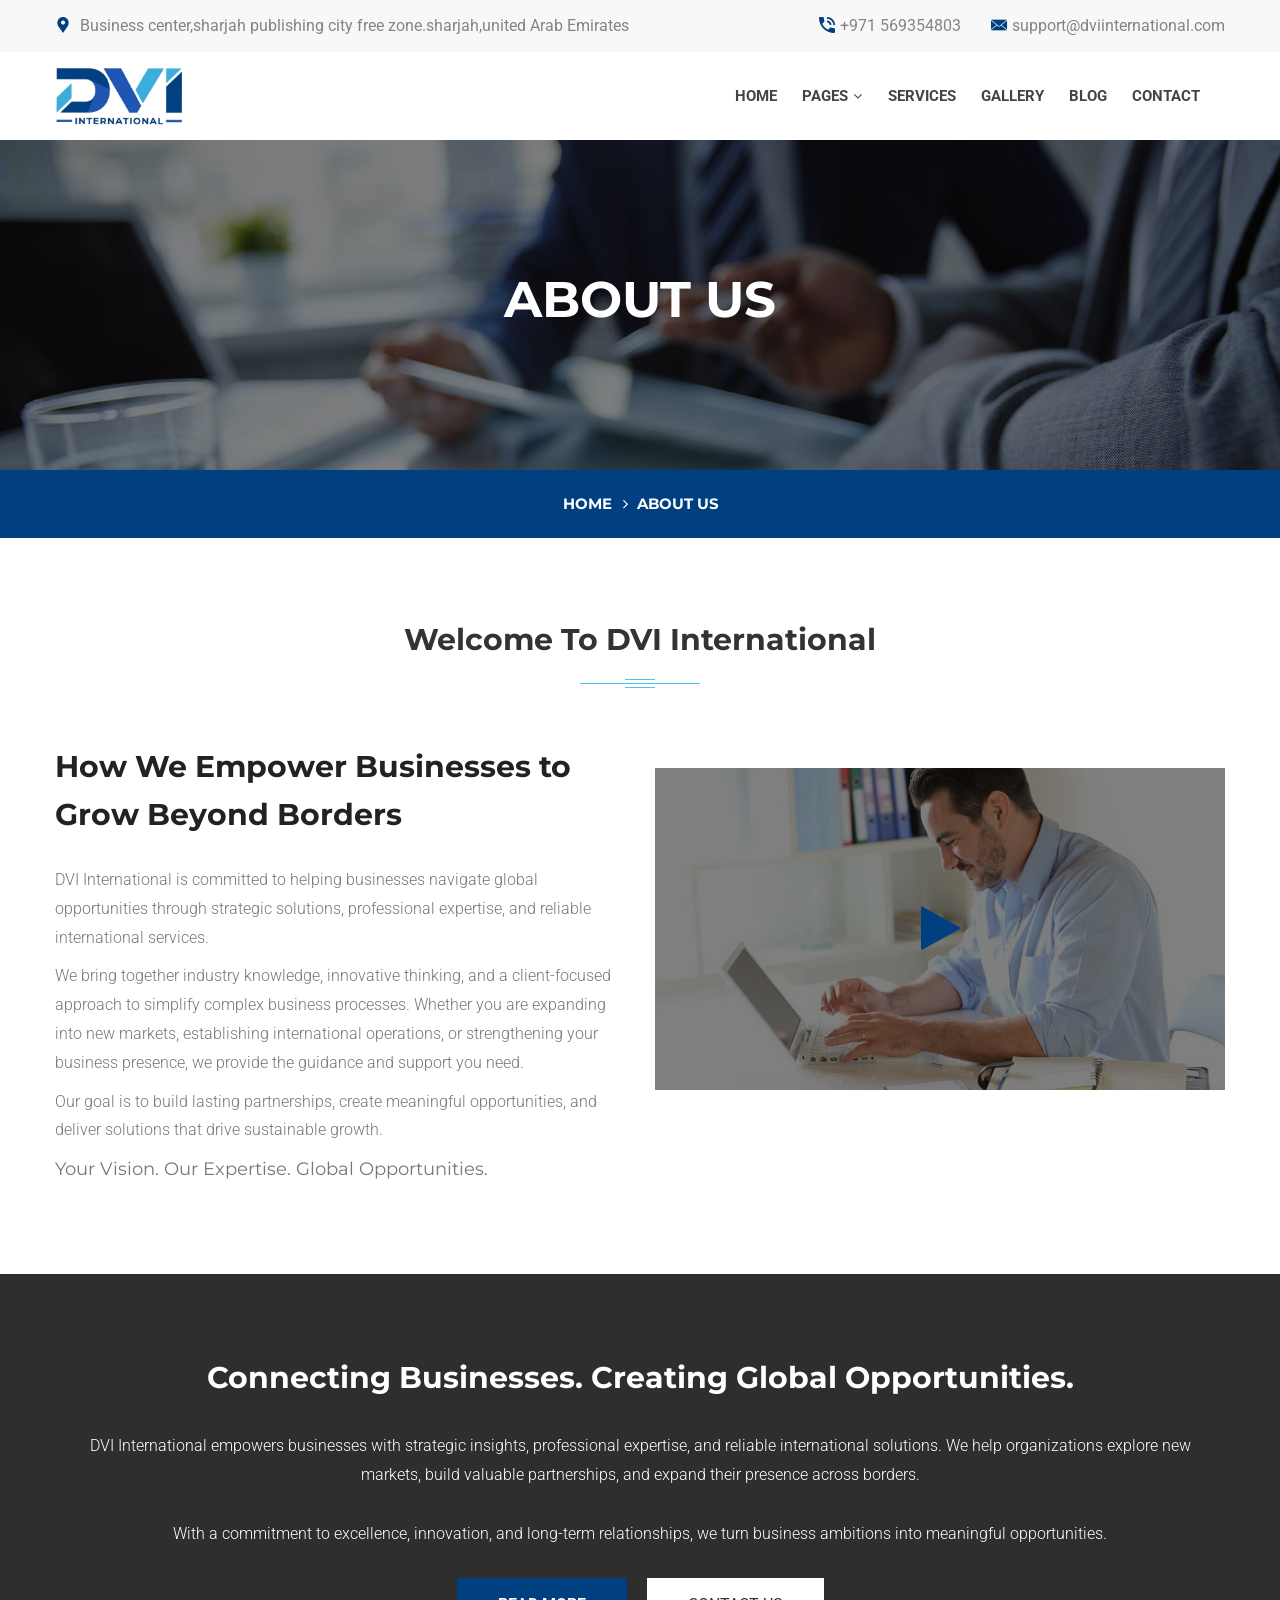
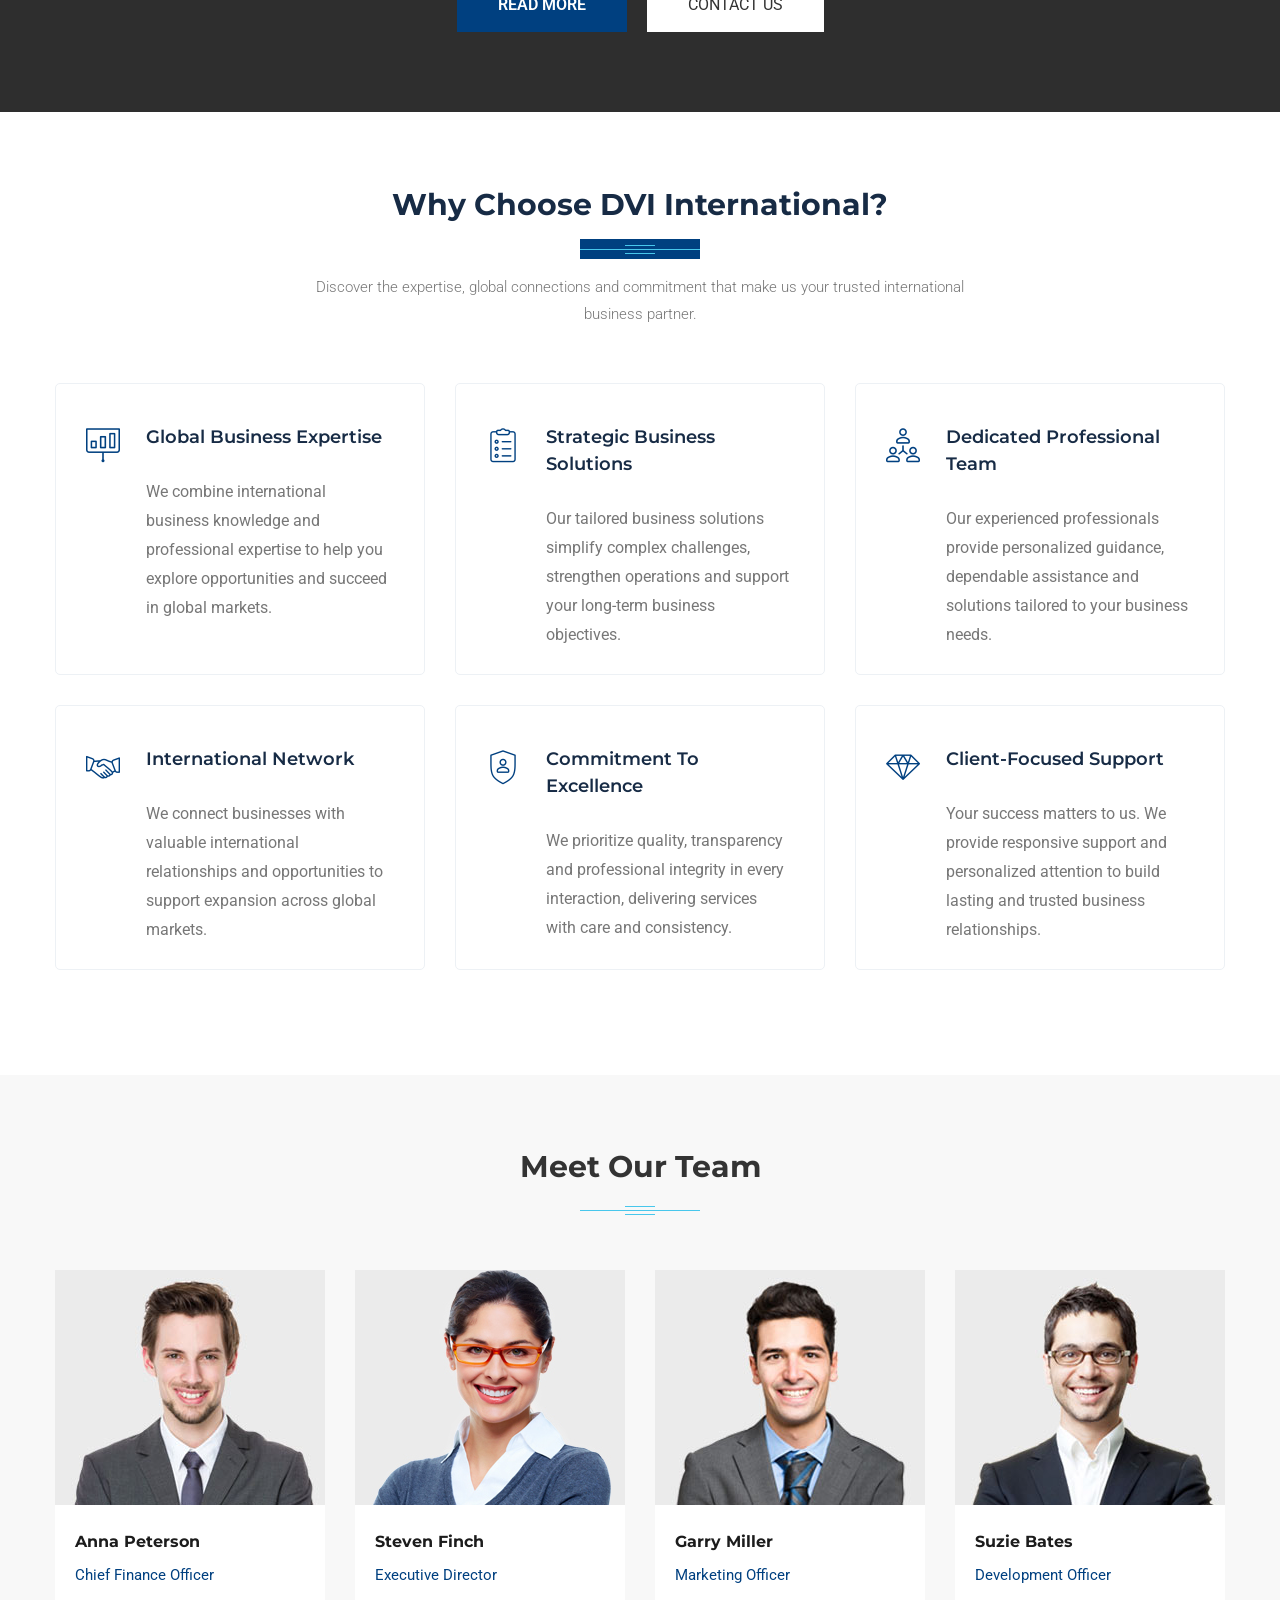
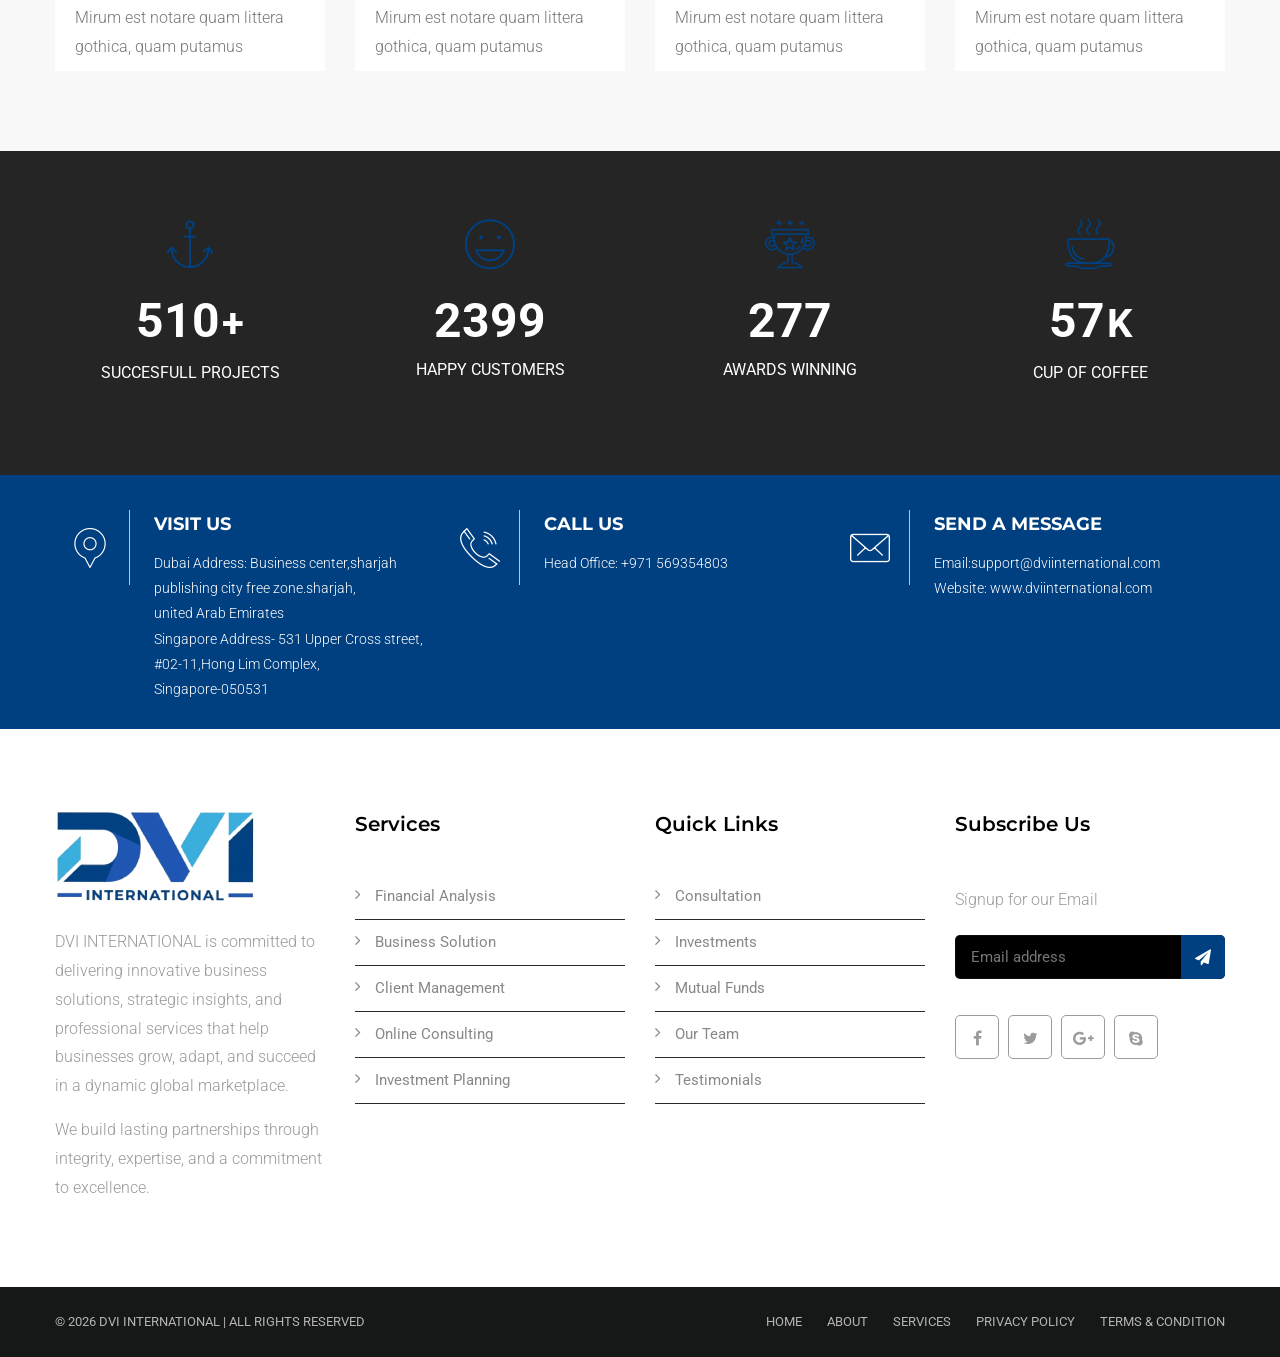
<file: about.html>
<!DOCTYPE html>
<html>
<head>
<meta charset="utf-8">
<title>DVI INTERNATIONAL- About Us</title>
<!-- Stylesheets -->
<link href="assets/css/bootstrap.css" rel="stylesheet">
<link href="assets/css/revolution-slider.css" rel="stylesheet">
<link href="assets/css/style.css" rel="stylesheet">
<link href="assets/css/slick.css" rel="stylesheet">
<link rel="apple-touch-icon" sizes="180x180" href="images/favicon/apple-touch-icon.png">
<link rel="icon" type="image/png" href="images/favicon/favicon-32x32.png" sizes="32x32">
<link rel="icon" type="image/png" href="images/favicon/favicon-16x16.png" sizes="16x16">
<!-- Responsive -->
<meta http-equiv="X-UA-Compatible" content="IE=edge">
<meta name="viewport" content="width=device-width, initial-scale=1.0, maximum-scale=1.0, user-scalable=0">
<link href="assets/css/responsive.css" rel="stylesheet"> 
</head>

<body>

<div class="page-wrapper">
 	
    <!-- Preloader -->
    <div class="preloader"></div>
 	
    <!-- Main Header-->
        <header class="main-header_professional">
            <!-- Header Top -->
            <div class="header-top-one">
                <div class="auto-container">
                    <div class="clearfix">

                        <!--Top Left-->
                        <div class="top-left top-links">
                            <ul class="clearfix">
                                <li> <i class="flaticon-placeholder-2"> </i>Business center,sharjah publishing city free zone.sharjah,united Arab Emirates</li>
                            </ul>
                        </div>

                        <!--Top Right-->
                        <div class="top-right top-links">
                            <ul class="clearfix">
                                <li> <i class="flaticon-telephone-1"></i>+971 569354803</li>
                                <li> <i class="flaticon-email-filled-closed-envelope"></i>support@dviinternational.com</li> 
                            </ul>
                        </div>

                    </div>

                </div>
            </div>

            <!-- Main Box -->
            <div class="main-box">
                <div class="auto-container">
                    <div class="outer-container clearfix">
                        <!--Logo Box-->
                        <div class="logo-box">
                            <div class="logo"><a href="index.html"><img src="assets/images/logo.png" alt=""></a></div>
                        </div>

                        <!--Nav Outer-->
                        <div class="nav-outer clearfix">
                            <!-- Main Menu -->
                            <nav class="main-menu">
                                <div class="navbar-header">
                                    <!-- Toggle Button -->
                                    <button type="button" class="navbar-toggle" data-toggle="collapse"
                                        data-target=".navbar-collapse">
                                        <span class="icon-bar"></span>
                                        <span class="icon-bar"></span>
                                        <span class="icon-bar"></span>
                                    </button>
                                </div>

                                <div class="navbar-collapse collapse clearfix">
                                    <ul class="navigation clearfix">
                                        <li><a href="index.html">Home</a></li>
                                        <li class="dropdown"><a href="#">Pages</a>
                                            <ul>
                                                <li><a href="about.html">About Us</a></li>
                                                <li><a href="faq.html">FAQ's</a></li>
                                                <li><a href="testimonial.html">Testimonial</a></li>
                                            </ul>
                                        </li>
                                        <li><a href="services.html">Services</a></li>
                                        <li><a href="gallery.html">Gallery</a></li>
                                        <li><a href="blog.html">Blog</a></li>
                                        <li><a href="contact.html">Contact</a></li>
                                    </ul>
                                </div>
                            </nav>
                            <!-- Main Menu End-->
                             
                        </div>


                    </div>
                </div>
            </div>

        </header>
        <!--End Main Header -->
    
    <!--Page Title-->
    <section class="page-title_professional" style="background-image:url(assets/images/background/4.jpg);">
    	<div class="auto-container">
        	<h1>About Us</h1>
        </div>
    </section>
    
    <!--Breadcrumb-->
    <div class="breadcrumb-outer_professional">
    	<div class="auto-container">
        	<ul class="bread-crumb text-center">
            	<li><a href="index.html">Home</a> <span class="fa fa-angle-right"></span></li>
                <li>About Us</li>
            </ul>
        </div>
    </div>
    <!--End Page Title-->
    
   	<!--Welcome Section-->
    <section class="about-section_professional">
        <div class="auto-container">
            <!--Sec Title-->
            <div class="sec-title centered">
                <h2>Welcome to DVI International</h2>
                <div class="separator"></div>
            </div>
            <div class="row clearfix">
                <!--Content Column-->
                <div class="content-column col-md-6 col-sm-12 col-xs-12">
                    <div class="inner-box">
                        <h2>How We Empower Businesses to Grow Beyond Borders</h2><br>
                        <div class="text">
                            <p style="margin-bottom: 10px;">DVI International is committed to helping businesses navigate global opportunities through strategic solutions, professional expertise, and reliable international services.</p>

                            <p style="margin-bottom: 10px;">We bring together industry knowledge, innovative thinking, and a client-focused approach to simplify complex business processes. Whether you are expanding into new markets, establishing international operations, or strengthening your business presence, we provide the guidance and support you need.</p>

                            <p style="margin-bottom: 10px;">Our goal is to build lasting partnerships, create meaningful opportunities, and deliver solutions that drive sustainable growth.</p>
                            <h4>Your Vision. Our Expertise. Global Opportunities.</h4>
                        </div>
                        
                    </div>
                </div>

                <!--video Column-->
                <div class="video-column col-md-6 col-sm-12 col-xs-12">
                    <!--video-box-->
                    <div class="video-image-box">
                        <figure class="image">
                            <img src="assets/images/gallery/10.jpg" alt="">
                            <a href="https://www.youtube.com/watch?v=nfP5N9Yc72A&amp;t=28s" class="overlay-link lightbox-image video-fancybox"><span class="fa fa-play"></span></a>
                        </figure>                        
                    </div>

                </div>
            </div>
        </div>
    </section>
    <!--End Welcome Section-->

    <section class="parallax-two" style="background-image:url(assets/images/background/parallax2.jpg);">
        <div class="container">
            <div class="content">
                <h2>Connecting Businesses. Creating Global Opportunities.</h2>
                <div class="text">
                    <p>DVI International empowers businesses with strategic insights, professional expertise, and reliable international solutions. We help organizations explore new markets, build valuable partnerships, and expand their presence across borders.</p>
                    <p>With a commitment to excellence, innovation, and long-term relationships, we turn business ambitions into meaningful opportunities.</p>
                </div>
                <div class="link"><a href="#" class="theme-btn btn-style-one">Read More</a><a href="#" class="theme-btn btn-style-two">Contact Us</a></div>
            </div>
        </div>
    </section>

    <style>
        
/* ==========================================
   DVI INTERNATIONAL - WHY CHOOSE US
========================================== */

.dvi-why-section {
    background: #ffffff;
    padding: 85px 0 75px;
    overflow: hidden;
}

.dvi-why-section .sec-title {
    margin-bottom: 55px;
}

.dvi-why-section .sec-title h2 {
    color: #172b45;
    font-size: 30px;
    font-weight: 700;
    line-height: 1.3;
    margin-bottom: 15px;
}

.dvi-why-section .separator {
    margin: 0 auto 18px;
    background-color: #004080;
}

.dvi-section-subtitle {
    color: #777777;
    font-size: 15px;
    line-height: 1.8;
    max-width: 680px;
    margin: 0 auto;
}

/* Grid alignment */

.dvi-why-grid {
    display: flex;
    flex-wrap: wrap;
    align-items: stretch;
}

.dvi-why-item {
    display: flex;
    margin-bottom: 30px;
}

/* Individual cards */

.dvi-why-card {
    width: 100%;
    min-height: 205px;
    height: 100%;
    padding: 30px 25px;
    background: #ffffff;
    border: 1px solid #edf1f5;
    border-radius: 6px;
    position: relative;
    overflow: hidden;
    transition: all 0.3s ease;
}

/* Top accent */

.dvi-why-card:before {
    content: "";
    position: absolute;
    top: 0;
    left: 0;
    width: 0;
    height: 3px;
    background: #004080;
    transition: width 0.3s ease;
}

.dvi-why-card:hover {
    transform: translateY(-5px);
    border-color: #004080;
    box-shadow: 0 12px 30px rgba(23, 43, 69, 0.08);
}

.dvi-why-card:hover:before {
    width: 100%;
}

/* Icon */

.dvi-why-card .icon-box {
    margin-bottom: 18px;
    height: 42px;
    display: flex;
    align-items: center;
}

.dvi-why-card .icon-box .icon {
    font-size: 34px;
    color: #004080;
    line-height: 1;
}

/* Heading */

.dvi-why-card h3 {
    font-size: 17px;
    font-weight: 600;
    line-height: 1.5;
    color: #172b45;
    margin: 0 0 12px;
}

.dvi-why-card h3 a {
    color: inherit;
}

/* Description */

.dvi-why-card .text {
    font-size: 14px;
    line-height: 1.85;
    color: #777777;
    font-weight: 400;
    margin: 0;
}

/* Remove previous highlighted background */

.dvi-why-card,
.dvi-why-card:hover {
    background-color: #ffffff;
}

.services-style-one .inner:hover .icon-box, .services-style-one .inner:hover h3 a, .services-style-one .inner:hover .text {
    color: #000;
}

/* ==========================================
   TABLET
========================================== */

@media only screen and (max-width: 991px) {

    .dvi-why-section {
        padding: 65px 0 50px;
    }

    .dvi-why-card {
        min-height: 215px;
        padding: 25px 20px;
    }

    .dvi-why-section .sec-title {
        margin-bottom: 40px;
    }
}

/* ==========================================
   MOBILE
========================================== */

@media only screen and (max-width: 767px) {

    .dvi-why-section {
        padding: 50px 0 35px;
    }

    .dvi-why-section .sec-title h2 {
        font-size: 25px;
    }

    .dvi-section-subtitle {
        font-size: 14px;
        padding: 0 12px;
    }

    .dvi-why-section .sec-title {
        margin-bottom: 30px;
    }

    .dvi-why-item {
        margin-bottom: 18px;
    }

    .dvi-why-card {
        min-height: auto;
        padding: 24px 22px;
    }

    .dvi-why-card .icon-box {
        margin-bottom: 14px;
    }

    .dvi-why-card h3 {
        font-size: 16px;
    }

    .dvi-why-card .text {
        font-size: 14px;
        line-height: 1.75;
    }
}

/* Small mobile screens */

@media only screen and (max-width: 480px) {

    .dvi-why-section .sec-title h2 {
        font-size: 23px;
    }

    .dvi-why-card {
        padding: 22px 18px;
    }
}

    </style>

    <!-- Why Choose DVI International Section -->
    <section class="why-chooseus_professional dvi-why-section">
        <div class="auto-container">

            <!-- Section Heading -->
            <div class="sec-title centered">
                <h2>Why Choose DVI International?</h2>
                <div class="separator"></div>
                <p class="dvi-section-subtitle">
                    Discover the expertise, global connections and commitment
                    that make us your trusted international business partner.
                </p>
            </div>

            <!-- Features Grid -->
            <div class="row clearfix dvi-why-grid">

                <!-- 01 -->
                <div class="services-style-one col-md-4 col-sm-6 col-xs-12 dvi-why-item">
                    <div class="inner dvi-why-card">
                        <div class="icon-box">
                            <span class="icon flaticon-presentation"></span>
                        </div>
                        <h3>Global Business Expertise</h3>
                        <div class="text">
                            We combine international business knowledge and
                            professional expertise to help you explore opportunities
                            and succeed in global markets.
                        </div>
                    </div>
                </div>

                <!-- 02 -->
                <div class="services-style-one col-md-4 col-sm-6 col-xs-12 dvi-why-item">
                    <div class="inner dvi-why-card">
                        <div class="icon-box">
                            <span class="icon flaticon-check-list"></span>
                        </div>
                        <h3>Strategic Business Solutions</h3>
                        <div class="text">
                            Our tailored business solutions simplify complex
                            challenges, strengthen operations and support your
                            long-term business objectives.
                        </div>
                    </div>
                </div>

                <!-- 03 -->
                <div class="services-style-one col-md-4 col-sm-6 col-xs-12 dvi-why-item">
                    <div class="inner dvi-why-card">
                        <div class="icon-box">
                            <span class="icon flaticon-network"></span>
                        </div>
                        <h3>Dedicated Professional Team</h3>
                        <div class="text">
                            Our experienced professionals provide personalized
                            guidance, dependable assistance and solutions tailored
                            to your business needs.
                        </div>
                    </div>
                </div>

                <!-- 04 -->
                <div class="services-style-one col-md-4 col-sm-6 col-xs-12 dvi-why-item">
                    <div class="inner dvi-why-card">
                        <div class="icon-box">
                            <span class="icon flaticon-deal"></span>
                        </div>
                        <h3>International Network</h3>
                        <div class="text">
                            We connect businesses with valuable international
                            relationships and opportunities to support expansion
                            across global markets.
                        </div>
                    </div>
                </div>

                <!-- 05 -->
                <div class="services-style-one col-md-4 col-sm-6 col-xs-12 dvi-why-item">
                    <div class="inner dvi-why-card">
                        <div class="icon-box">
                            <span class="icon flaticon-shield-1"></span>
                        </div>
                        <h3>Commitment to Excellence</h3>
                        <div class="text">
                            We prioritize quality, transparency and professional
                            integrity in every interaction, delivering services
                            with care and consistency.
                        </div>
                    </div>
                </div>

                <!-- 06 -->
                <div class="services-style-one col-md-4 col-sm-6 col-xs-12 dvi-why-item">
                    <div class="inner dvi-why-card">
                        <div class="icon-box">
                            <span class="icon flaticon-diamond"></span>
                        </div>
                        <h3>Client-Focused Support</h3>
                        <div class="text">
                            Your success matters to us. We provide responsive
                            support and personalized attention to build lasting
                            and trusted business relationships.
                        </div>
                    </div>
                </div>

            </div>
        </div>
    </section>
    <!-- End Why Choose DVI International -->


    
    <!-- our team -->
    <section class="team-section">
        <div class="auto-container">
            <!--Sec Title-->
            <div class="sec-title centered">
                <h2>Meet Our Team</h2>
                <div class="separator"></div>
            </div>
            
            <div class="row clearfix">
                <!--Staff Member-->
                <div class="team-member col-md-3 col-sm-6 col-xs-12">
                    <div class="inner-box">
                        <figure class="image-box">
                            <img src="assets/images/resource/staff-1.jpg" alt="">
                            <div class="overlay-box">
                                <ul class="social-icon-two">
                                    <li><a href="#"><span class="fa fa-facebook-f"></span></a></li>
                                    <li><a href="#"><span class="fa fa-twitter"></span></a></li>
                                    <li><a href="#"><span class="fa fa-pinterest-p"></span></a></li>
                                </ul>
                            </div>
                        </figure>
                        <div class="lower-content">
                            <h3><a href="#">Anna Peterson</a></h3>
                            <div class="designation">Chief Finance Officer</div>
                            <div class="text">
                                <p>Mirum est notare quam littera gothica, quam putamus</p>
                            </div>
                        </div>
                    </div>
                </div>
                
                <!--Staff Member-->
                <div class="team-member col-md-3 col-sm-6 col-xs-12">
                    <div class="inner-box">
                        <figure class="image-box">
                            <img src="assets/images/resource/staff-2.jpg" alt="">
                            <div class="overlay-box">
                                <ul class="social-icon-two">
                                    <li><a href="#"><span class="fa fa-facebook-f"></span></a></li>
                                    <li><a href="#"><span class="fa fa-twitter"></span></a></li>
                                    <li><a href="#"><span class="fa fa-pinterest-p"></span></a></li>
                                </ul>
                            </div>
                        </figure>
                        <div class="lower-content">
                            <h3><a href="#">Steven Finch</a></h3>
                            <div class="designation">Executive Director</div>
                            <div class="text">
                                <p>Mirum est notare quam littera gothica, quam putamus</p>
                            </div>
                        </div>
                    </div>
                </div>
                
                <!--Staff Member-->
                <div class="team-member col-md-3 col-sm-6 col-xs-12">
                    <div class="inner-box">
                        <figure class="image-box">
                            <img src="assets/images/resource/staff-3.jpg" alt="">
                            <div class="overlay-box">
                                <ul class="social-icon-two">
                                    <li><a href="#"><span class="fa fa-facebook-f"></span></a></li>
                                    <li><a href="#"><span class="fa fa-twitter"></span></a></li>
                                    <li><a href="#"><span class="fa fa-pinterest-p"></span></a></li>
                                </ul>
                            </div>
                        </figure>
                        <div class="lower-content">
                            <h3><a href="#">Garry Miller</a></h3>
                            <div class="designation">Marketing Officer</div>
                            <div class="text">
                                <p>Mirum est notare quam littera gothica, quam putamus</p>
                            </div>
                        </div>
                    </div>
                </div>

                <!--Staff Member-->
                <div class="team-member col-md-3 col-sm-6 col-xs-12">
                    <div class="inner-box">
                        <figure class="image-box">
                            <img src="assets/images/resource/staff-4.jpg" alt="">
                            <div class="overlay-box">
                                <ul class="social-icon-two">
                                    <li><a href="#"><span class="fa fa-facebook-f"></span></a></li>
                                    <li><a href="#"><span class="fa fa-twitter"></span></a></li>
                                    <li><a href="#"><span class="fa fa-pinterest-p"></span></a></li>
                                </ul>
                            </div>
                        </figure>
                        <div class="lower-content">
                            <h3><a href="#">Suzie Bates</a></h3>
                            <div class="designation">Development Officer</div>
                            <div class="text">
                                <p>Mirum est notare quam littera gothica, quam putamus</p>
                            </div>
                        </div>
                    </div>
                </div>
                
            </div>
            
        </div>
        
    </section>
    
     
    <!--Counter Section-->
    <section class="counter-section_professional" style="background-image:url(assets/images/background/1.jpg);">
        <div class="auto-container">
            
            <!--Fun Facts-->
            <div class="fact-counter row clearfix">
                <!--Column-->
                <div class="column counter-column col-lg-3 col-md-3 col-sm-6 col-xs-12">
                    <div class="inner">
                        <div class="content">
                            <div class="icon-box"><i class="flaticon-anchor"></i></div>
                            <div class="count-outer count-box">
                                <span class="count-text" data-speed="2000" data-stop="1275">0</span>
                                <span class="plus-tag">+</span>
                            </div>
                            <div class="counter-title">Succesfull Projects</div>
                        </div>
                    </div>
                </div>
                
                <!--Column-->
                <div class="column counter-column col-lg-3 col-md-3 col-sm-6 col-xs-12">
                    <div class="inner">
                        <div class="content">
                            <div class="icon-box"><i class="flaticon-happiness"></i></div>
                            <div class="count-outer count-box">
                                <span class="count-text" data-speed="2500" data-stop="7500">0</span>
                            </div>
                            <div class="counter-title">Happy Customers</div>
                        </div>
                    </div>
                </div>
                
                <!--Column-->
                <div class="column counter-column col-lg-3 col-md-3 col-sm-6 col-xs-12">
                    <div class="inner">
                        <div class="content">
                            <div class="icon-box"><i class="flaticon-competition"></i></div>
                            <div class="count-outer count-box">
                                <span class="count-text" data-speed="2800" data-stop="970">0</span>
                            </div>
                            <div class="counter-title">AWARDS WINNING</div>
                        </div>
                    </div>
                </div>
                
                <!--Column-->
                <div class="column counter-column col-lg-3 col-md-3 col-sm-6 col-xs-12">
                    <div class="inner">
                        <div class="content">
                            <div class="icon-box"><i class="flaticon-coffee-cup"></i></div>
                            <div class="count-outer count-box">
                                <span class="count-text" data-speed="3500" data-stop="250">0</span>
                                <span class="plus-tag">K</span>
                            </div>
                            <div class="counter-title">Cup Of Coffee</div>
                        </div>
                    </div>
                </div>
                    
            </div>
            <!--End Fun Facts-->
            
        </div>
    </section>
    <!--End Counter Section-->
    
    <!-- footer top area -->
    <section class="footer-top-area_professional">
        <div class="container">
            <div class="row">
                <!--Start single item-->
                <div class="col-md-4">
                    <div class="single-item">
                        <div class="iocn-holder">
                            <span class="flaticon-placeholder-1"></span>
                        </div>
                        <div class="text-holder">
                                <h3>VISIT US</h3>
                                <p>Dubai Address: Business center,sharjah publishing city free zone.sharjah,<br>united Arab Emirates</p>
                                <p>Singapore Address- 531 Upper Cross street, #02-11,Hong Lim Complex, <br> Singapore-050531</p>
                            </div>
                    </div>    
                </div>
                <!--End single item-->
                <!--Start single item-->
                <div class="col-md-4">
                    <div class="single-item">
                        <div class="iocn-holder">
                            <span class="flaticon-technology"></span>
                        </div>
                        <div class="text-holder">
                            <h3>CALL US</h3> 
                            <p> Head Office: +971 569354803<br></p>   
                        </div>
                    </div>    
                </div>
                <!--End single item-->
                <!--Start single item-->
                <div class="col-md-4">
                    <div class="single-item">
                        <div class="iocn-holder">
                            <span class="flaticon-mail"></span>
                        </div>
                        <div class="text-holder">
                            <h3>SEND A MESSAGE</h3> 
                            <p>Email:support@dviinternational.com<br>Website: www.dviinternational.com</p>   
                        </div>
                    </div>    
                </div>
                <!--End single item-->
            </div>
        </div>
    </section>
    
    <!--Footer Style  Two-->
    <footer class="main-footer_professional">
        
        <!--Footer Upper-->        
        <div class="footer-upper">
            <div class="auto-container">
                <div class="row clearfix">
                    
                    <!--Two 4th column-->
                    <div class="col-md-6 col-sm-12 col-xs-12">
                        <div class="row clearfix">
                            <div class="col-lg-6 col-sm-6 col-xs-12 column">
                                <div class="footer-widget about-widget">
                                    <div class="footer-logo">
                                        <img src="assets/images/logo.png" alt="">
                                    </div>
                                    <div class="text margin-bott-30">
                                        <p>DVI INTERNATIONAL is committed to delivering innovative business solutions, strategic insights, and professional services that help businesses grow, adapt, and succeed in a dynamic global marketplace.</p>
                                        <p>We build lasting partnerships through integrity, expertise, and a commitment to excellence.</p>
                                    </div>
                                    
                                </div>
                            </div>
                            
                            <!--Footer Column-->
                            <div class="col-lg-6 col-sm-6 col-xs-12 column">
                                <div class="footer-widget links-widget">
                                    <h3>Services</h3>

                                    <ul>
                                        <li><a href="services-single.html">Financial Analysis</a></li>
                                        <li><a href="services-single.html">Business Solution</a></li>
                                        <li><a href="services-single.html">Client Management</a></li>
                                        <li><a href="services-single.html">Online Consulting</a></li>
                                        <li><a href="services-single.html">Investment Planning</a></li>
                                    </ul>
                                    
                                </div>
                            </div>
                            
                        </div>
                    </div><!--Two 4th column End-->
                    
                    <!--Two 4th column-->
                    <div class="col-md-6 col-sm-12 col-xs-12">
                        <div class="row clearfix">
                            
                            <!--Footer Column-->
                            <div class="col-lg-6 col-sm-6 col-xs-12 column">
                                <div class="footer-widget links-widget">
                                    <h3>Quick Links</h3>

                                    <ul>
                                        <li><a href="javascript:void(0);">Consultation</a></li>
                                        <li><a href="javascript:void(0);">Investments</a></li>
                                        <li><a href="javascript:void(0);">Mutual Funds</a></li>
                                        <li><a href="javascript:void(0);">Our Team</a></li>
                                        <li><a href="javascript:void(0);">Testimonials</a></li>
                                    </ul>
                                    
                                </div>
                            </div>
                            
                            <!--Footer Column-->
                            <div class="col-lg-6 col-sm-6 col-xs-12 column">
                                <div class="footer-widget newsletter-widget">
                                    <h3>Subscribe Us</h3>
                                    
                                    <div class="newsletter-form">
                                        <div class="text padd-bott-20">
                                            <p>Signup for our Email</p>
                                        </div>
                                        <form method="post" action="index.html">
                                            <div class="form-group">
                                                <input type="email" name="useremail" value="" placeholder="Email address" required="">
                                                <button type="submit" class="theme-btn btn-submit"><span class="fa fa-paper-plane"></span></button>
                                            </div>
                                            
                                        </form>

                                        <div class="social-links">
                                            <a href="javascript:void(0);"><span class="fa fa-facebook-f"></span></a>
                                            <a href="javascript:void(0);"><span class="fa fa-twitter"></span></a>
                                            <a href="javascript:void(0);"><span class="fa fa-google-plus"></span></a>
                                            <a href="javascript:void(0);"><span class="fa fa-skype"></span></a>
                                        </div>
                                    </div>
                                </div>
                            </div>
                        </div>
                    </div><!--Two 4th column End-->
                    
                </div>
                
            </div>
        </div>
        
        <!--Footer Bottom-->
        <div class="footer-bottom">
            <div class="auto-container">
                <div class="row clearfix">
                    <div class="col-md-6 col-sm-6 col-xs-12"><div class="copyright-text">© 2026 DVI INTERNATIONAL | All Rights Reserved</div></div>
                    <div class="col-md-6 col-sm-6 col-xs-12">
                        <!--Bottom Nav-->
                        <nav class="footer-nav clearfix">
                            <ul class="pull-right clearfix">
                                <li><a href="index.html">Home</a></li>
                                <li><a href="about.html">About</a></li>
                                <li><a href="services.html">Services</a></li>
                                <li><a href="privacy-policy.html">Privacy policy</a></li>
                                <li><a href="terms-conditions.html">Terms &amp; condition</a></li>
                                
                            </ul>
                        </nav>
                    </div>
                </div>
            </div>
        </div>
        
    </footer>
    <!--End Footer Style Two-->
    
</div>
<!--End pagewrapper-->

<!--Scroll to top-->
<div class="scroll-to-top scroll-to-target" data-target=".main-header_professional"><span class="fa fa-long-arrow-up"></span></div>

<script src="assets/js/jquery.js"></script> 
<script src="assets/js/bootstrap.min.js"></script>
<script src="assets/js/revolution.min.js"></script>
<script src="assets/js/jquery.fancybox.pack.js"></script>
<script src="assets/js/jquery.fancybox-media.js"></script>
<script src="assets/js/owl.js"></script>
<script src="assets/js/slick.js"></script>
<script src="assets/js/wow.js"></script>
<script src="assets/js/appear.js"></script>
<script src="assets/js/script.js"></script>
</body>
</html>
</file>
<file: assets/css/revolution-slider.css>
.tp-static-layers{position:absolute;z-index:505;top:0;left:0}.tp-hide-revslider,.tp-caption.tp-hidden-caption{visibility:hidden!important;display:none!important}.tp-caption{z-index:1;white-space:nowrap}.tp-caption-demo .tp-caption{position:relative!important;display:inline-block;margin-bottom:10px;margin-right:20px!important}.tp-caption.whitedivider3px{color:#000;text-shadow:none;background-color:#fff;background-color:rgba(255,255,255,1);text-decoration:none;min-width:408px;min-height:3px;background-position:initial initial;background-repeat:initial initial;border-width:0;border-color:#000;border-style:none}.tp-caption.finewide_large_white{color:#fff;text-shadow:none;font-size:60px;line-height:60px;font-weight:300;font-family:"Open Sans",sans-serif;background-color:transparent;text-decoration:none;text-transform:uppercase;letter-spacing:8px;border-width:0;border-color:#000;border-style:none}.tp-caption.whitedivider3px{color:#000;text-shadow:none;background-color:#fff;background-color:rgba(255,255,255,1);text-decoration:none;font-size:0;line-height:0;min-width:468px;min-height:3px;border-width:0;border-color:#000;border-style:none}.tp-caption.finewide_medium_white{color:#fff;text-shadow:none;font-size:37px;line-height:37px;font-weight:300;font-family:"Open Sans",sans-serif;background-color:transparent;text-decoration:none;text-transform:uppercase;letter-spacing:5px;border-width:0;border-color:#000;border-style:none}.tp-caption.boldwide_small_white{font-size:25px;line-height:25px;font-weight:800;font-family:"Open Sans",sans-serif;color:#fff;text-decoration:none;background-color:transparent;text-shadow:none;text-transform:uppercase;letter-spacing:5px;border-width:0;border-color:#000;border-style:none}.tp-caption.whitedivider3px_vertical{color:#000;text-shadow:none;background-color:#fff;background-color:rgba(255,255,255,1);text-decoration:none;font-size:0;line-height:0;min-width:3px;min-height:130px;border-width:0;border-color:#000;border-style:none}.tp-caption.finewide_small_white{color:#fff;text-shadow:none;font-size:25px;line-height:25px;font-weight:300;font-family:"Open Sans",sans-serif;background-color:transparent;text-decoration:none;text-transform:uppercase;letter-spacing:5px;border-width:0;border-color:#000;border-style:none}.tp-caption.finewide_verysmall_white_mw{font-size:13px;line-height:25px;font-weight:400;font-family:"Open Sans",sans-serif;color:#fff;text-decoration:none;background-color:transparent;text-shadow:none;text-transform:uppercase;letter-spacing:5px;max-width:470px;white-space:normal!important;border-width:0;border-color:#000;border-style:none}.tp-caption.lightgrey_divider{text-decoration:none;background-color:#ebebeb;background-color:rgba(235,235,235,1);width:370px;height:3px;background-position:initial initial;background-repeat:initial initial;border-width:0;border-color:#222;border-style:none}.tp-caption.finewide_large_white{color:#FFF;text-shadow:none;font-size:60px;line-height:60px;font-weight:300;font-family:"Open Sans",sans-serif;background-color:rgba(0,0,0,0);text-decoration:none;text-transform:uppercase;letter-spacing:8px;border-width:0;border-color:#000;border-style:none}.tp-caption.finewide_medium_white{color:#FFF;text-shadow:none;font-size:34px;line-height:34px;font-weight:300;font-family:"Open Sans",sans-serif;background-color:rgba(0,0,0,0);text-decoration:none;text-transform:uppercase;letter-spacing:5px;border-width:0;border-color:#000;border-style:none}.tp-caption.huge_red{position:absolute;color:#df4b6b;font-weight:400;font-size:150px;line-height:130px;font-family:'Oswald',sans-serif;margin:0;border-width:0;border-style:none;white-space:nowrap;background-color:#2d3136;padding:0}.tp-caption.middle_yellow{position:absolute;color:#fbd572;font-weight:600;font-size:50px;line-height:50px;font-family:'Open Sans',sans-serif;margin:0;border-width:0;border-style:none;white-space:nowrap}.tp-caption.huge_thin_yellow{position:absolute;color:#fbd572;font-weight:300;font-size:90px;line-height:90px;font-family:'Open Sans',sans-serif;margin:0;letter-spacing:20px;border-width:0;border-style:none;white-space:nowrap}.tp-caption.big_dark{position:absolute;color:#333;font-weight:700;font-size:70px;line-height:70px;font-family:"Open Sans";margin:0;border-width:0;border-style:none;white-space:nowrap}.tp-caption.medium_dark{position:absolute;color:#333;font-weight:300;font-size:40px;line-height:40px;font-family:"Open Sans";margin:0;letter-spacing:5px;border-width:0;border-style:none;white-space:nowrap}.tp-caption.medium_grey{position:absolute;color:#fff;text-shadow:0 2px 5px rgba(0,0,0,0.5);font-weight:700;font-size:20px;line-height:20px;font-family:Arial;padding:2px 4px;margin:0;border-width:0;border-style:none;background-color:#888;white-space:nowrap}.tp-caption.small_text{position:absolute;color:#fff;text-shadow:0 2px 5px rgba(0,0,0,0.5);font-weight:700;font-size:14px;line-height:20px;font-family:Arial;margin:0;border-width:0;border-style:none;white-space:nowrap}.tp-caption.medium_text{position:absolute;color:#fff;text-shadow:0 2px 5px rgba(0,0,0,0.5);font-weight:700;font-size:20px;line-height:20px;font-family:Arial;margin:0;border-width:0;border-style:none;white-space:nowrap}.tp-caption.large_bold_white_25{font-size:55px;line-height:65px;font-weight:700;font-family:"Open Sans";color:#fff;text-decoration:none;background-color:transparent;text-align:center;text-shadow:#000 0 5px 10px;border-width:0;border-color:#fff;border-style:none}.tp-caption.medium_text_shadow{font-size:25px;line-height:25px;font-weight:600;font-family:"Open Sans";color:#fff;text-decoration:none;background-color:transparent;text-align:center;text-shadow:#000 0 5px 10px;border-width:0;border-color:#fff;border-style:none}.tp-caption.large_text{position:absolute;color:#fff;text-shadow:0 2px 5px rgba(0,0,0,0.5);font-weight:700;font-size:40px;line-height:40px;font-family:Arial;margin:0;border-width:0;border-style:none;white-space:nowrap}.tp-caption.medium_bold_grey{font-size:30px;line-height:30px;font-weight:800;font-family:"Open Sans";color:#666;text-decoration:none;background-color:transparent;text-shadow:none;margin:0;padding:1px 4px 0;border-width:0;border-color:#ffd658;border-style:none}.tp-caption.very_large_text{position:absolute;color:#fff;text-shadow:0 2px 5px rgba(0,0,0,0.5);font-weight:700;font-size:60px;line-height:60px;font-family:Arial;margin:0;border-width:0;border-style:none;white-space:nowrap;letter-spacing:-2px}.tp-caption.very_big_white{position:absolute;color:#fff;text-shadow:none;font-weight:800;font-size:60px;line-height:60px;font-family:Arial;margin:0;border-width:0;border-style:none;white-space:nowrap;padding:0 4px;padding-top:1px;background-color:#000}.tp-caption.very_big_black{position:absolute;color:#000;text-shadow:none;font-weight:700;font-size:60px;line-height:60px;font-family:Arial;margin:0;border-width:0;border-style:none;white-space:nowrap;padding:0 4px;padding-top:1px;background-color:#fff}.tp-caption.modern_medium_fat{position:absolute;color:#000;text-shadow:none;font-weight:800;font-size:24px;line-height:20px;font-family:"Open Sans",sans-serif;margin:0;border-width:0;border-style:none;white-space:nowrap}.tp-caption.modern_medium_fat_white{position:absolute;color:#fff;text-shadow:none;font-weight:800;font-size:24px;line-height:20px;font-family:"Open Sans",sans-serif;margin:0;border-width:0;border-style:none;white-space:nowrap}.tp-caption.modern_medium_light{position:absolute;color:#000;text-shadow:none;font-weight:300;font-size:24px;line-height:20px;font-family:"Open Sans",sans-serif;margin:0;border-width:0;border-style:none;white-space:nowrap}.tp-caption.modern_big_bluebg{position:absolute;color:#fff;text-shadow:none;font-weight:800;font-size:30px;line-height:36px;font-family:"Open Sans",sans-serif;padding:3px 10px;margin:0;border-width:0;border-style:none;background-color:#4e5b6c;letter-spacing:0}.tp-caption.modern_big_redbg{position:absolute;color:#fff;text-shadow:none;font-weight:300;font-size:30px;line-height:36px;font-family:"Open Sans",sans-serif;padding:3px 10px;padding-top:1px;margin:0;border-width:0;border-style:none;background-color:#de543e;letter-spacing:0}.tp-caption.modern_small_text_dark{position:absolute;color:#555;text-shadow:none;font-size:14px;line-height:22px;font-family:Arial;margin:0;border-width:0;border-style:none;white-space:nowrap}.tp-caption.boxshadow{-moz-box-shadow:0 0 20px rgba(0,0,0,0.5);-webkit-box-shadow:0 0 20px rgba(0,0,0,0.5);box-shadow:0 0 20px rgba(0,0,0,0.5)}.tp-caption.black{color:#000;text-shadow:none}.tp-caption.noshadow{text-shadow:none}.tp-caption a{color:#ff7302;text-shadow:none;-webkit-transition:all .2s ease-out;-moz-transition:all .2s ease-out;-o-transition:all .2s ease-out;-ms-transition:all .2s ease-out}.tp-caption a:hover{color:#ffa902}.tp-caption.thinheadline_dark{position:absolute;color:rgba(0,0,0,0.85);text-shadow:none;font-weight:300;font-size:30px;line-height:30px;font-family:"Open Sans";background-color:transparent}.tp-caption.thintext_dark{position:absolute;color:rgba(0,0,0,0.85);text-shadow:none;font-weight:300;font-size:16px;line-height:26px;font-family:"Open Sans";background-color:transparent}.tp-caption.medium_bg_red a{color:#fff;text-decoration:none}.tp-caption.medium_bg_red a:hover{color:#fff;text-decoration:underline}.tp-caption.smoothcircle{font-size:30px;line-height:75px;font-weight:800;font-family:"Open Sans";color:#fff;text-decoration:none;background-color:#000;background-color:rgba(0,0,0,0.498039);padding:50px 25px;text-align:center;border-radius:500px 500px 500px 500px;border-width:0;border-color:#000;border-style:none}.tp-caption.largeblackbg{font-size:50px;line-height:70px;font-weight:300;font-family:"Open Sans";color:#fff;text-decoration:none;background-color:#000;padding:0 20px 5px;text-shadow:none;border-width:0;border-color:#fff;border-style:none}.tp-caption.largepinkbg{position:absolute;color:#fff;text-shadow:none;font-weight:300;font-size:50px;line-height:70px;font-family:"Open Sans";background-color:#db4360;padding:0 20px;-webkit-border-radius:0;-moz-border-radius:0;border-radius:0}.tp-caption.largewhitebg{position:absolute;color:#000;text-shadow:none;font-weight:300;font-size:50px;line-height:70px;font-family:"Open Sans";background-color:#fff;padding:0 20px;-webkit-border-radius:0;-moz-border-radius:0;border-radius:0}.tp-caption.largegreenbg{position:absolute;color:#fff;text-shadow:none;font-weight:300;font-size:50px;line-height:70px;font-family:"Open Sans";background-color:#67ae73;padding:0 20px;-webkit-border-radius:0;-moz-border-radius:0;border-radius:0}.tp-caption.excerpt{font-size:36px;line-height:36px;font-weight:700;font-family:Arial;color:#fff;text-decoration:none;background-color:rgba(0,0,0,1);text-shadow:none;margin:0;letter-spacing:-1.5px;padding:1px 4px 0 4px;width:150px;white-space:normal!important;height:auto;border-width:0;border-color:#fff;border-style:none}.tp-caption.large_bold_grey{font-size:60px;line-height:60px;font-weight:800;font-family:"Open Sans";color:#666;text-decoration:none;background-color:transparent;text-shadow:none;margin:0;padding:1px 4px 0;border-width:0;border-color:#ffd658;border-style:none}.tp-caption.medium_thin_grey{font-size:34px;line-height:30px;font-weight:300;font-family:"Open Sans";color:#666;text-decoration:none;background-color:transparent;padding:1px 4px 0;text-shadow:none;margin:0;border-width:0;border-color:#ffd658;border-style:none}.tp-caption.small_thin_grey{font-size:18px;line-height:26px;font-weight:300;font-family:"Open Sans";color:#757575;text-decoration:none;background-color:transparent;padding:1px 4px 0;text-shadow:none;margin:0;border-width:0;border-color:#ffd658;border-style:none}.tp-caption.lightgrey_divider{text-decoration:none;background-color:rgba(235,235,235,1);width:370px;height:3px;background-position:initial initial;background-repeat:initial initial;border-width:0;border-color:#222;border-style:none}.tp-caption.large_bold_darkblue{font-size:58px;line-height:60px;font-weight:800;font-family:"Open Sans";color:#34495e;text-decoration:none;background-color:transparent;border-width:0;border-color:#ffd658;border-style:none}.tp-caption.medium_bg_darkblue{font-size:20px;line-height:20px;font-weight:800;font-family:"Open Sans";color:#fff;text-decoration:none;background-color:#34495e;padding:10px;border-width:0;border-color:#ffd658;border-style:none}.tp-caption.medium_bold_red{font-size:24px;line-height:30px;font-weight:800;font-family:"Open Sans";color:#e33a0c;text-decoration:none;background-color:transparent;padding:0;border-width:0;border-color:#ffd658;border-style:none}.tp-caption.medium_light_red{font-size:21px;line-height:26px;font-weight:300;font-family:"Open Sans";color:#e33a0c;text-decoration:none;background-color:transparent;padding:0;border-width:0;border-color:#ffd658;border-style:none}.tp-caption.medium_bg_red{font-size:20px;line-height:20px;font-weight:800;font-family:"Open Sans";color:#fff;text-decoration:none;background-color:#e33a0c;padding:10px;border-width:0;border-color:#ffd658;border-style:none}.tp-caption.medium_bold_orange{font-size:24px;line-height:30px;font-weight:800;font-family:"Open Sans";color:#f39c12;text-decoration:none;background-color:transparent;border-width:0;border-color:#ffd658;border-style:none}.tp-caption.medium_bg_orange{font-size:20px;line-height:20px;font-weight:800;font-family:"Open Sans";color:#fff;text-decoration:none;background-color:#f39c12;padding:10px;border-width:0;border-color:#ffd658;border-style:none}.tp-caption.grassfloor{text-decoration:none;background-color:rgba(160,179,151,1);width:4000px;height:150px;border-width:0;border-color:#222;border-style:none}.tp-caption.large_bold_white{font-size:58px;line-height:60px;font-weight:800;font-family:"Open Sans";color:#fff;text-decoration:none;background-color:transparent;border-width:0;border-color:#ffd658;border-style:none}.tp-caption.medium_light_white{font-size:30px;line-height:36px;font-weight:300;font-family:"Open Sans";color:#fff;text-decoration:none;background-color:transparent;padding:0;border-width:0;border-color:#ffd658;border-style:none}.tp-caption.mediumlarge_light_white{font-size:34px;line-height:40px;font-weight:300;font-family:"Open Sans";color:#fff;text-decoration:none;background-color:transparent;padding:0;border-width:0;border-color:#ffd658;border-style:none}.tp-caption.mediumlarge_light_white_center{font-size:34px;line-height:40px;font-weight:300;font-family:"Open Sans";color:#fff;text-decoration:none;background-color:transparent;padding:0;text-align:center;border-width:0;border-color:#ffd658;border-style:none}.tp-caption.medium_bg_asbestos{font-size:20px;line-height:20px;font-weight:800;font-family:"Open Sans";color:#fff;text-decoration:none;background-color:#7f8c8d;padding:10px;border-width:0;border-color:#ffd658;border-style:none}.tp-caption.medium_light_black{font-size:30px;line-height:36px;font-weight:300;font-family:"Open Sans";color:#000;text-decoration:none;background-color:transparent;padding:0;border-width:0;border-color:#ffd658;border-style:none}.tp-caption.large_bold_black{font-size:58px;line-height:60px;font-weight:800;font-family:"Open Sans";color:#000;text-decoration:none;background-color:transparent;border-width:0;border-color:#ffd658;border-style:none}.tp-caption.mediumlarge_light_darkblue{font-size:34px;line-height:40px;font-weight:300;font-family:"Open Sans";color:#34495e;text-decoration:none;background-color:transparent;padding:0;border-width:0;border-color:#ffd658;border-style:none}.tp-caption.small_light_white{font-size:17px;line-height:28px;font-weight:300;font-family:"Open Sans";color:#fff;text-decoration:none;background-color:transparent;padding:0;border-width:0;border-color:#ffd658;border-style:none}.tp-caption.roundedimage{border-width:0;border-color:#222;border-style:none}.tp-caption.large_bg_black{font-size:40px;line-height:40px;font-weight:800;font-family:"Open Sans";color:#fff;text-decoration:none;background-color:#000;padding:10px 20px 15px;border-width:0;border-color:#ffd658;border-style:none}.tp-caption.mediumwhitebg{font-size:30px;line-height:30px;font-weight:300;font-family:"Open Sans";color:#000;text-decoration:none;background-color:#fff;padding:5px 15px 10px;text-shadow:none;border-width:0;border-color:#000;border-style:none}.tp-caption.medium_bg_orange_new1{font-size:20px;line-height:20px;font-weight:800;font-family:"Open Sans";color:#fff;text-decoration:none;background-color:#f39c12;padding:10px;border-width:0;border-color:#ffd658;border-style:none}.tp-caption.boxshadow{-moz-box-shadow:0 0 20px rgba(0,0,0,0.5);-webkit-box-shadow:0 0 20px rgba(0,0,0,0.5);box-shadow:0 0 20px rgba(0,0,0,0.5)}.tp-caption.black{color:#000;text-shadow:none;font-weight:300;font-size:19px;line-height:19px;font-family:'Open Sans',sans}.tp-caption.noshadow{text-shadow:none}.tp_inner_padding{box-sizing:border-box;-webkit-box-sizing:border-box;-moz-box-sizing:border-box;max-height:none!important}.tp-caption .frontcorner{width:0;height:0;border-left:40px solid transparent;border-right:0 solid transparent;border-top:40px solid #00a8ff;position:absolute;left:-40px;top:0}.tp-caption .backcorner{width:0;height:0;border-left:0 solid transparent;border-right:40px solid transparent;border-bottom:40px solid #00a8ff;position:absolute;right:0;top:0}.tp-caption .frontcornertop{width:0;height:0;border-left:40px solid transparent;border-right:0 solid transparent;border-bottom:40px solid #00a8ff;position:absolute;left:-40px;top:0}.tp-caption .backcornertop{width:0;height:0;border-left:0 solid transparent;border-right:40px solid transparent;border-top:40px solid #00a8ff;position:absolute;right:0;top:0}img.tp-slider-alternative-image{width:100%;height:auto}.tp-simpleresponsive .button{padding:6px 13px 5px;border-radius:3px;-moz-border-radius:3px;-webkit-border-radius:3px;height:30px;cursor:pointer;color:#fff!important;text-shadow:0 1px 1px rgba(0,0,0,0.6)!important;font-size:15px;line-height:45px!important;background:url(../images/gradient/g30.png) repeat-x top;font-family:arial,sans-serif;font-weight:bold;letter-spacing:-1px}.tp-simpleresponsive .button.big{color:#fff;text-shadow:0 1px 1px rgba(0,0,0,0.6);font-weight:bold;padding:9px 20px;font-size:19px;line-height:57px!important;background:url(../images/gradient/g40.png) repeat-x top}.tp-simpleresponsive .purchase:hover,.tp-simpleresponsive .button:hover,.tp-simpleresponsive .button.big:hover{background-position:bottom,15px 11px}@media only screen and (min-width:480px) and (max-width:767px){.tp-simpleresponsive .button{padding:4px 8px 3px;line-height:25px!important;font-size:11px!important;font-weight:normal}.tp-simpleresponsive a.button{-webkit-transition:none;-moz-transition:none;-o-transition:none;-ms-transition:none}}@media only screen and (min-width:0) and (max-width:479px){.tp-simpleresponsive .button{padding:2px 5px 2px;line-height:20px!important;font-size:10px!important}.tp-simpleresponsive a.button{-webkit-transition:none;-moz-transition:none;-o-transition:none;-ms-transition:none}}.tp-simpleresponsive .button.green,.tp-simpleresponsive .button:hover.green,.tp-simpleresponsive .purchase.green,.tp-simpleresponsive .purchase:hover.green{background-color:#21a117;-webkit-box-shadow:0 3px 0 0 #104d0b;-moz-box-shadow:0 3px 0 0 #104d0b;box-shadow:0 3px 0 0 #104d0b}.tp-simpleresponsive .button.blue,.tp-simpleresponsive .button:hover.blue,.tp-simpleresponsive .purchase.blue,.tp-simpleresponsive .purchase:hover.blue{background-color:#1d78cb;-webkit-box-shadow:0 3px 0 0 #0f3e68;-moz-box-shadow:0 3px 0 0 #0f3e68;box-shadow:0 3px 0 0 #0f3e68}.tp-simpleresponsive .button.red,.tp-simpleresponsive .button:hover.red,.tp-simpleresponsive .purchase.red,.tp-simpleresponsive .purchase:hover.red{background-color:#cb1d1d;-webkit-box-shadow:0 3px 0 0 #7c1212;-moz-box-shadow:0 3px 0 0 #7c1212;box-shadow:0 3px 0 0 #7c1212}.tp-simpleresponsive .button.orange,.tp-simpleresponsive .button:hover.orange,.tp-simpleresponsive .purchase.orange,.tp-simpleresponsive .purchase:hover.orange{background-color:#f70;-webkit-box-shadow:0 3px 0 0 #a34c00;-moz-box-shadow:0 3px 0 0 #a34c00;box-shadow:0 3px 0 0 #a34c00}.tp-simpleresponsive .button.darkgrey,.tp-simpleresponsive .button.grey,.tp-simpleresponsive .button:hover.darkgrey,.tp-simpleresponsive .button:hover.grey,.tp-simpleresponsive .purchase.darkgrey,.tp-simpleresponsive .purchase:hover.darkgrey{background-color:#555;-webkit-box-shadow:0 3px 0 0 #222;-moz-box-shadow:0 3px 0 0 #222;box-shadow:0 3px 0 0 #222}.tp-simpleresponsive .button.lightgrey,.tp-simpleresponsive .button:hover.lightgrey,.tp-simpleresponsive .purchase.lightgrey,.tp-simpleresponsive .purchase:hover.lightgrey{background-color:#888;-webkit-box-shadow:0 3px 0 0 #555;-moz-box-shadow:0 3px 0 0 #555;box-shadow:0 3px 0 0 #555}.fullscreen-container{width:100%;position:relative;padding:0}.fullwidthbanner-container{width:100%;position:relative;padding:0;overflow:hidden}.fullwidthbanner-container .fullwidthbanner{width:100%;position:relative}.tp-simpleresponsive .caption,.tp-simpleresponsive .tp-caption{position:absolute;visibility:hidden;-webkit-font-smoothing:antialiased!important}.tp-simpleresponsive img{max-width:none}.noFilterClass{filter:none!important}.tp-bannershadow{position:absolute;margin-left:auto;margin-right:auto;-moz-user-select:none;-khtml-user-select:none;-webkit-user-select:none;-o-user-select:none}.tp-bannershadow.tp-shadow1{background:url(assets/shadow1.png) no-repeat;background-size:100% 100%;width:890px;height:60px;bottom:-60px}.tp-bannershadow.tp-shadow2{background:url(assets/shadow2.png) no-repeat;background-size:100% 100%;width:890px;height:60px;bottom:-60px}.tp-bannershadow.tp-shadow3{background:url(assets/shadow3.png) no-repeat;background-size:100% 100%;width:890px;height:60px;bottom:-60px}.caption.fullscreenvideo{left:0;top:0;position:absolute;width:100%;height:100%}.caption.fullscreenvideo iframe,.caption.fullscreenvideo video{width:100%!important;height:100%!important;display:none}.tp-caption.fullscreenvideo{left:0;top:0;position:absolute;width:100%;height:100%}.tp-caption.fullscreenvideo iframe,.tp-caption.fullscreenvideo iframe video{width:100%!important;height:100%!important;display:none}.fullcoveredvideo video,.fullscreenvideo video{background:#000}.fullcoveredvideo .tp-poster{background-position:center center;background-size:cover;width:100%;height:100%;top:0;left:0}.html5vid.videoisplaying .tp-poster{display:none}.tp-video-play-button{background:#000;background:rgba(0,0,0,0.3);padding:5px;border-radius:5px;-moz-border-radius:5px;-webkit-border-radius:5px;position:absolute;top:50%;left:50%;font-size:40px;color:#FFF;z-index:3;margin-top:-27px;margin-left:-28px;text-align:center;cursor:pointer}.html5vid .tp-revstop{width:15px;height:20px;border-left:5px solid #fff;border-right:5px solid #fff;position:relative;margin:10px 20px;box-sizing:border-box;-moz-box-sizing:border-box;-webkit-box-sizing:border-box}.html5vid .tp-revstop{display:none}.html5vid.videoisplaying .revicon-right-dir{display:none}.html5vid.videoisplaying .tp-revstop{display:block}.html5vid.videoisplaying .tp-video-play-button{display:none}.html5vid:hover .tp-video-play-button{display:block}.fullcoveredvideo .tp-video-play-button{display:none!important}.tp-video-controls{position:absolute;bottom:0;left:0;right:0;padding:5px;opacity:0;-webkit-transition:opacity .3s;-moz-transition:opacity .3s;-o-transition:opacity .3s;-ms-transition:opacity .3s;transition:opacity .3s;background-image:linear-gradient(bottom,#000 13%,#323232 100%);background-image:-o-linear-gradient(bottom,#000 13%,#323232 100%);background-image:-moz-linear-gradient(bottom,#000 13%,#323232 100%);background-image:-webkit-linear-gradient(bottom,#000 13%,#323232 100%);background-image:-ms-linear-gradient(bottom,#000 13%,#323232 100%);background-image:-webkit-gradient(linear,left bottom,left top,color-stop(0.13,#000),color-stop(1,#323232));display:table;max-width:100%;overflow:hidden;box-sizing:border-box;-moz-box-sizing:border-box;-webkit-box-sizing:border-box}.tp-caption:hover .tp-video-controls{opacity:.9}.tp-video-button{background:rgba(0,0,0,.5);border:0;color:#EEE;-webkit-border-radius:3px;-moz-border-radius:3px;-o-border-radius:3px;border-radius:3px;cursor:pointer;line-height:12px;font-size:12px;color:#fff;padding:0;margin:0;outline:0}.tp-video-button:hover{cursor:pointer}.tp-video-button-wrap,.tp-video-seek-bar-wrap,.tp-video-vol-bar-wrap{padding:0 5px;display:table-cell}.tp-video-seek-bar-wrap{width:80%}.tp-video-vol-bar-wrap{width:20%}.tp-volume-bar,.tp-seek-bar{width:100%;cursor:pointer;outline:0;line-height:12px;margin:0;padding:0}.tp-dottedoverlay{background-repeat:repeat;width:100%;height:100%;position:absolute;top:0;left:0;z-index:4}.tp-dottedoverlay.twoxtwo{background:url(assets/gridtile.png)}.tp-dottedoverlay.twoxtwowhite{background:url(assets/gridtile_white.png)}.tp-dottedoverlay.threexthree{background:url(assets/gridtile_3x3.png)}.tp-dottedoverlay.threexthreewhite{background:url(assets/gridtile_3x3_white.png)}.tpclear{clear:both}.tp-bullets{z-index:1000;position:absolute;-ms-filter:"alpha(opacity=100)";-moz-opacity:1;-khtml-opacity:1;opacity:1;-webkit-transition:opacity .2s ease-out;-moz-transition:opacity .2s ease-out;-o-transition:opacity .2s ease-out;-ms-transition:opacity .2s ease-out;-webkit-transform:translateZ(5px)}.tp-bullets.hidebullets{-ms-filter:"alpha(opacity=0)";-moz-opacity:0;-khtml-opacity:0;opacity:0}.tp-bullets.simplebullets.navbar{border:1px solid #666;border-bottom:1px solid #444;background:url(assets/boxed_bgtile.png);height:40px;padding:0 10px;-webkit-border-radius:5px;-moz-border-radius:5px;border-radius:5px}.tp-bullets.simplebullets.navbar-old{background:url(assets/navigdots_bgtile.png);height:35px;padding:0 10px;-webkit-border-radius:5px;-moz-border-radius:5px;border-radius:5px}.tp-bullets.simplebullets.round .bullet{cursor:pointer;position:relative;background:url(assets/bullet.png) no-Repeat top left;width:20px;height:20px;margin-right:0;float:left;margin-top:0;margin-left:3px}.tp-bullets.simplebullets.round .bullet.last{margin-right:3px}.tp-bullets.simplebullets.round-old .bullet{cursor:pointer;position:relative;background:url(assets/bullets.png) no-Repeat bottom left;width:23px;height:23px;margin-right:0;float:left;margin-top:0}.tp-bullets.simplebullets.round-old .bullet.last{margin-right:0}.tp-bullets.simplebullets.square .bullet{cursor:pointer;position:relative;background:url(assets/bullets2.png) no-Repeat bottom left;width:19px;height:19px;margin-right:0;float:left;margin-top:0}.tp-bullets.simplebullets.square .bullet.last{margin-right:0}.tp-bullets.simplebullets.square-old .bullet{cursor:pointer;position:relative;background:url(assets/bullets2.png) no-Repeat bottom left;width:19px;height:19px;margin-right:0;float:left;margin-top:0}.tp-bullets.simplebullets.square-old .bullet.last{margin-right:0}.tp-bullets.simplebullets.navbar .bullet{cursor:pointer;position:relative;background:url(assets/bullet_boxed.png) no-Repeat top left;width:18px;height:19px;margin-right:5px;float:left;margin-top:0}.tp-bullets.simplebullets.navbar .bullet.first{margin-left:0!important}.tp-bullets.simplebullets.navbar .bullet.last{margin-right:0!important}.tp-bullets.simplebullets.navbar-old .bullet{cursor:pointer;position:relative;background:url(assets/navigdots.png) no-Repeat bottom left;width:15px;height:15px;margin-left:5px!important;margin-right:5px!important;float:left;margin-top:10px}.tp-bullets.simplebullets.navbar-old .bullet.first{margin-left:0!important}.tp-bullets.simplebullets.navbar-old .bullet.last{margin-right:0!important}.tp-bullets.simplebullets .bullet:hover,.tp-bullets.simplebullets .bullet.selected{background-position:top left}.tp-bullets.simplebullets.round .bullet:hover,.tp-bullets.simplebullets.round .bullet.selected,.tp-bullets.simplebullets.navbar .bullet:hover,.tp-bullets.simplebullets.navbar .bullet.selected{background-position:bottom left}.tparrows{-ms-filter:"alpha(opacity=100)";-moz-opacity:1;-khtml-opacity:1;opacity:1;-webkit-transition:opacity .2s ease-out;-moz-transition:opacity .2s ease-out;-o-transition:opacity .2s ease-out;-ms-transition:opacity .2s ease-out;-webkit-transform:translateZ(5000px);-webkit-transform-style:flat;-webkit-backface-visibility:hidden;z-index:600;position:relative}.tparrows.hidearrows{-ms-filter:"alpha(opacity=0)";-moz-opacity:0;-khtml-opacity:0;opacity:0}.tp-leftarrow{z-index:100;cursor:pointer;position:relative;background:url(assets/large_left.png) no-Repeat top left;width:40px;height:40px}.tp-rightarrow{z-index:100;cursor:pointer;position:relative;background:url(assets/large_right.png) no-Repeat top left;width:40px;height:40px}.tp-leftarrow.round{z-index:100;cursor:pointer;position:relative;background:url(assets/small_left.png) no-Repeat top left;width:19px;height:14px;margin-right:0;float:left;margin-top:0}.tp-rightarrow.round{z-index:100;cursor:pointer;position:relative;background:url(assets/small_right.png) no-Repeat top left;width:19px;height:14px;margin-right:0;float:left;margin-top:0}.tp-leftarrow.round-old{z-index:100;cursor:pointer;position:relative;background:url(assets/arrow_left.png) no-Repeat top left;width:26px;height:26px;margin-right:0;float:left;margin-top:0}.tp-rightarrow.round-old{z-index:100;cursor:pointer;position:relative;background:url(assets/arrow_right.png) no-Repeat top left;width:26px;height:26px;margin-right:0;float:left;margin-top:0}.tp-leftarrow.navbar{z-index:100;cursor:pointer;position:relative;background:url(assets/small_left_boxed.png) no-Repeat top left;width:20px;height:15px;float:left;margin-right:6px;margin-top:12px}.tp-rightarrow.navbar{z-index:100;cursor:pointer;position:relative;background:url(assets/small_right_boxed.png) no-Repeat top left;width:20px;height:15px;float:left;margin-left:6px;margin-top:12px}.tp-leftarrow.navbar-old{z-index:100;cursor:pointer;position:relative;background:url(assets/arrowleft.png) no-Repeat top left;width:9px;height:16px;float:left;margin-right:6px;margin-top:10px}.tp-rightarrow.navbar-old{z-index:100;cursor:pointer;position:relative;background:url(assets/arrowright.png) no-Repeat top left;width:9px;height:16px;float:left;margin-left:6px;margin-top:10px}.tp-leftarrow.navbar-old.thumbswitharrow{margin-right:10px}.tp-rightarrow.navbar-old.thumbswitharrow{margin-left:0}.tp-leftarrow.square{z-index:100;cursor:pointer;position:relative;background:url(assets/arrow_left2.png) no-Repeat top left;width:12px;height:17px;float:left;margin-right:0;margin-top:0}.tp-rightarrow.square{z-index:100;cursor:pointer;position:relative;background:url(assets/arrow_right2.png) no-Repeat top left;width:12px;height:17px;float:left;margin-left:0;margin-top:0}.tp-leftarrow.square-old{z-index:100;cursor:pointer;position:relative;background:url(assets/arrow_left2.png) no-Repeat top left;width:12px;height:17px;float:left;margin-right:0;margin-top:0}.tp-rightarrow.square-old{z-index:100;cursor:pointer;position:relative;background:url(assets/arrow_right2.png) no-Repeat top left;width:12px;height:17px;float:left;margin-left:0;margin-top:0}.tp-leftarrow.default{z-index:100;cursor:pointer;position:relative;background:url(assets/large_left.png) no-Repeat 0 0;width:40px;height:40px}.tp-rightarrow.default{z-index:100;cursor:pointer;position:relative;background:url(assets/large_right.png) no-Repeat 0 0;width:40px;height:40px}.tp-leftarrow:hover,.tp-rightarrow:hover{background-position:bottom left}.tp-bullets.tp-thumbs{z-index:1000;position:absolute;padding:3px;background-color:#fff;width:500px;height:50px;margin-top:-50px}.fullwidthbanner-container .tp-thumbs{padding:3px}.tp-bullets.tp-thumbs .tp-mask{width:500px;height:50px;overflow:hidden;position:relative}.tp-bullets.tp-thumbs .tp-mask .tp-thumbcontainer{width:5000px;position:absolute}.tp-bullets.tp-thumbs .bullet{width:100px;height:50px;cursor:pointer;overflow:hidden;background:0;margin:0;float:left;-ms-filter:"alpha(opacity=50)";-moz-opacity:.5;-khtml-opacity:.5;opacity:.5;-webkit-transition:all .2s ease-out;-moz-transition:all .2s ease-out;-o-transition:all .2s ease-out;-ms-transition:all .2s ease-out}.tp-bullets.tp-thumbs .bullet:hover,.tp-bullets.tp-thumbs .bullet.selected{-ms-filter:"alpha(opacity=100)";-moz-opacity:1;-khtml-opacity:1;opacity:1}.tp-thumbs img{width:100%}.tp-bannertimer{width:100%;height:10px;background:url(assets/timer.png);position:absolute;z-index:200;top:0}.tp-bannertimer.tp-bottom{bottom:0;height:5px;top:auto}@media only screen and (min-width:0) and (max-width:479px){.responsive .tp-bullets{display:none}.responsive .tparrows{display:none}}.tp-simpleresponsive img{-moz-user-select:none;-khtml-user-select:none;-webkit-user-select:none;-o-user-select:none}.tp-simpleresponsive a{text-decoration:none}.tp-simpleresponsive ul,.tp-simpleresponsive ul li,.tp-simpleresponsive ul li:before{list-style:none;padding:0!important;margin:0!important;list-style:none!important;overflow-x:visible;overflow-y:visible;background-image:none}.tp-simpleresponsive>ul>li{list-style:none;position:absolute;visibility:hidden}.caption.slidelink a div,.tp-caption.slidelink a div{width:3000px;height:1500px;background:url(assets/coloredbg.png) repeat}.tp-caption.slidelink a span{background:url(assets/coloredbg.png) repeat}.tparrows .tp-arr-imgholder{display:none}.tparrows .tp-arr-titleholder{display:none}.tparrows.preview1{width:100px;height:100px;-webkit-transform-style:preserve-3d;-webkit-perspective:1000;-moz-perspective:1000;-webkit-backface-visibility:hidden;-moz-backface-visibility:hidden;background:transparent}.tparrows.preview1:after{position:absolute;left:0;top:0;font-family:"revicons";color:#fff;font-size:30px;width:100px;height:100px;text-align:center;background:#fff;background:rgba(0,0,0,0.15);z-index:2;line-height:100px;-webkit-transition:background .3s,color .3s;-moz-transition:background .3s,color .3s;transition:background .3s,color .3s}.tp-rightarrow.preview1:after{content:'\e825'}.tp-leftarrow.preview1:after{content:'\e824'}.tparrows.preview1:hover:after{background:rgba(255,255,255,1);color:#aaa}.tparrows.preview1 .tp-arr-imgholder{background-size:cover;background-position:center center;display:block;width:100%;height:100%;position:absolute;top:0;-webkit-transition:-webkit-transform .3s;transition:transform .3s;-webkit-backface-visibility:hidden;backface-visibility:hidden}.tparrows.preview1 .tp-arr-iwrapper{-webkit-transition:all .3s;transition:all .3s;-ms-filter:"alpha(opacity=0)";filter:alpha(opacity=0);-moz-opacity:.0;-khtml-opacity:.0;opacity:.0}.tparrows.preview1:hover .tp-arr-iwrapper{-ms-filter:"alpha(opacity=100)";filter:alpha(opacity=100);-moz-opacity:1;-khtml-opacity:1;opacity:1}.tp-rightarrow.preview1 .tp-arr-imgholder{right:100%;-webkit-transform:rotateY(-90deg);transform:rotateY(-90deg);-webkit-transform-origin:100% 50%;transform-origin:100% 50%;-ms-filter:"alpha(opacity=0)";filter:alpha(opacity=0);-moz-opacity:.0;-khtml-opacity:.0;opacity:.0}.tp-leftarrow.preview1 .tp-arr-imgholder{left:100%;-webkit-transform:rotateY(90deg);transform:rotateY(90deg);-webkit-transform-origin:0 50%;transform-origin:0 50%;-ms-filter:"alpha(opacity=0)";filter:alpha(opacity=0);-moz-opacity:.0;-khtml-opacity:.0;opacity:.0}.tparrows.preview1:hover .tp-arr-imgholder{-webkit-transform:rotateY(0deg);transform:rotateY(0deg);-ms-filter:"alpha(opacity=100)";filter:alpha(opacity=100);-moz-opacity:1;-khtml-opacity:1;opacity:1}@media only screen and (min-width:768px) and (max-width:979px){.tparrows.preview1,.tparrows.preview1:after{width:80px;height:80px;line-height:80px;font-size:24px}}@media only screen and (min-width:480px) and (max-width:767px){.tparrows.preview1,.tparrows.preview1:after{width:60px;height:60px;line-height:60px;font-size:20px}}@media only screen and (min-width:0) and (max-width:479px){.tparrows.preview1,.tparrows.preview1:after{width:40px;height:40px;line-height:40px;font-size:12px}}.tp-bullets.preview1{height:21px}.tp-bullets.preview1 .bullet{cursor:pointer;position:relative!important;background:rgba(0,0,0,0.15)!important;-webkit-box-shadow:none;-moz-box-shadow:none;box-shadow:none;width:5px!important;height:5px!important;border:8px solid rgba(0,0,0,0)!important;display:inline-block;margin-right:5px!important;margin-bottom:0!important;-webkit-transition:background-color .2s,border-color .2s;-moz-transition:background-color .2s,border-color .2s;-o-transition:background-color .2s,border-color .2s;-ms-transition:background-color .2s,border-color .2s;transition:background-color .2s,border-color .2s;float:none!important;box-sizing:content-box;-moz-box-sizing:content-box;-webkit-box-sizing:content-box}.tp-bullets.preview1 .bullet.last{margin-right:0}.tp-bullets.preview1 .bullet:hover,.tp-bullets.preview1 .bullet.selected{-webkit-box-shadow:none;-moz-box-shadow:none;box-shadow:none;background:#aaa!important;width:5px!important;height:5px!important;border:8px solid rgba(255,255,255,1)!important}.tparrows.preview2{min-width:60px;min-height:60px;background:#fff;border-radius:30px;-moz-border-radius:30px;-webkit-border-radius:30px;overflow:hidden;-webkit-transition:-webkit-transform 1.3s;-webkit-transition:width .3s,background-color .3s,opacity .3s;transition:width .3s,background-color .3s,opacity .3s;backface-visibility:hidden}.tparrows.preview2:after{position:absolute;top:50%;font-family:"revicons";color:#aaa;font-size:25px;margin-top:-12px;-webkit-transition:color .3s;-moz-transition:color .3s;transition:color .3s}.tp-rightarrow.preview2:after{content:'\e81e';right:18px}.tp-leftarrow.preview2:after{content:'\e81f';left:18px}.tparrows.preview2 .tp-arr-titleholder{background-size:cover;background-position:center center;display:block;visibility:hidden;position:relative;top:0;-webkit-transition:-webkit-transform .3s;transition:transform .3s;-webkit-backface-visibility:hidden;backface-visibility:hidden;white-space:nowrap;color:#000;text-transform:uppercase;font-weight:400;font-size:14px;line-height:60px;padding:0 10px}.tp-rightarrow.preview2 .tp-arr-titleholder{right:50px;-webkit-transform:translateX(-100%);transform:translateX(-100%)}.tp-leftarrow.preview2 .tp-arr-titleholder{left:50px;-webkit-transform:translateX(100%);transform:translateX(100%)}.tparrows.preview2.hovered{width:300px}.tparrows.preview2:hover{background:#fff}.tparrows.preview2:hover:after{color:#000}.tparrows.preview2:hover .tp-arr-titleholder{-webkit-transform:translateX(0px);transform:translateX(0px);visibility:visible;position:absolute}.tp-bullets.preview2{height:17px}.tp-bullets.preview2 .bullet{cursor:pointer;position:relative!important;background:rgba(0,0,0,0.5)!important;-webkit-border-radius:10px;border-radius:10px;-webkit-box-shadow:none;-moz-box-shadow:none;box-shadow:none;width:6px!important;height:6px!important;border:5px solid rgba(0,0,0,0)!important;display:inline-block;margin-right:2px!important;margin-bottom:0!important;-webkit-transition:background-color .2s,border-color .2s;-moz-transition:background-color .2s,border-color .2s;-o-transition:background-color .2s,border-color .2s;-ms-transition:background-color .2s,border-color .2s;transition:background-color .2s,border-color .2s;float:none!important;box-sizing:content-box;-moz-box-sizing:content-box;-webkit-box-sizing:content-box}.tp-bullets.preview2 .bullet.last{margin-right:0}.tp-bullets.preview2 .bullet:hover,.tp-bullets.preview2 .bullet.selected{-webkit-box-shadow:none;-moz-box-shadow:none;box-shadow:none;background:rgba(255,255,255,1)!important;width:6px!important;height:6px!important;border:5px solid rgba(0,0,0,1)!important}.tp-arr-titleholder.alwayshidden{display:none!important}@media only screen and (min-width:768px) and (max-width:979px){.tparrows.preview2{min-width:40px;min-height:40px;width:40px;height:40px;border-radius:20px;-moz-border-radius:20px;-webkit-border-radius:20px}.tparrows.preview2:after{position:absolute;top:50%;font-family:"revicons";font-size:20px;margin-top:-12px}.tp-rightarrow.preview2:after{content:'\e81e';right:11px}.tp-leftarrow.preview2:after{content:'\e81f';left:11px}.tparrows.preview2 .tp-arr-titleholder{font-size:12px;line-height:40px;letter-spacing:0}.tp-rightarrow.preview2 .tp-arr-titleholder{right:35px}.tp-leftarrow.preview2 .tp-arr-titleholder{left:35px}}@media only screen and (min-width:480px) and (max-width:767px){.tparrows.preview2{min-width:30px;min-height:30px;width:30px;height:30px;border-radius:15px;-moz-border-radius:15px;-webkit-border-radius:15px}.tparrows.preview2:after{position:absolute;top:50%;font-family:"revicons";font-size:14px;margin-top:-12px}.tp-rightarrow.preview2:after{content:'\e81e';right:8px}.tp-leftarrow.preview2:after{content:'\e81f';left:8px}.tparrows.preview2 .tp-arr-titleholder{font-size:10px;line-height:30px;letter-spacing:0}.tp-rightarrow.preview2 .tp-arr-titleholder{right:25px}.tp-leftarrow.preview2 .tp-arr-titleholder{left:25px}.tparrows.preview2 .tp-arr-titleholder{display:none;visibility:none}}@media only screen and (min-width:0) and (max-width:479px){.tparrows.preview2{min-width:30px;min-height:30px;width:30px;height:30px;border-radius:15px;-moz-border-radius:15px;-webkit-border-radius:15px}.tparrows.preview2:after{position:absolute;top:50%;font-family:"revicons";font-size:14px;margin-top:-12px}.tp-rightarrow.preview2:after{content:'\e81e';right:8px}.tp-leftarrow.preview2:after{content:'\e81f';left:8px}.tparrows.preview2 .tp-arr-titleholder{display:none;visibility:none}.tparrows.preview2:hover{width:30px!important;height:30px!important}}.tparrows.preview3{width:70px;height:70px;background:#fff;background:rgba(255,255,255,1);-webkit-transform-style:flat}.tparrows.preview3:after{position:absolute;line-height:70px;text-align:center;font-family:"revicons";color:#aaa;font-size:30px;top:0;left:0;background:#fff;z-index:100;width:70px;height:70px;-webkit-transition:color .3s;-moz-transition:color .3s;transition:color .3s}.tparrows.preview3:hover:after{color:#000}.tp-rightarrow.preview3:after{content:'\e825'}.tp-leftarrow.preview3:after{content:'\e824'}.tparrows.preview3 .tp-arr-iwrapper{-webkit-transform:scale(0,1);transform:scale(0,1);-webkit-transform-origin:100% 50%;transform-origin:100% 50%;-webkit-transition:-webkit-transform .2s;transition:transform .2s;z-index:0;position:absolute;background:#000;background:rgba(0,0,0,0.75);display:table;min-height:90px;top:-10px}.tp-leftarrow.preview3 .tp-arr-iwrapper{-webkit-transform:scale(0,1);transform:scale(0,1);-webkit-transform-origin:0 50%;transform-origin:0 50%}.tparrows.preview3 .tp-arr-imgholder{display:block;background-size:cover;background-position:center center;display:table-cell;min-width:90px;height:90px;position:relative;top:0}.tp-rightarrow.preview3 .tp-arr-iwrapper{right:0;padding-right:70px}.tp-leftarrow.preview3 .tp-arr-iwrapper{left:0;direction:rtl;padding-left:70px}.tparrows.preview3 .tp-arr-titleholder{display:table-cell;padding:30px;font-size:16px;color:#fff;white-space:nowrap;position:relative;clear:right;vertical-align:middle}.tparrows.preview3:hover .tp-arr-iwrapper{-webkit-transform:scale(1,1);transform:scale(1,1)}.tp-bullets.preview3{height:17px}.tp-bullets.preview3 .bullet{cursor:pointer;position:relative!important;background:rgba(0,0,0,0.5)!important;-webkit-border-radius:10px;border-radius:10px;-webkit-box-shadow:none;-moz-box-shadow:none;box-shadow:none;width:6px!important;height:6px!important;border:5px solid rgba(0,0,0,0)!important;display:inline-block;margin-right:2px!important;margin-bottom:0!important;-webkit-transition:background-color .2s,border-color .2s;-moz-transition:background-color .2s,border-color .2s;-o-transition:background-color .2s,border-color .2s;-ms-transition:background-color .2s,border-color .2s;transition:background-color .2s,border-color .2s;float:none!important;box-sizing:content-box;-moz-box-sizing:content-box;-webkit-box-sizing:content-box}.tp-bullets.preview3 .bullet.last{margin-right:0}.tp-bullets.preview3 .bullet:hover,.tp-bullets.preview3 .bullet.selected{-webkit-box-shadow:none;-moz-box-shadow:none;box-shadow:none;background:rgba(255,255,255,1)!important;width:6px!important;height:6px!important;border:5px solid rgba(0,0,0,1)!important}@media only screen and (min-width:768px) and (max-width:979px){.tparrows.preview3:after,.tparrows.preview3{width:50px;height:50px;line-height:50px;font-size:20px}.tparrows.preview3 .tp-arr-iwrapper{min-height:70px}.tparrows.preview3 .tp-arr-imgholder{min-width:70px;height:70px}.tp-rightarrow.preview3 .tp-arr-iwrapper{padding-right:50px}.tp-leftarrow.preview3 .tp-arr-iwrapper{padding-left:50px}.tparrows.preview3 .tp-arr-titleholder{padding:10px;font-size:16px}}@media only screen and (max-width:767px){.tparrows.preview3:after,.tparrows.preview3{width:50px;height:50px;line-height:50px;font-size:20px}.tparrows.preview3 .tp-arr-iwrapper{min-height:70px}}.tparrows.preview4{width:30px;height:110px;background:transparent;-webkit-transform-style:preserve-3d;-webkit-perspective:1000;-moz-perspective:1000}.tparrows.preview4:after{position:absolute;line-height:110px;text-align:center;font-family:"revicons";color:#fff;font-size:20px;top:0;left:0;z-index:0;width:30px;height:110px;background:#000;background:rgba(0,0,0,0.25);-webkit-transition:all .2s ease-in-out;-moz-transition:all .2s ease-in-out;-o-transition:all .2s ease-in-out;transition:all .2s ease-in-out;-ms-filter:"alpha(opacity=100)";filter:alpha(opacity=100);-moz-opacity:1;-khtml-opacity:1;opacity:1}.tp-rightarrow.preview4:after{content:'\e825'}.tp-leftarrow.preview4:after{content:'\e824'}.tparrows.preview4 .tp-arr-allwrapper{visibility:hidden;width:180px;position:absolute;z-index:1;min-height:120px;top:0;left:-150px;overflow:hidden;-webkit-perspective:1000px;-webkit-transform-style:flat}.tp-leftarrow.preview4 .tp-arr-allwrapper{left:0}.tparrows.preview4 .tp-arr-iwrapper{position:relative}.tparrows.preview4 .tp-arr-imgholder{display:block;background-size:cover;background-position:center center;width:180px;height:110px;position:relative;top:0;-webkit-backface-visibility:hidden;backface-visibility:hidden}.tparrows.preview4 .tp-arr-imgholder2{display:block;background-size:cover;background-position:center center;width:180px;height:110px;position:absolute;top:0;left:180px;-webkit-backface-visibility:hidden;backface-visibility:hidden}.tp-leftarrow.preview4 .tp-arr-imgholder2{left:-180px}.tparrows.preview4 .tp-arr-titleholder{display:block;font-size:12px;line-height:25px;padding:0 10px;text-align:left;color:#fff;position:relative;background:#000;color:#FFF;text-transform:uppercase;white-space:nowrap;letter-spacing:1px;font-weight:700;font-size:11px;line-height:2.75;-webkit-transition:all .3s;transition:all .3s;-webkit-transform:rotateX(-90deg);transform:rotateX(-90deg);-webkit-transform-origin:50% 0;transform-origin:50% 0;-webkit-backface-visibility:hidden;backface-visibility:hidden;-ms-filter:"alpha(opacity=0)";filter:alpha(opacity=0);-moz-opacity:.0;-khtml-opacity:.0;opacity:.0}.tparrows.preview4:after{transform-origin:100% 100%;-webkit-transform-origin:100% 100%}.tp-leftarrow.preview4:after{transform-origin:0 0;-webkit-transform-origin:0 0}@media only screen and (min-width:768px){.tparrows.preview4:hover:after{-webkit-transform:rotateY(-90deg);transform:rotateY(-90deg)}.tp-leftarrow.preview4:hover:after{-webkit-transform:rotateY(90deg);transform:rotateY(90deg)}.tparrows.preview4:hover .tp-arr-titleholder{-webkit-transition-delay:.4s;transition-delay:.4s;-webkit-transform:rotateX(0deg);transform:rotateX(0deg);-ms-filter:"alpha(opacity=100)";filter:alpha(opacity=100);-moz-opacity:1;-khtml-opacity:1;opacity:1}}.tp-bullets.preview4{height:17px}.tp-bullets.preview4 .bullet{cursor:pointer;position:relative!important;background:rgba(0,0,0,0.5)!important;-webkit-border-radius:10px;border-radius:10px;-webkit-box-shadow:none;-moz-box-shadow:none;box-shadow:none;width:6px!important;height:6px!important;border:5px solid rgba(0,0,0,0)!important;display:inline-block;margin-right:2px!important;margin-bottom:0!important;-webkit-transition:background-color .2s,border-color .2s;-moz-transition:background-color .2s,border-color .2s;-o-transition:background-color .2s,border-color .2s;-ms-transition:background-color .2s,border-color .2s;transition:background-color .2s,border-color .2s;float:none!important;box-sizing:content-box;-moz-box-sizing:content-box;-webkit-box-sizing:content-box}.tp-bullets.preview4 .bullet.last{margin-right:0}.tp-bullets.preview4 .bullet:hover,.tp-bullets.preview4 .bullet.selected{-webkit-box-shadow:none;-moz-box-shadow:none;box-shadow:none;background:rgba(255,255,255,1)!important;width:6px!important;height:6px!important;border:5px solid rgba(0,0,0,1)!important}@media only screen and (max-width:767px){.tparrows.preview4{width:20px;height:80px}.tparrows.preview4:after{width:20px;height:80px;line-height:80px;font-size:14px}.tparrows.preview1 .tp-arr-allwrapper,.tparrows.preview2 .tp-arr-allwrapper,.tparrows.preview3 .tp-arr-allwrapper,.tparrows.preview4 .tp-arr-allwrapper{display:none!important}}.tp-loader{top:50%;left:50%;z-index:10000;position:absolute}.tp-loader.spinner0{width:40px;height:40px;background:url(assets/loader.gif) no-repeat center center;background-color:#fff;box-shadow:0 0 20px 0 rgba(0,0,0,0.15);-webkit-box-shadow:0 0 20px 0 rgba(0,0,0,0.15);margin-top:-20px;margin-left:-20px;-webkit-animation:tp-rotateplane 1.2s infinite ease-in-out;animation:tp-rotateplane 1.2s infinite ease-in-out;border-radius:3px;-moz-border-radius:3px;-webkit-border-radius:3px}.tp-loader.spinner1{width:40px;height:40px;background-color:#fff;box-shadow:0 0 20px 0 rgba(0,0,0,0.15);-webkit-box-shadow:0 0 20px 0 rgba(0,0,0,0.15);margin-top:-20px;margin-left:-20px;-webkit-animation:tp-rotateplane 1.2s infinite ease-in-out;animation:tp-rotateplane 1.2s infinite ease-in-out;border-radius:3px;-moz-border-radius:3px;-webkit-border-radius:3px}.tp-loader.spinner5{background:url(assets/loader.gif) no-repeat 10px 10px;background-color:#fff;margin:-22px -22px;width:44px;height:44px;border-radius:3px;-moz-border-radius:3px;-webkit-border-radius:3px}@-webkit-keyframes tp-rotateplane{0%{-webkit-transform:perspective(120px)}50%{-webkit-transform:perspective(120px) rotateY(180deg)}100%{-webkit-transform:perspective(120px) rotateY(180deg) rotateX(180deg)}}@keyframes tp-rotateplane{0%{transform:perspective(120px) rotateX(0deg) rotateY(0deg);-webkit-transform:perspective(120px) rotateX(0deg) rotateY(0deg)}50%{transform:perspective(120px) rotateX(-180.1deg) rotateY(0deg);-webkit-transform:perspective(120px) rotateX(-180.1deg) rotateY(0deg)}100%{transform:perspective(120px) rotateX(-180deg) rotateY(-179.9deg);-webkit-transform:perspective(120px) rotateX(-180deg) rotateY(-179.9deg)}}.tp-loader.spinner2{width:40px;height:40px;margin-top:-20px;margin-left:-20px;background-color:#f00;box-shadow:0 0 20px 0 rgba(0,0,0,0.15);-webkit-box-shadow:0 0 20px 0 rgba(0,0,0,0.15);border-radius:100%;-webkit-animation:tp-scaleout 1.0s infinite ease-in-out;animation:tp-scaleout 1.0s infinite ease-in-out}@-webkit-keyframes tp-scaleout{0%{-webkit-transform:scale(0.0)}100%{-webkit-transform:scale(1.0);opacity:0}}@keyframes tp-scaleout{0%{transform:scale(0.0);-webkit-transform:scale(0.0)}100%{transform:scale(1.0);-webkit-transform:scale(1.0);opacity:0}}.tp-loader.spinner3{margin:-9px 0 0 -35px;width:70px;text-align:center}.tp-loader.spinner3 .bounce1,.tp-loader.spinner3 .bounce2,.tp-loader.spinner3 .bounce3{width:18px;height:18px;background-color:#fff;box-shadow:0 0 20px 0 rgba(0,0,0,0.15);-webkit-box-shadow:0 0 20px 0 rgba(0,0,0,0.15);border-radius:100%;display:inline-block;-webkit-animation:tp-bouncedelay 1.4s infinite ease-in-out;animation:tp-bouncedelay 1.4s infinite ease-in-out;-webkit-animation-fill-mode:both;animation-fill-mode:both}.tp-loader.spinner3 .bounce1{-webkit-animation-delay:-0.32s;animation-delay:-0.32s}.tp-loader.spinner3 .bounce2{-webkit-animation-delay:-0.16s;animation-delay:-0.16s}@-webkit-keyframes tp-bouncedelay{0%,80%,100%{-webkit-transform:scale(0.0)}40%{-webkit-transform:scale(1.0)}}@keyframes tp-bouncedelay{0%,80%,100%{transform:scale(0.0);-webkit-transform:scale(0.0)}40%{transform:scale(1.0);-webkit-transform:scale(1.0)}}.tp-loader.spinner4{margin:-20px 0 0 -20px;width:40px;height:40px;text-align:center;-webkit-animation:tp-rotate 2.0s infinite linear;animation:tp-rotate 2.0s infinite linear}.tp-loader.spinner4 .dot1,.tp-loader.spinner4 .dot2{width:60%;height:60%;display:inline-block;position:absolute;top:0;background-color:#fff;border-radius:100%;-webkit-animation:tp-bounce 2.0s infinite ease-in-out;animation:tp-bounce 2.0s infinite ease-in-out;box-shadow:0 0 20px 0 rgba(0,0,0,0.15);-webkit-box-shadow:0 0 20px 0 rgba(0,0,0,0.15)}.tp-loader.spinner4 .dot2{top:auto;bottom:0;-webkit-animation-delay:-1.0s;animation-delay:-1.0s}@-webkit-keyframes tp-rotate{100%{-webkit-transform:rotate(360deg)}}@keyframes tp-rotate{100%{transform:rotate(360deg);-webkit-transform:rotate(360deg)}}@-webkit-keyframes tp-bounce{0%,100%{-webkit-transform:scale(0.0)}50%{-webkit-transform:scale(1.0)}}@keyframes tp-bounce{0%,100%{transform:scale(0.0);-webkit-transform:scale(0.0)}50%{transform:scale(1.0);-webkit-transform:scale(1.0)}}.tp-transparentimg{content:"url(assets/transparent.png)"}.tp-3d{-webkit-transform-style:preserve-3d;-webkit-transform-origin:50% 50%}.tp-caption img{background:transparent;-ms-filter:"progid:DXImageTransform.Microsoft.gradient(startColorstr=#00FFFFFF,endColorstr=#00FFFFFF)";filter:progid:DXImageTransform.Microsoft.gradient(startColorstr=#00FFFFFF,endColorstr=#00FFFFFF);zoom:1}@font-face{font-family:'revicons';src:url('../fonts/revicons90c6.eot?5510888');src:url('../fonts/revicons90c6.eot?5510888#iefix') format('embedded-opentype'),url('../fonts/revicons90c6.woff?5510888') format('woff'),url('../fonts/revicons90c6.ttf?5510888') format('truetype'),url('../fonts/revicons90c6.svg?5510888#revicons') format('svg');font-weight:normal;font-style:normal}[class^="revicon-"]:before,[class*=" revicon-"]:before{font-family:"revicons";font-style:normal;font-weight:normal;speak:none;display:inline-block;text-decoration:inherit;width:1em;margin-right:.2em;text-align:center;font-variant:normal;text-transform:none;line-height:1em;margin-left:.2em}.revicon-search-1:before{content:'\e802'}.revicon-pencil-1:before{content:'\e831'}.revicon-picture-1:before{content:'\e803'}.revicon-cancel:before{content:'\e80a'}.revicon-info-circled:before{content:'\e80f'}.revicon-trash:before{content:'\e801'}.revicon-left-dir:before{content:'\e817'}.revicon-right-dir:before{content:'\e818'}.revicon-down-open:before{content:'\e83b'}.revicon-left-open:before{content:'\e819'}.revicon-right-open:before{content:'\e81a'}.revicon-angle-left:before{content:'\e820'}.revicon-angle-right:before{content:'\e81d'}.revicon-left-big:before{content:'\e81f'}.revicon-right-big:before{content:'\e81e'}.revicon-magic:before{content:'\e807'}.revicon-picture:before{content:'\e800'}.revicon-export:before{content:'\e80b'}.revicon-cog:before{content:'\e832'}.revicon-login:before{content:'\e833'}.revicon-logout:before{content:'\e834'}.revicon-video:before{content:'\e805'}.revicon-arrow-combo:before{content:'\e827'}.revicon-left-open-1:before{content:'\e82a'}.revicon-right-open-1:before{content:'\e82b'}.revicon-left-open-mini:before{content:'\e822'}.revicon-right-open-mini:before{content:'\e823'}.revicon-left-open-big:before{content:'\e824'}.revicon-right-open-big:before{content:'\e825'}.revicon-left:before{content:'\e836'}.revicon-right:before{content:'\e826'}.revicon-ccw:before{content:'\e808'}.revicon-arrows-ccw:before{content:'\e806'}.revicon-palette:before{content:'\e829'}.revicon-list-add:before{content:'\e80c'}.revicon-doc:before{content:'\e809'}.revicon-left-open-outline:before{content:'\e82e'}.revicon-left-open-2:before{content:'\e82c'}.revicon-right-open-outline:before{content:'\e82f'}.revicon-right-open-2:before{content:'\e82d'}.revicon-equalizer:before{content:'\e83a'}.revicon-layers-alt:before{content:'\e804'}.revicon-popup:before{content:'\e828'}.boxedcontainer{max-width:1170px;margin:auto;padding:0 30px}.tp-dottedoverlay{background-color:rgba(0,0,0,0.5)!important;z-index:2}.tp-banner-container{height:100%!important;width:100%;position:relative;padding:0}.tp-banner{width:100%;position:relative}.tp-banner-fullscreen-container{width:100%;position:relative;padding:0}.tp-caption.medium_grey{position:absolute;color:#fff;text-shadow:0 2px 5px rgba(0,0,0,0.5);font-weight:700;font-size:20px;line-height:20px;font-family:Arial;padding:2px 4px;margin:0;border-width:0;border-style:none;background-color:#888;white-space:nowrap}.tp-caption.small_text{position:absolute;color:#fff;text-shadow:0 2px 5px rgba(0,0,0,0.5);font-weight:700;font-size:14px;line-height:20px;font-family:Arial;margin:0;border-width:0;border-style:none;white-space:nowrap}.tp-caption.medium_text{position:absolute;color:#fff;text-shadow:0 2px 5px rgba(0,0,0,0.5);font-weight:700;font-size:20px;line-height:20px;font-family:Arial;margin:0;border-width:0;border-style:none;white-space:nowrap}.tp-caption.large_text{position:absolute;color:#fff;text-shadow:0 2px 5px rgba(0,0,0,0.5);font-weight:700;font-size:40px;line-height:40px;font-family:Arial;margin:0;border-width:0;border-style:none;white-space:nowrap}.tp-caption.very_large_text{position:absolute;color:#fff;text-shadow:0 2px 5px rgba(0,0,0,0.5);font-weight:700;font-size:60px;line-height:60px;font-family:Arial;margin:0;border-width:0;border-style:none;white-space:nowrap;letter-spacing:-2px}.tp-caption.very_big_white{position:absolute;color:#fff;text-shadow:none;font-weight:800;font-size:60px;line-height:60px;font-family:Arial;margin:0;border-width:0;border-style:none;white-space:nowrap;padding:0 4px;padding-top:1px;background-color:#000}.tp-caption.very_big_black{position:absolute;color:#000;text-shadow:none;font-weight:700;font-size:60px;line-height:60px;font-family:Arial;margin:0;border-width:0;border-style:none;white-space:nowrap;padding:0 4px;padding-top:1px;background-color:#fff}.tp-caption.modern_medium_fat{position:absolute;color:#000;text-shadow:none;font-weight:800;font-size:24px;line-height:20px;font-family:"Open Sans",sans-serif;margin:0;border-width:0;border-style:none;white-space:nowrap}.tp-caption.modern_medium_fat_white{position:absolute;color:#fff;text-shadow:none;font-weight:800;font-size:24px;line-height:20px;font-family:"Open Sans",sans-serif;margin:0;border-width:0;border-style:none;white-space:nowrap}.tp-caption.modern_medium_light{position:absolute;color:#000;text-shadow:none;font-weight:300;font-size:24px;line-height:20px;font-family:"Open Sans",sans-serif;margin:0;border-width:0;border-style:none;white-space:nowrap}.tp-caption.modern_big_bluebg{position:absolute;color:#fff;text-shadow:none;font-weight:800;font-size:30px;line-height:36px;font-family:"Open Sans",sans-serif;padding:3px 10px;margin:0;border-width:0;border-style:none;background-color:#4e5b6c;letter-spacing:0}.tp-caption.modern_big_redbg{position:absolute;color:#fff;text-shadow:none;font-weight:300;font-size:30px;line-height:36px;font-family:"Open Sans",sans-serif;padding:3px 10px;padding-top:1px;margin:0;border-width:0;border-style:none;background-color:#de543e;letter-spacing:0}.tp-caption.modern_small_text_dark{position:absolute;color:#555;text-shadow:none;font-size:14px;line-height:22px;font-family:Arial;margin:0;border-width:0;border-style:none;white-space:nowrap}.tp-caption.boxshadow{-moz-box-shadow:0 0 20px rgba(0,0,0,0.5);-webkit-box-shadow:0 0 20px rgba(0,0,0,0.5);box-shadow:0 0 20px rgba(0,0,0,0.5)}.tp-caption.black{color:#000;text-shadow:none}.tp-caption.noshadow{text-shadow:none}.tp-caption.thinheadline_dark{position:absolute;color:rgba(0,0,0,0.85);text-shadow:none;font-weight:300;font-size:30px;line-height:30px;font-family:"Open Sans";background-color:transparent}.tp-caption.thintext_dark{position:absolute;color:rgba(0,0,0,0.85);text-shadow:none;font-weight:300;font-size:16px;line-height:26px;font-family:"Open Sans";background-color:transparent}.tp-caption.largeblackbg{position:absolute;color:#fff;text-shadow:none;font-weight:300;font-size:50px;line-height:70px;font-family:"Open Sans";background-color:#000;padding:0 20px;-webkit-border-radius:0;-moz-border-radius:0;border-radius:0}.tp-caption.largepinkbg{position:absolute;color:#fff;text-shadow:none;font-weight:300;font-size:50px;line-height:70px;font-family:"Open Sans";background-color:#db4360;padding:0 20px;-webkit-border-radius:0;-moz-border-radius:0;border-radius:0}.tp-caption.largewhitebg{position:absolute;color:#000;text-shadow:none;font-weight:300;font-size:50px;line-height:70px;font-family:"Open Sans";background-color:#fff;padding:0 20px;-webkit-border-radius:0;-moz-border-radius:0;border-radius:0}.tp-caption.largegreenbg{position:absolute;color:#fff;text-shadow:none;font-weight:300;font-size:50px;line-height:70px;font-family:"Open Sans";background-color:#67ae73;padding:0 20px;-webkit-border-radius:0;-moz-border-radius:0;border-radius:0}.tp-caption.excerpt{font-size:36px;line-height:36px;font-weight:700;font-family:Arial;color:#fff;text-decoration:none;background-color:rgba(0,0,0,1);text-shadow:none;margin:0;letter-spacing:-1.5px;padding:1px 4px 0 4px;width:150px;white-space:normal!important;height:auto;border-width:0;border-color:#fff;border-style:none}.tp-caption.large_bold_grey{font-size:60px;line-height:60px;font-weight:800;font-family:"Open Sans";color:#666;text-decoration:none;background-color:transparent;text-shadow:none;margin:0;padding:1px 4px 0;border-width:0;border-color:#ffd658;border-style:none}.tp-caption.medium_thin_grey{font-size:34px;line-height:30px;font-weight:300;font-family:"Open Sans";color:#666;text-decoration:none;background-color:transparent;padding:1px 4px 0;text-shadow:none;margin:0;border-width:0;border-color:#ffd658;border-style:none}.tp-caption.small_thin_grey{font-size:18px;line-height:26px;font-weight:300;font-family:"Open Sans";color:#757575;text-decoration:none;background-color:transparent;padding:1px 4px 0;text-shadow:none;margin:0;border-width:0;border-color:#ffd658;border-style:none}.tp-caption.lightgrey_divider{text-decoration:none;background-color:rgba(235,235,235,1);width:370px;height:3px;background-position:initial initial;background-repeat:initial initial;border-width:0;border-color:#222;border-style:none}.tp-caption.large_bold_darkblue{font-size:58px;line-height:60px;font-weight:800;font-family:"Open Sans";color:#34495e;text-decoration:none;background-color:transparent;border-width:0;border-color:#ffd658;border-style:none}.tp-caption.medium_bg_darkblue{font-size:20px;line-height:20px;font-weight:800;font-family:"Open Sans";color:#fff;text-decoration:none;background-color:#34495e;padding:10px;border-width:0;border-color:#ffd658;border-style:none}.tp-caption.medium_bold_red{font-size:24px;line-height:30px;font-weight:800;font-family:"Open Sans";color:#e33a0c;text-decoration:none;background-color:transparent;padding:0;border-width:0;border-color:#ffd658;border-style:none}.tp-caption.medium_light_red{font-size:21px;line-height:26px;font-weight:300;font-family:"Open Sans";color:#e33a0c;text-decoration:none;background-color:transparent;padding:0;border-width:0;border-color:#ffd658;border-style:none}.tp-caption.medium_bg_red{font-size:20px;line-height:20px;font-weight:800;font-family:"Open Sans";color:#fff;text-decoration:none;background-color:#e33a0c;padding:10px;border-width:0;border-color:#ffd658;border-style:none}.tp-caption.medium_bold_orange{font-size:24px;line-height:30px;font-weight:800;font-family:"Open Sans";color:#f39c12;text-decoration:none;background-color:transparent;border-width:0;border-color:#ffd658;border-style:none}.tp-caption.medium_bg_orange{font-size:20px;line-height:20px;font-weight:800;font-family:"Open Sans";color:#fff;text-decoration:none;background-color:#f39c12;padding:10px;border-width:0;border-color:#ffd658;border-style:none}.tp-caption.grassfloor{text-decoration:none;background-color:rgba(160,179,151,1);width:4000px;height:150px;border-width:0;border-color:#222;border-style:none}.tp-caption.large_bold_white{font-size:58px;line-height:60px;font-weight:800;font-family:"Open Sans";color:#fff;text-decoration:none;background-color:transparent;border-width:0;border-color:#ffd658;border-style:none}.tp-caption.medium_light_white{font-size:30px;line-height:36px;font-weight:300;font-family:"Open Sans";color:#fff;text-decoration:none;background-color:transparent;padding:0;border-width:0;border-color:#ffd658;border-style:none}.tp-caption.mediumlarge_light_white{font-size:34px;line-height:40px;font-weight:300;font-family:"Open Sans";color:#fff;text-decoration:none;background-color:transparent;padding:0;border-width:0;border-color:#ffd658;border-style:none}.tp-caption.mediumlarge_light_white_center{font-size:34px;line-height:40px;font-weight:300;font-family:"Open Sans";color:#fff;text-decoration:none;background-color:transparent;padding:0;text-align:center;border-width:0;border-color:#ffd658;border-style:none}.tp-caption.medium_bg_asbestos{font-size:20px;line-height:20px;font-weight:800;font-family:"Open Sans";color:#fff;text-decoration:none;background-color:#7f8c8d;padding:10px;border-width:0;border-color:#ffd658;border-style:none}.tp-caption.medium_light_black{font-size:30px;line-height:36px;font-weight:300;font-family:"Open Sans";color:#000;text-decoration:none;background-color:transparent;padding:0;border-width:0;border-color:#ffd658;border-style:none}.tp-caption.large_bold_black{font-size:58px;line-height:60px;font-weight:800;font-family:"Open Sans";color:#000;text-decoration:none;background-color:transparent;border-width:0;border-color:#ffd658;border-style:none}.tp-caption.mediumlarge_light_darkblue{font-size:34px;line-height:40px;font-weight:300;font-family:"Open Sans";color:#34495e;text-decoration:none;background-color:transparent;padding:0;border-width:0;border-color:#ffd658;border-style:none}.tp-caption.small_light_white{font-size:17px;line-height:28px;font-weight:300;font-family:"Open Sans";color:#fff;text-decoration:none;background-color:transparent;padding:0;border-width:0;border-color:#ffd658;border-style:none}.tp-caption.roundedimage{border-width:0;border-color:#222;border-style:none}.tp-caption.large_bg_black{font-size:40px;line-height:40px;font-weight:800;font-family:"Open Sans";color:#fff;text-decoration:none;background-color:#000;padding:10px 20px 15px;border-width:0;border-color:#ffd658;border-style:none}.tp-caption.mediumwhitebg{font-size:30px;line-height:30px;font-weight:300;font-family:"Open Sans";color:#000;text-decoration:none;background-color:#fff;padding:5px 15px 10px;text-shadow:none;border-width:0;border-color:#000;border-style:none}.tp-caption.large_bold_white_25{font-size:55px;line-height:65px;font-weight:700;font-family:"Open Sans";color:#fff;text-decoration:none;background-color:transparent;text-align:center;text-shadow:#000 0 5px 10px;border-width:0;border-color:#fff;border-style:none}.tp-caption.medium_text_shadow{font-size:25px;line-height:25px;font-weight:600;font-family:"Open Sans";color:#fff;text-decoration:none;background-color:transparent;text-align:center;text-shadow:#000 0 5px 10px;border-width:0;border-color:#fff;border-style:none}.tp-caption.black_heavy_60{font-size:60px;line-height:60px;font-weight:900;font-family:Raleway;color:#000;text-decoration:none;background-color:transparent;text-shadow:none;border-width:0;border-color:#000;border-style:none}.tp-caption.white_heavy_40{font-size:40px;line-height:40px;font-weight:900;font-family:Raleway;color:#fff;text-decoration:none;background-color:transparent;text-shadow:none;border-width:0;border-color:#000;border-style:none}.tp-caption.grey_heavy_72{font-size:72px;line-height:72px;font-weight:900;font-family:Raleway;color:#d5d2d2;text-decoration:none;background-color:transparent;text-shadow:none;border-width:0;border-color:#000;border-style:none}.tp-caption.grey_regular_18{font-size:18px;line-height:26px;font-family:"Open Sans";color:#777;text-decoration:none;background-color:transparent;text-shadow:none;border-width:0;border-color:#000;border-style:none}.tp-caption.black_thin_34{font-size:35px;line-height:35px;font-weight:100;font-family:Raleway;color:#000;text-decoration:none;background-color:transparent;text-shadow:none;border-width:0;border-color:#000;border-style:none}.tp-caption.arrowicon{line-height:1px;border-width:0;border-color:#222;border-style:none}.tp-caption.light_heavy_60{font-size:60px;line-height:60px;font-weight:900;font-family:Raleway;color:#fff;text-decoration:none;background-color:transparent;text-shadow:none;border-width:0;border-color:#000;border-style:none}.tp-caption.black_bold_40{font-size:40px;line-height:40px;font-weight:800;font-family:Raleway;color:#000;text-decoration:none;background-color:transparent;text-shadow:none;border-width:0;border-color:#000;border-style:none}.tp-caption.light_heavy_70{font-size:70px;line-height:70px;font-weight:900;font-family:Raleway;color:#fff;text-decoration:none;background-color:transparent;text-shadow:none;border-width:0;border-color:#000;border-style:none}.tp-caption.black_heavy_70{font-size:70px;line-height:70px;font-weight:900;font-family:Raleway;color:#000;text-decoration:none;background-color:transparent;text-shadow:none;border-width:0;border-color:#000;border-style:none}.tp-caption.black_bold_bg_20{font-size:20px;line-height:20px;font-weight:900;font-family:Raleway;color:#fff;text-decoration:none;background-color:#000;padding:5px 8px;text-shadow:none;border-width:0;border-color:#000;border-style:none}.tp-caption.greenbox30{line-height:30px;text-decoration:none;background-color:#86b567;padding:0 14px;border-width:0;border-color:#222;border-style:none}.tp-caption.blue_heavy_60{font-size:60px;line-height:60px;font-weight:900;font-family:Raleway;color:#fff;text-decoration:none;background-color:#31a5cb;padding:3px 10px;text-shadow:none;border-width:0;border-color:#000;border-style:none}.tp-caption.green_bold_bg_20{font-size:20px;line-height:20px;font-weight:900;font-family:Raleway;color:#fff;text-decoration:none;background-color:#86b567;padding:5px 8px;text-shadow:none;border-width:0;border-color:#000;border-style:none}.tp-caption.whitecircle_600px{line-height:1px;width:800px;height:800px;text-decoration:none;background:linear-gradient(to bottom,rgba(238,238,238,1) 0,rgba(255,255,255,1) 100%);filter:progid;background-color:transparent;border-radius:400px 400px 400px 400px;border-width:0;border-color:#222;border-style:none}.tp-caption.fullrounded{border-radius:400px 400px 400px 400px;border-width:0;border-color:#222;border-style:none}.tp-caption.light_heavy_40{font-size:40px;line-height:40px;font-weight:900;font-family:Raleway;color:#fff;text-decoration:none;background-color:transparent;text-shadow:none;border-width:0;border-color:#000;border-style:none}.tp-caption.white_thin_34{font-size:35px;line-height:35px;font-weight:200;font-family:Raleway;color:#fff;text-decoration:none;background-color:transparent;text-shadow:none;border-width:0;border-color:#000;border-style:none}.tp-caption.fullbg_gradient{width:100%;height:100%;text-decoration:none;background-color:#490202;border-width:0;border-color:#000;border-style:none}.tp-caption.light_medium_30{font-size:30px;line-height:40px;font-weight:700;font-family:Raleway;color:#fff;text-decoration:none;background-color:transparent;text-shadow:none;border-width:0;border-color:#000;border-style:none}.tp-caption.red_bold_bg_20{font-size:20px;line-height:20px;font-weight:900;font-family:Raleway;color:#fff;text-decoration:none;background-color:#e03300;padding:5px 8px;text-shadow:none;border-width:0;border-color:#000;border-style:none}.tp-caption.blue_bold_bg_20{font-size:20px;line-height:20px;font-weight:900;font-family:Raleway;color:#fff;text-decoration:none;background-color:#3598dc;padding:5px 8px;text-shadow:none;border-width:0;border-color:#000;border-style:none}.tp-caption.white_bold_bg_20{font-size:20px;line-height:20px;font-weight:900;font-family:Raleway;color:#000;text-decoration:none;background-color:#fff;padding:5px 8px;text-shadow:none;border-width:0;border-color:#000;border-style:none}.tp-caption.white_heavy_70{font-size:70px;line-height:70px;font-weight:900;font-family:Raleway;color:#fff;text-decoration:none;background-color:transparent;text-shadow:none;border-width:0;border-color:#000;border-style:none}.tp-caption.light_heavy_70_shadowed{font-size:70px;line-height:70px;font-weight:900;font-family:Raleway;color:#fff;text-decoration:none;background-color:transparent;text-shadow:0 0 7px rgba(0,0,0,0.25);border-width:0;border-color:#000;border-style:none}.tp-caption.light_medium_30_shadowed{font-size:30px;line-height:40px;font-weight:700;font-family:Raleway;color:#fff;text-decoration:none;background-color:transparent;text-shadow:0 0 7px rgba(0,0,0,0.25);border-width:0;border-color:#000;border-style:none}.tp-caption.blackboxed_heavy{font-size:70px;line-height:70px;font-weight:800;font-family:"Open Sans";color:#fff;text-decoration:none;background-color:#000;padding:5px 20px;text-shadow:rgba(0,0,0,0.14902) 0 0 7px;border-width:0;border-color:#000;border-style:none}.tp-caption.bignumbers_white{color:#fff;background-color:rgba(0,0,0,0);font-size:84px;line-height:84px;font-weight:800;font-family:Raleway;text-decoration:none;padding:0;text-shadow:rgba(0,0,0,0.247059) 0 0 7px;border-width:0;border-color:#fff;border-style:none solid none none}.tp-caption.whiteline_long{line-height:1px;min-width:660px;background-color:transparent;text-decoration:none;border-width:2px 0 0 0;border-color:#fff #222 #222 #222;border-style:solid none none none}.tp-caption.light_medium_20_shadowed{font-size:20px;line-height:30px;font-weight:700;font-family:Raleway;color:#fff;text-decoration:none;background-color:transparent;text-shadow:0 0 7px rgba(0,0,0,0.25);border-width:0;border-color:#000;border-style:none}.tp-caption.fullgradient_overlay{background:linear-gradient(to bottom,rgba(0,0,0,0) 0,rgba(0,0,0,0.5) 100%);filter:progid;width:100%;height:100%;border-width:0;border-color:#222;border-style:none}.tp-caption.light_medium_20{font-size:20px;line-height:30px;font-weight:700;font-family:Raleway;color:#fff;text-decoration:none;background-color:transparent;border-width:0;border-color:#000;border-style:none}.tp-caption.reddishbg_heavy_70{font-size:70px;line-height:70px;font-weight:900;font-family:Raleway;color:#fff;text-decoration:none;background-color:rgba(100,1,24,0.8);padding:50px;text-shadow:none;border-width:0;border-color:#000;border-style:none}.tp-caption.borderbox_725x130{min-width:725px;min-height:130px;background-color:transparent;text-decoration:none;border-width:2px;border-color:#fff;border-style:solid}.tp-caption.light_heavy_34{font-size:34px;line-height:34px;font-weight:900;font-family:Raleway;color:#fff;text-decoration:none;background-color:transparent;text-shadow:none;border-width:0;border-color:#000;border-style:none}.tp-caption.black_thin_30{font-size:30px;line-height:30px;font-weight:100;font-family:Raleway;color:#000;text-decoration:none;background-color:transparent;text-shadow:none;border-width:0;border-color:#000;border-style:none}.tp-caption.black_thin_whitebg_30{font-size:30px;line-height:30px;font-weight:300;font-family:Raleway;color:#000;text-decoration:none;background-color:#fff;padding:5px 10px;text-shadow:none;border-width:0;border-color:#000;border-style:none}.tp-caption.white_heavy_60{font-size:60px;line-height:60px;font-weight:900;font-family:Raleway;color:#fff;text-decoration:none;background-color:transparent;text-shadow:none;border-width:0;border-color:#000;border-style:none}.tp-caption.black_thin_blackbg_30{font-size:30px;line-height:30px;font-weight:300;font-family:Raleway;color:#fff;text-decoration:none;background-color:#000;padding:5px 10px;text-shadow:none;border-width:0;border-color:#000;border-style:none}.tp-caption.light_thin_60{font-size:60px;line-height:60px;font-weight:100;font-family:Raleway;color:#fff;text-decoration:none;background-color:transparent;text-shadow:none;border-width:0;border-color:#000;border-style:none}.tp-caption.greenbgfull{background-color:#85b85f;width:100%;height:100%;border-width:0;border-color:#222;border-style:none}.tp-caption.bluebgfull{text-decoration:none;width:100%;height:100%;background-color:#3da4cf;border-width:0;border-color:#222;border-style:none}.tp-caption.blackbgfull{text-decoration:none;width:100%;height:100%;background-color:rgba(0,0,0,0.247059);border-width:0;border-color:#222;border-style:none}.tp-caption.wave_repeat1{width:100%;height:600px;background-repeat:repeat-x;background-color:transparent;text-decoration:none;border-width:0;border-color:#222;border-style:none}.tp-caption.wavebg2{width:200%;height:300px;text-decoration:none;background-image:url(../../../../../../revolution.themepunch.com/wp-content/uploads/2014/05/wave21.png);border-width:0;border-color:#222;border-style:none}.tp-caption.wavebg1{width:200%;height:300px;text-decoration:none;background-image:url(http://themepunch.com/revolution/wp-content/uploads/2014/05/wave11.png);border-width:0;border-color:#222;border-style:none}.tp-caption.wavebg3{width:200%;height:300px;text-decoration:none;background-image:url(http://themepunch.com/revolution/wp-content/uploads/2014/05/wave3.png);border-width:0;border-color:#222;border-style:none}.tp-caption.wavebg4{width:200%;height:300px;text-decoration:none;background-image:url(http://themepunch.com/revolution/wp-content/uploads/2014/05/wave4.png);border-width:0;border-color:#222;border-style:none}.tp-caption.greenishbg_heavy_70{font-size:70px;line-height:70px;font-weight:900;font-family:Raleway;color:#fff;text-decoration:none;padding:50px;text-shadow:none;background-color:rgba(40,67,62,0.8);border-width:0;border-color:#000;border-style:none}.tp-caption.wavebg5{width:200%;height:300px;text-decoration:none;background-image:url(http://themepunch.com/revolution/wp-content/uploads/2014/05/wave51.png);border-width:0;border-color:#222;border-style:none}.tp-caption.deepblue_sea{width:100%;height:1000px;background-color:rgba(30,46,59,1);text-decoration:none;border-width:0;border-color:#222;border-style:none}.tp-caption a{color:#ff7302;text-shadow:none;-webkit-transition:all .2s ease-out;-moz-transition:all .2s ease-out;-o-transition:all .2s ease-out;-ms-transition:all .2s ease-out}.tp-caption a:hover{color:#ffa902}.largeredbtn{font-family:"Raleway",sans-serif;font-weight:900;font-size:16px;line-height:60px;color:#fff!important;text-decoration:none;padding-left:40px;padding-right:80px;padding-top:22px;padding-bottom:22px;background:#ea5b1f;background:-moz-linear-gradient(top,rgba(234,91,31,1) 0,rgba(227,58,12,1) 100%);background:-webkit-gradient(linear,left top,left bottom,color-stop(0%,rgba(234,91,31,1)),color-stop(100%,rgba(227,58,12,1)));background:-webkit-linear-gradient(top,rgba(234,91,31,1) 0,rgba(227,58,12,1) 100%);background:-o-linear-gradient(top,rgba(234,91,31,1) 0,rgba(227,58,12,1) 100%);background:-ms-linear-gradient(top,rgba(234,91,31,1) 0,rgba(227,58,12,1) 100%);background:linear-gradient(to bottom,rgba(234,91,31,1) 0,rgba(227,58,12,1) 100%);filter:progid:DXImageTransform.Microsoft.gradient(startColorstr='#ea5b1f',endColorstr='#e33a0c',GradientType=0)}.largeredbtn:hover{background:#e33a0c;background:-moz-linear-gradient(top,rgba(227,58,12,1) 0,rgba(234,91,31,1) 100%);background:-webkit-gradient(linear,left top,left bottom,color-stop(0%,rgba(227,58,12,1)),color-stop(100%,rgba(234,91,31,1)));background:-webkit-linear-gradient(top,rgba(227,58,12,1) 0,rgba(234,91,31,1) 100%);background:-o-linear-gradient(top,rgba(227,58,12,1) 0,rgba(234,91,31,1) 100%);background:-ms-linear-gradient(top,rgba(227,58,12,1) 0,rgba(234,91,31,1) 100%);background:linear-gradient(to bottom,rgba(227,58,12,1) 0,rgba(234,91,31,1) 100%);filter:progid:DXImageTransform.Microsoft.gradient(startColorstr='#e33a0c',endColorstr='#ea5b1f',GradientType=0)}.fullrounded img{-webkit-border-radius:400px;-moz-border-radius:400px;border-radius:400px}
</file>
<file: assets/css/style.css>
/* Professional - Creative Agency & Business HTML Template */

/************ TABLE OF CONTENTS ***************
1. Fonts
2. Reset
3. Global 
4. Main Header / Style Two / Style Three
5. Main Slider
6. Quote Box
7. Servives Section
8. Fullwidth Section One
9. Repair Section
10. Tabbed Section
11. Vertical Testimonial
12. Clients Column
13. Facts Counter
14. News Section
15. Main Footer
16. Welcome Section
17. Client Section
18. Repair Block
19. Team Section
20. Testimonial Section
21. Why Us Section
22. Appointment Section
23. Fullwidth Gallery
24. Accordian Section
25. Shop Section
26. Newsletter Section
27. Map Section
28. Shop Single
29. Blog Classic
30. Blog Detail
31. Contact Form

**********************************************/

@import url('https://fonts.googleapis.com/css?family=Montserrat:400,500,600,700,800,900|Roboto:300,400,500,700');

/*
font-family: 'Montserrat', sans-serif;
font-family: 'Roboto', sans-serif;
*/

@import url('font-awesome.css');
@import url('flaticon.css');
@import url('animate.css');
@import url('hover.css');
@import url('owl.css');
@import url('jquery-ui.css');
@import url('jquery.fancybox.css');
@import url('jquery.bootstrap-touchspin.css');




/*** 





====================================================================
	Reset
====================================================================

 ***/
* {
	margin:0px;
	padding:0px;
	border:none;
	outline:none;
}

/*** 

====================================================================
	Global Settings
====================================================================

 ***/

body {
	font-size:15px;
	color:#777777;
	line-height:1.8em;
	font-weight:400;
	background:#ffffff;
	-webkit-font-smoothing: antialiased;
	-moz-font-smoothing: antialiased;
	font-family: 'Roboto', sans-serif;
}

a{
	text-decoration:none;
	cursor:pointer;
	color: #004080;
}

a:hover,a:focus,a:visited{
	text-decoration:none;
	outline:none;
}

h1,h2,h3,h4,h5,h6 {
	position:relative;
	font-weight:normal;
	margin:0px;
	background:none;
	line-height:1.6em;
	font-family: 'Montserrat', sans-serif;
}

input,button,select,textarea{
	
}

p{
	position:relative;
	line-height:1.8em;
	font-weight: 300;
	font-size: 16px;
	margin: 0;
}

.gray-bg{
	background-color:#fafafa !important;
}

.strike-through{
	text-decoration:line-through;	
}

.auto-container{
	position:static;
	max-width:1200px;
	padding:0px 15px;
	margin:0 auto;
}

.medium-container{
	max-width:850px;
}

.page-wrapper{
	position:relative;
	margin:0 auto;
	width:100%;
	min-width:300px;
}

ul,li{
	list-style:none;
	padding:0px;
	margin:0px;	
}

.theme-btn{
	display:inline-block;
	transition:all 0.3s ease;
	-moz-transition:all 0.3s ease;
	-webkit-transition:all 0.3s ease;
	-ms-transition:all 0.3s ease;
	-o-transition:all 0.3s ease;
}

.centered{
	text-align:center;	
}

/*Social Icon One*/

.social-icon-one{
	position:relative;
}

.social-icon-one li{
	position:relative;
	display:inline-block;
	margin-left:6px;
}

.social-icon-one li a{
	position:relative;
	width:38px;
	height:38px;
	color:#777777;
	line-height:36px;
	border-radius:50%;
	text-align:center;
	display:inline-block;
	border:1px solid #e2e2e2;
	transition:all 0.3s ease;
	-moz-transition:all 0.3s ease;
	-webkit-transition:all 0.3s ease;
	-ms-transition:all 0.3s ease;
	-o-transition:all 0.3s ease;
}

.social-icon-one li a:hover{
	color:#004080;
	border-color:#0a3d55;
	background-color:#0a3d55;
}

/*Social Icon Two*/

.social-icon-two{
	position:relative;
}

.social-icon-two li{
	position:relative;
	display:inline-block;
	margin-left:6px;
}

.social-icon-two li a{
	position:relative;
	width:38px;
	height:38px;
	color:#ffffff;
	line-height:40px;
	border-radius:50%;
	text-align:center;
	display:inline-block;
	background-color:#313131;
	transition:all 0.3s ease;
	-moz-transition:all 0.3s ease;
	-webkit-transition:all 0.3s ease;
	-ms-transition:all 0.3s ease;
	-o-transition:all 0.3s ease;
}

.social-icon-two li a:hover{
	color:#004080;
}


/*Social Icon Three*/

.social-icon-three{
	position:relative;
}

.social-icon-three a{
	position:relative;
	width:38px;
	height:38px;
	color:#ffffff;
	line-height:40px;
	border-radius:50%;
	text-align:center;
	margin-left:5px;
	display:inline-block;
	background-color:#0a3d55;
	transition:all 0.3s ease;
	-moz-transition:all 0.3s ease;
	-webkit-transition:all 0.3s ease;
	-ms-transition:all 0.3s ease;
	-o-transition:all 0.3s ease;
}

.social-icon-three a:hover{
	background:#004080;
}

/*Btn Style One*/

.btn-style-one{
	position:relative;
	padding:7px 40px;
	line-height:38px;
	text-transform:uppercase;
	background: #004080;
	color:#ffffff;
	border: 1px solid #004080;
	font-size:16px;
	font-weight:600;
}

.btn-style-one:hover{
	background:#333333;
	color:#ffffff;
	border-color:#333333;
}

/*Btn Style Two*/

.btn-style-two{
	position:relative;
	padding:7px 40px;
	line-height:38px;
	text-transform:uppercase;
	background:#ffffff;
	color:#333333;
	border:1px solid #ffffff;
	font-size:16px;
	font-weight:400;
}

.btn-style-two:hover{
	background:#333333;
	color:#ffffff;
	border-color:#333333;
}

/*Btn Style Three*/

.btn-style-three{
	position:relative;
	padding:8px 36px;
	line-height:38px;
	background:#124056;
	font-size:16px;
	font-weight:400;
	color:#ffffff;
	border:1px solid #124056;
	text-transform:uppercase;
}

.btn-style-three:hover{
	background:#333333;
	color:#ffffff;
	border-color:#333333;
}

/*Btn Style Four*/

.btn-style-four{
	position:relative;
	padding:9px 34px 7px;
	line-height:38px;
	background:none;
	font-size:16px;
	font-weight:600;
	color:#333333;
	border:1px solid #d0d0d0;
	text-transform:uppercase;
}

.btn-style-four:hover{
	background:#333333;
	color:#ffffff;
	border-color:#333333;
}

.theme_color{
	color:#004080;
}

.preloader{ position:fixed; left:0px; top:0px; width:100%; height:100%; z-index:999999; background-color:#ffffff; background-position:center center; background-repeat:no-repeat; background-image:url(../images/icons/preloader.GIF);}

img{
	max-width:100%;
	height:auto;	
}


.video-image-box .image {
  position: relative;
  margin-top: 25px;
}

.video-image-box img {
  display: block;
  width: 100%;
}

.video-image-box .image .overlay-link {
	position: absolute;
	left: 0px;
	top: 0px;
	width: 100%;
	display: flex;
	height: 100%;
	font-size: 50px;
	align-items: center;
	justify-content: center;
	color: #004080;
	text-align: center;
	background: rgba(0, 0, 0, 0.50);
	transition: all 500ms ease;
	-moz-transition: all 500ms ease;
	-webkit-transition: all 500ms ease;
	-ms-transition: all 500ms ease;
	-o-transition: all 500ms ease;
	}

.video-image-box .image .overlay-link:hover {
  background: rgba(0, 0, 0, 0.30);
}

.video-image-box .image .overlay-link .icon {
  position: absolute;
  left: 50%;
  top: 50%;
  margin-top: -25px;
  margin-left: -25px;
  width: 58px;
  height: 41px;
  ;
  line-height: 43px;
  font-size: 60px;
  color: #42c0e5;
}





/*** 

====================================================================
	Scroll To Top style
====================================================================

***/

.scroll-to-top{
	position:fixed;
	bottom:15px;
	right:15px;
	width:40px;
	height:40px;
	color:#ffffff;
	font-size:13px;
	text-transform:uppercase;
	line-height:38px;
	text-align:center;
	z-index:100;
	cursor:pointer;
	border-radius:50%;
	background:#0a0a0a;
	display:none;
	-webkit-transition:all 300ms ease;
	-ms-transition:all 300ms ease;
	-o-transition:all 300ms ease;
	-moz-transition:all 300ms ease;
	transition:all 300ms ease;		
}

.scroll-to-top:hover{
	color:#ffffff;
	background:#004080;
}

/*** 

====================================================================
	Main Header style
====================================================================

***/

.main-header_professional .header-top-one{
	position:relative;
	font-size:14px;
	color:#ffffff;
	border-bottom: 1px solid #f4f4f4;
	background: #f8f8f8;
}

.main-header_professional .header-top-one .top-left{
	position:relative;
	float:left;
}

.main-header_professional .header-top-one .top-links ul li{
	position:relative;
	float:left;
	padding: 13px 0px 13px;
	line-height:24px;
	color: #848484;
	margin-right:30px;
	font-size: 16px;
}
.main-header_professional .header-top-one .top-links ul li:last-child {
	margin-right: 0px;
}
.main-header_professional .header-top-one .top-links ul li i {
    color: #004080;
    margin-right: 5px;
}
.main-header_professional .header-top-one ul li a{
	position:relative;
	color: #848484;
	-moz-transition:all 500ms ease;
	-webkit-transition:all 500ms ease;
	-ms-transition:all 500ms ease;
	-o-transition:all 500ms ease;
	transition:all 500ms ease;
}

.main-header_professional .outer-container {
	position: relative;
}

.main-header_professional .nav-outer{
	position:relative;
	float:right;
	/* padding-right: 110px; */
}

.main-header_professional .search-box-outer{
	position:absolute;
	right:0px;
	top:50%;
	margin-top: -15px;
	width: 66px;
	height:16px;
}


.main-header_professional .search-box-outer .cart-btn {
	position: relative;
    display: inline-block;
    color: #999;
    padding-right: 20px;
    margin-right: 12px;
    border-right: 1px solid #eaeaea;
}
.main-header_professional .search-box-outer .cart-btn i {
	color: #333;
	font-size: 16px;
}


.main-header_professional .search-box-outer .dropdown {width: 68px;}

.main-header_professional .search-box-btn{
	position:relative;
	display: inline-block;
	font-size: 16px;
	text-align:right;
	line-height:17px !important;
	padding:0px;
	margin:0px;
	cursor:pointer;
	color: #333;
	background:none;
	transition:all 500ms ease;
	-moz-transition:all 500ms ease;
	-webkit-transition:all 500ms ease;
	-ms-transition:all 500ms ease;
	-o-transition:all 500ms ease;
}
.main-header_professional .search-box-outer .dropdown-menu {
    top: 52px;
    border-top: 3px solid #004080;
    padding: 0px;
    width: 280px;
    border-radius: 0px;
}
.main-header_professional .search-panel .form-container{
	padding:25px 20px;	
}

.main-header_professional .search-panel .form-group{
	position:relative;
	margin:0px;	
}

.main-header_professional .search-panel input[type="text"],
.main-header_professional .search-panel input[type="search"],
.main-header_professional .search-panel input[type="password"],
.main-header_professional .search-panel select{
	display:block;
	width:100%;
	line-height:24px;
	padding:7px 40px 7px 15px;
	height:40px;
	font-size:14px;
	color:#333333;
	border:1px solid #e0e0e0;
	background:#ffffff;	
}

.main-header_professional .search-panel input:focus,
.main-header_professional .search-panel select:focus{
	border-color:#004080;	
}

.main-header_professional .search-panel .search-btn{
	position:absolute;
	right:0px;
	top:0px;
	width:40px;
	height:40px;
	text-align:center;
	color:#333333;
	font-size:12px;
	background:none;
	cursor:pointer;
}

/*end search box*/

.main-header_professional .header-top-one .top-right{
	position:relative;
	float:right;
}

.main-header_professional .header-top-one .social-links{
	position:relative;
	padding: 13px 0px;
}

.main-header_professional .header-top-one .social-links li{
	position:relative;
	float:left;
	margin-left:20px;	
}

.main-header_professional .header-top-one .social-links li a{
	position:relative;
	display:block;
	line-height:24px;
	color: #848484;
}

.main-header_professional .header-top-one .social-links li a:hover{
	color:#999;
}


.main-header_professional .lang-dropdown{
	position:relative;
	float:left;
}

.main-header_professional .lang-dropdown .fa-angle-down{
	position:relative;
	top:1px;
	margin-left:2px;
}

.main-header_professional .toggle-btn{
	position:relative;
	border:none;
	float:left;
	display:block;
	font-size:16px;
	padding:17px 28px;
	line-height:25px;
	border-radius:0px;
	background-color:#004080;
}

.main-header_professional .lang-dropdown .dropdown-menu{
	left:0px ;
	top:100% ;
	width:200px ;
	min-width:100%;
	border:none ;
	border-radius:0px;
	padding:0px ;
	margin:0px 0px 0px;
	border-top:3px solid #08364b ;	
}

.main-header_professional .lang-dropdown .dropdown-menu li{
	display:block !important;
	text-align:left;
	margin:0px;
	border-bottom:1px solid #f0f0f0;
}

.main-header_professional .lang-dropdown .dropdown-menu li:last-child{
	border:none;	
}

.main-header_professional .lang-dropdown .dropdown-menu li a{
	display:block;
	line-height:24px;
	padding:8px 15px;
	font-size:14px;
	color:#272727;
	transition:all 300ms ease;	
}

.main-header_professional .lang-dropdown .dropdown-menu li a:hover{
	background:#004080;
	color:#ffffff;	
}

.header-style-two{
	background:none;
}

.header-style-two .header-lower{
	position:relative;
	height:45px;
}

.header-style-two .header-lower .main-box{
	position:relative;
	background:none;
	border:0px;
}

.header-style-two .header-lower .main-box .logo-box{
	padding:12px 0px 10px;
}

.header-style-two .main-menu .navigation > li{
	margin-right:0px;
	float:left;
	padding:0px !important;
}

.header-style-two .main-menu .navigation > li.dropdown > a{
	padding-right:25px;
}

.header-style-two .main-menu .navigation > li.current > a,
.header-style-two .main-menu .navigation > li:hover > a{
	background-color:#002739;
	color:#ffffff;
}

.header-style-two .main-menu .navigation > li > a{
	color:#ffffff;
	padding:34px 15px;
}


.header-style-three .main-menu .navigation > li > a{
	color:#ffffff;
}

.header-style-two .main-menu .navigation > li > a:after{
	right:9px !important;
}

.header-style-two .main-menu .navigation > li{
	padding:0px 0px;
}

.header-style-two .header-lower .main-box .outer-container{
	position:relative;
	background-color:#004080;
	padding-left:35px;
	border-radius:5px;
}

.header-style-two .outer-box{
	top:0% !important;
	margin-top:0px !important;
}

.header-style-two .toggle-btn{
	border-radius:0px 4px 4px 0px;
	background-color:#8ac045;
	padding:33px 28px;
}

.main-header_professional.fixed-header .main-box .logo-box{
	padding: 21px 0px;
}

.main-header_professional.fixed-header .main-menu .navigation > li{
	padding:34px 0px;
}

.header-style-two.fixed-header .main-box{
	background-color:#004080;
	border:0px !important;
}

.header-style-two.fixed-header .outer-container{
	background:#004080 !important;
	border-radius:0px !important;
	padding-left:0px !important;
}

.main-header_professional .header-top-two{
	position:relative;
	padding-top:22px;
	padding-bottom:22px;
	border-top:2px solid #004080
}

.main-header_professional .header-top-two .top-left{
	float:left;
}

.main-header_professional .header-top-two .top-right{
	float:right;
}

.header-top-two .info-links{
	position:relative;
}

.header-top-two .info-links li{
	position:relative;
	padding-right:15px;
	margin-right:12px;
	line-height:1em;
	display:inline-block;
	border-right:1px solid #777777;
}

.header-top-two .info-links li:last-child{
	margin-right:0px;
	padding-right:0px;
	border:0px;
}

.header-top-two .info-links li a{
	color:#777777;
	font-size:15px;
	font-family: 'Roboto', sans-serif;
}

.header-top-two .info-links li a strong{
	font-size:17px;
	font-weight:700;
}

.header-top-two .info-links li a .icon{
	position:relative;
	color:#004080;
	margin-right:5px;
}

.header-style-three{
	position:absolute;
	background:none;
}

.header-style-three .header-top{
	padding:10px 0px;
	background-color:rgba(0,39,57,0.70);
}

.header-style-three .header-top .top-left{
	padding:0px;
}

.header-style-three .header-top .top-left .toggle-btn{
	background:none;
	padding:0px;
	margin-top:6px;
	padding-right:15px;
	margin-right:15px;
}

.header-style-three .header-top .top-left .lang-dropdown .toggle-btn:after{
	position:absolute;
	content:'';
	right:0px;
	top:8px;
	width:1px;
	height:13px;
	background-color:#9aa4aa;
}

.header-style-three .main-box{
	background:none !important;
	border:0px !important;
}

.header-style-three.fixed-header .main-box{
	background-color:#002739 !important;
}

.header-style-three .nav-outer .outer-box{
	margin-top:-22px !important;
}

.header-style-three .header-top .social-icon a{
	border: 1px solid #b4b4b4;
	background:none;
	line-height: 35px;
	height: 36px;
	border-radius: 50%;
}

.header-style-three .info-box{
	position:relative;
    float: left;
    margin-top: 6px;
}

.header-style-three .info-box li{
    position: relative;
    padding-right: 15px;
    margin-right: 12px;
    line-height: 1em;
    display: inline-block;
}

.header-style-three .info-box li a{
	position:relative;
    color: #ffffff;
    font-size: 15px;
    font-family: 'Roboto', sans-serif;
}

.header-style-three .info-box li a .icon{
	position:relative;
    color: #004080;
    margin-right: 5px;
}

.main-header_professional .main-box{
	position:relative;
	padding:0px 0px;
	left:0px;
	top:0px;
	width:100%;
	background:#ffffff;
	-webkit-transition:all 300ms ease;
	-ms-transition:all 300ms ease;
	-o-transition:all 300ms ease;
	-moz-transition:all 300ms ease;
	transition:all 300ms ease;
}

.main-header_professional.fixed-header .main-box{
	position:fixed;
	padding:0px 0px;
	z-index:999;
	opacity:1;
	visibility:visible;
	-ms-animation-name: fadeInDown;
	-moz-animation-name: fadeInDown;
	-op-animation-name: fadeInDown;
	-webkit-animation-name: fadeInDown;
	animation-name: fadeInDown;
	-ms-animation-duration: 500ms;
	-moz-animation-duration: 500ms;
	-op-animation-duration: 500ms;
	-webkit-animation-duration: 500ms;
	animation-duration: 500ms;
	-ms-animation-timing-function: linear;
	-moz-animation-timing-function: linear;
	-op-animation-timing-function: linear;
	-webkit-animation-timing-function: linear;
	animation-timing-function: linear;
	-ms-animation-iteration-count: 1;
	-moz-animation-iteration-count: 1;
	-op-animation-iteration-count: 1;
	-webkit-animation-iteration-count: 1;
	animation-iteration-count: 1;
	box-shadow: 0 0 5px 3px rgba(0, 0, 0, 0.04);
}

.main-header_professional .main-box .logo-box{
	position:relative;
	float:left;
	left:0px;
	z-index:20;
	padding: 28px 0px;
}

.main-header_professional .main-box .logo-box .logo img{
	display:inline-block;
	max-width:100%;
	-webkit-transition:all 300ms ease;
	-ms-transition:all 300ms ease;
	-o-transition:all 300ms ease;
	-moz-transition:all 300ms ease;
	transition:all 300ms ease;	
}

.main-header_professional .nav-toggler{
	position:absolute;
	right:110px;
	top:50%;
	margin-top:-18px;
	display:none;
}

.main-header_professional .nav-toggler button{
	position:relative;
	display:block;
	height:36px;
	width:40px;
	background:#fc721e;
	color:#ffffff;
	text-align:center;
	font-size:16px;
	line-height:34px;
	border:1px solid #fc721e;
	border-radius:3px;
	font-weight:normal;
}

.main-header_professional .nav-outer{
	position:relative;
	float:right;
}
.main-header_professional.header-style-three .nav-outer{
	padding-right: 170px;
}

.main-menu{
	position:relative;
	-webkit-transition:all 300ms ease;
	-ms-transition:all 300ms ease;
	-o-transition:all 300ms ease;
	-moz-transition:all 300ms ease;
	transition:all 300ms ease;	
}

.main-menu .navbar-collapse{
	padding:0px;	
}

.main-menu .navigation{
	position:relative;
	margin:0px;
}

.main-menu .navigation > li{
	position:relative;
	display:inline-block;
	padding:41px 0px;
	margin:0px 25px 0px 0px;
}

.main-menu .navigation > li.dropdown > a{
	padding-right:15px;
}

.main-menu .navigation > li.dropdown > a:after{
	font-family: 'FontAwesome';
	content: "\f107";
	position:absolute;
	right:0px;
	top:50%;
	margin-top:-15px;
	width:10px;
	height:30px;
	display:block;
	line-height:30px;
	font-size:14px;
	font-weight:normal;
}

.main-menu .navigation > li > a{
	position:relative;
	display:block;
	color:#444444;
	line-height:24px;
	text-transform:uppercase;
	letter-spacing:0px;
	opacity:1;
	font-weight:700;
	font-size: 15px;
	transition:all 500ms ease;
	-moz-transition:all 500ms ease;
	-webkit-transition:all 500ms ease;
	-ms-transition:all 500ms ease;
	-o-transition:all 500ms ease;
}

.main-menu .navigation > li:hover > a,
.main-menu .navigation > li.current > a,
.main-menu .navigation > li.current-menu-item > a{
	color:#004080;
	opacity:1;
}

.main-menu .navigation > li > ul{
	position:absolute;
	left:0px;
	top:100%;
	width:240px;
	padding:0px;
	z-index:100;
	display:none;
	background:#ffffff;
	border-top:3px solid #004080;
	-webkit-transform:scaleY(0);
	-ms-transform:scaleY(0);
	-o-transform:scaleY(0);
	-moz-transform:scaleY(0);
	transform:scaleY(0);
	-webkit-transform-origin:top;
	-ms-transform-origin:top;
	-o-transform-origin:top;
	-moz-transform-origin:top;
	transform-origin:top;
	-webkit-box-shadow:2px 2px 5px 1px rgba(0,0,0,0.05),-2px 0px 5px 1px rgba(0,0,0,0.05);
	-ms-box-shadow:2px 2px 5px 1px rgba(0,0,0,0.05),-2px 0px 5px 1px rgba(0,0,0,0.05);
	-o-box-shadow:2px 2px 5px 1px rgba(0,0,0,0.05),-2px 0px 5px 1px rgba(0,0,0,0.05);
	-moz-box-shadow:2px 2px 5px 1px rgba(0,0,0,0.05),-2px 0px 5px 1px rgba(0,0,0,0.05);
	box-shadow:2px 2px 5px 1px rgba(0,0,0,0.05),-2px 0px 5px 1px rgba(0,0,0,0.05);
}

.light-version .main-box .main-menu .navigation > li > ul{
	margin-top:-20px;	
}

.header-style-three .main-menu .navigation > li > ul{
	margin-top:-20px;	
}

.header-style-three.fixed-header .main-menu .navigation > li > ul{
	margin-top:0px;	
}

.main-menu .navigation > li > ul.from-right{
	left:auto;
	right:0px;	
}

.main-menu .navigation > li.dropdown:hover > ul{
	visibility:visible;
	opacity:1;
	top:100%;
	transition:all 500ms ease;
	-moz-transition:all 500ms ease;
	-webkit-transition:all 500ms ease;
	-ms-transition:all 500ms ease;
	-o-transition:all 500ms ease;
	-webkit-transform:scaleY(1);
	-ms-transform:scaleY(1);
	-o-transform:scaleY(1);
	-moz-transform:scaleY(1);
	transform:scaleY(1);	
}

.main-menu .navigation > li > ul > li{
	position:relative;
	border-bottom:1px solid rgba(0,0,0,0.10);
}

.main-menu .navigation > li > ul > li:last-child{
	border-bottom:none;	
}

.main-menu .navigation > li > ul > li > a{
	position:relative;
	display:block;
	padding:12px 20px 12px 40px;
	line-height:24px;
	font-weight:600;
	font-size:13px;
	text-transform:uppercase;
	color:#242424;
	transition:all 300ms ease;
	-moz-transition:all 300ms ease;
	-webkit-transition:all 300ms ease;
	-ms-transition:all 300ms ease;
	-o-transition:all 300ms ease;
}

.main-menu .navigation > li > ul > li > a:before{
	font-family: 'FontAwesome';
	content: "\f10c";
	position:absolute;
	left:20px;
	top:12px;
	width:10px;
	height:24px;
	display:block;
	line-height:24px;
	font-size:10px;
	font-weight:normal;
	z-index:5;	
}

.main-menu .navigation > li > ul > li > a:after{
	font-family: 'FontAwesome';
	content: "\f111";
	position:absolute;
	left:23px;
	top:12px;
	width:10px;
	height:24px;
	display:block;
	line-height:24px;
	font-size:3px;
	font-weight:normal;
	z-index:5;	
}

.main-menu .navigation > li > ul > li:hover > a{
	color:#004080;
	background:#f9f9f9;	
}

/*.main-menu .navigation > li > ul > li.dropdown > a:after{
	font-family: 'FontAwesome';
	content: "\f105";
	position:absolute;
	right:10px;
	top:15px;
	width:10px;
	height:24px;
	display:block;
	line-height:24px;
	font-size:16px;
	font-weight:normal;
	text-align:center;
	z-index:5;	
}*/

.main-menu .navigation > li > ul > li > ul{
	position:absolute;
	left:100%;
	top:0px;
	width:240px;
	padding:0px;
	z-index:100;
	display:none;
	background:#ffffff;
	border-top:3px solid #004080;
	-webkit-box-shadow:2px 2px 5px 1px rgba(0,0,0,0.05),-2px 0px 5px 1px rgba(0,0,0,0.05);
	-ms-box-shadow:2px 2px 5px 1px rgba(0,0,0,0.05),-2px 0px 5px 1px rgba(0,0,0,0.05);
	-o-box-shadow:2px 2px 5px 1px rgba(0,0,0,0.05),-2px 0px 5px 1px rgba(0,0,0,0.05);
	-moz-box-shadow:2px 2px 5px 1px rgba(0,0,0,0.05),-2px 0px 5px 1px rgba(0,0,0,0.05);
	box-shadow:2px 2px 5px 1px rgba(0,0,0,0.05),-2px 0px 5px 1px rgba(0,0,0,0.05);
	-webkit-transform:scaleY(0);
	-ms-transform:scaleY(0);
	-o-transform:scaleY(0);
	-moz-transform:scaleY(0);
	transform:scaleY(0);
	-webkit-transform-origin:top;
	-ms-transform-origin:top;
	-o-transform-origin:top;
	-moz-transform-origin:top;
	transform-origin:top;
}

.main-menu .navigation li > ul > li.dropdown:hover > ul{
	visibility:visible;
	opacity:1;
	top:0;
	transition:all 500ms ease;
	-moz-transition:all 500ms ease;
	-webkit-transition:all 500ms ease;
	-ms-transition:all 500ms ease;
	-o-transition:all 500ms ease;
	-webkit-transform:scaleY(1);
	-ms-transform:scaleY(1);
	-o-transform:scaleY(1);
	-moz-transform:scaleY(1);
	transform:scaleY(1);	
}

.main-menu .navigation > li > ul > li > ul > li{
	position:relative;
	border-bottom:1px solid rgba(0,0,0,0.10);
}

.main-menu .navigation > li > ul > li:last-child{
	border-bottom:none;	
}

.main-menu .navigation > li > ul > li > ul > li > a{
	position:relative;
	display:block;
	padding:12px 20px 12px 40px;
	line-height:24px;
	font-weight:600;
	font-size:13px;
	text-transform:uppercase;
	color:#242424;
	transition:all 300ms ease;
	-moz-transition:all 300ms ease;
	-webkit-transition:all 300ms ease;
	-ms-transition:all 300ms ease;
	-o-transition:all 300ms ease;
}

.main-menu .navigation > li > ul > li > ul > li > a:before{
	font-family: 'FontAwesome';
	content: "\f10c";
	position:absolute;
	left:20px;
	top:12px;
	width:10px;
	height:24px;
	display:block;
	line-height:24px;
	font-size:10px;
	font-weight:normal;
	z-index:5;	
}

.main-menu .navigation > li > ul > li > ul > li > a:after{
	font-family: 'FontAwesome';
	content: "\f111";
	position:absolute;
	left:23px;
	top:12px;
	width:10px;
	height:24px;
	display:block;
	line-height:24px;
	font-size:3px;
	font-weight:normal;
	z-index:5;	
}

.main-menu .navigation > li > ul > li > ul > li:hover > a{
	color:#004080;
	background:#f9f9f9;	
}

.main-menu .navbar-collapse > ul li.dropdown .dropdown-btn{
	position: absolute;
    right: 4px;
    top: 4px;
    width: 40px;
	height:34px;
    text-align: center;
    font-size: 20px;
    line-height: 34px;
    color: #004080;
	background:#ffffff;
    cursor: pointer;
    z-index: 5;
    display: none;
}

.main-header_professional .nav-outer .outer-box{
    position: absolute;
    right: 0px;
    top: 50%;
    z-index: 12;
	margin-top: -15px;
}

.main-header_professional .nav-outer .outer-box .contact-number{
	color:#333333;
	font-size:22px;
	font-weight:700;
	padding-left:25px;
}

.main-header_professional .nav-outer .outer-box .contact-number:before{
	position:absolute;
	content:'\f095';
	left:0px;
	top:0px;
	font-size:20px;
	color:#004080;
	font-family: 'FontAwesome';
}

/*** 

====================================================================
	Main Slider style
====================================================================

***/

.main-slider_professional{
	position:relative;
	z-index:10;
}

.main-slider_professional .overlay-layer{
	position:absolute;
	content:'';
	left:0px;
	top:0px;
	width:100%;
	height:100%;
	display:block;
	background-color:rgba(0,0,0,0.30);
}

.main-slider_professional .blue-layer {
	position:absolute;
	content:'';
	left:0px;
	top:0px;
	width:100%;
	height:100%;
	display:block;
	background-color:rgba(0,0,0,0.30);
}

.main-slider_professional .tp-dottedoverlay{
	background:none !important;
}

.main-slider_professional .tp-caption{
	z-index:5 ;
}

.main-slider_professional .large-text{
	font-weight:700;
	color:#ffffff;
	font-size:35px;
	line-height:1.8em;
	font-family: 'Roboto', sans-serif;
}

.main-slider_professional .text{
	font-weight:400;
	color:#ffffff;
	font-size:18px;
	line-height:1.8em;
}

.main-slider_professional .text.light{
	color:#ffffff;
	font-size:30px;
}

.main-slider_professional h2{
	font-size:72px;
	color:#ffffff;
	font-weight:700;
	text-transform:capitalize;
	line-height:1.2em;
}

.main-slider_professional .video-btn-box{
	position:relative;
	width:100%;
	max-width:76px;
	max-height:76px;
	margin:0 auto 40px;
}

.main-slider_professional .video-btn-box a{
	position:relative;
	display:block;
	width:82px;
	height:82px;
	max-width:76px;
	max-height:76px;
	line-height:68px;
	padding:0px;
	padding-left:5px;
	font-size:20px;
	color:#ffffff;
	border:4px solid #ffffff;
	background:rgba(255,255,255,0.30);
	border-radius:50%;	
}

.main-slider_professional .video-btn-box a:hover{
	color:#004080;
	border-color:#004080;
	background:#ffffff;
}

.main-slider_professional .btn-style-one{
	color:#ffffff;
}

.main-slider_professional .btn-style-one:hover {
	color:#004080;
	background-color: #fff;
	border-color: #fff;
}

.main-slider_professional .btn-style-four{
	color:#ffffff;
}

.main-slider_professional .btn-style-four:hover{
	color:#004080;
	background-color: #fff;
	border-color: #fff;
}

.main-slider_professional .btn-style-two{
	color:#333333;
}

.main-slider_professional .btn-style-two:hover{
	color:#ffffff ;
}


.main-slider_professional .tparrows.preview3 {
    cursor: pointer;
    min-width: 70px;
    min-height: 70px;
    position: absolute;
    display: block;
    z-index: 100;
    border-radius: 50%;
    overflow: hidden;
    background: rgba(255, 255, 255, 0.09);
}

.main-slider_professional .tparrows.preview3::after{
	top:0px;
	color:#ffffff;
	font-size:20px;
	height: 70px !important;
	line-height: 70px;
	width: 70px !important;
	padding:0px;
	border-radius:5px;
	background:rgba(255,255,255,0.0);
	transition:all 0.3s ease;
	-moz-transition:all 0.3s ease;
	-webkit-transition:all 0.3s ease;
	-ms-transition:all 0.3s ease;
	-o-transition:all 0.3s ease;
}

.main-slider_professional .tparrows.tp-leftarrow.preview3::after{
	content: '\f104';
	font-family:'FontAwesome';
}

.main-slider_professional .tparrows.tp-rightarrow.preview3::after{
	content: '\f105';
	font-family:'FontAwesome';
}

.main-slider_professional .tparrows.preview3.tp-leftarrow{
	left:30px !important;
}

.main-slider_professional .tparrows.preview3.tp-rightarrow{
	right:30px !important;
}

.main-slider_professional .tparrows.preview3:hover::after{
	background:transparent;
	color:#004080;
}

.main-slider_professional .tparrows.preview3 .tp-arr-iwrapper{
	visibility:hidden;
	opacity:0;
	display:none;	
}

.main-slider_professional .tp-bannertimer,
.main-slider_professional .tp-bullets{
	display:none !important;	
}




/*** 

====================================================================
	Quote Section
====================================================================

***/

.quote-section{
	position:relative;
	z-index:10;
}

.quote-section .quote-inner{
	position:relative;
	margin-top:-40px;
	background-position:center center;
	background-repeat:no-repeat;
	background-size:cover;
}

.quote-section .quote-inner .content-box{
	position:relative;
	padding-left:310px;
}

.quote-section .quote-inner .content-box .inner-content{
	position:relative;
	padding:40px 60px 40px 30px;
	background-color:rgba(246,246,246,1);
}

.quote-section .quote-inner .content-box .inner-content:before{
	position:absolute;
	content:'';
	left:-35px;
	top:0px;
	width:80px;
	height:100%;
	display:block;
	background-color:rgba(246,246,246,1);
	-ms-transform: skewX(20deg);
    -webkit-transform: skewX(20deg);
    transform: skewX(20deg);
}

.quote-section .content-box .icon-box{
	position:absolute;
	left:0px;
	top:0px;
	color:#ffffff;
	font-size:90px;
	line-height:1.6em;
	width:310px;
	padding-right:40px;
	height:100%;
	text-align:center;
	background-color: #004080;
}

.quote-section .content-box h3{
	font-size:20px;
	font-weight:600;
	color:#333333;
	text-transform:uppercase;
}

.quote-section .content-box .text{
	position:relative;
	color:#777777;
	font-size:16px;
	margin-top:5px;
	margin-bottom:0px;
}

.quote-section .content-box .btn-style-three{
	margin-top:8px;
}

/*** 

====================================================================
	Section Title 
====================================================================

***/

.sec-title{
	position:relative;
	margin-bottom:50px;
	margin-top: -12px;
}

.sec-title h2{
	position:relative;
	font-size:30px;
	font-weight:700;
	color:#333333;
	line-height:1.6em;
	margin-bottom:9px;
	text-transform: capitalize;
}
.sec-title h2 span {
	color: #004080;
}

.sec-title .separator{
	position:relative;
	width:120px;
	height:20px;
	margin-bottom:15px !important;
	background:url(../images/icons/separator.png) no-repeat;
}
.sec-title .separator.light {
	background:url(../images/icons/separator2.png) no-repeat;	
}

.sec-title .text{
	position:relative;
	font-size:16px;
	font-weight:400;
	color:#777777;
	line-height:1.6em;
	max-width:630px;
}

.sec-title.centered{
	text-align:center;
}

.sec-title.centered .separator{
	margin:0 auto;
	background-position:center center;
}

.sec-title.centered .text{
	margin:0 auto;
}

/*** 

====================================================================
	Section Title Light
====================================================================

***/

.sec-title.light h2{
	color:#ffffff;
}

.sec-title.light .text{
	color: #ffffff;
}



/*** 

====================================================================
	Services Section
====================================================================

***/

.why-chooseus_professional{
	position:relative;
	padding: 80px 0px 50px;
}

.why-chooseus_professional.gray-bg {
	background: #f7f7f7;
}

.services-style-one{
	position:relative;
	margin-bottom: 30px;
}

.services-style-one .inner{
	position:relative;
	border-radius:5px;
	padding:40px 35px 0px;
	padding-left: 90px;
	background: #fff;
	transition:all 0.3s ease;
	-moz-transition:all 0.3s ease;
	-webkit-transition:all 0.3s ease;
	-ms-transition:all 0.3s ease;
	-o-transition:all 0.3s ease;
}

.services-style-one .inner .image-layer{
	position: absolute;
	left: 0px;
	top: 0px;
	width: 100%;
	height: 100%;
	opacity: 0;
	background-size: cover;
	background-repeat: no-repeat;
	background-position: center center;
	transition: all 500ms ease;
	-moz-transition: all 500ms ease;
	-webkit-transition: all 500ms ease;
	-ms-transition: all 500ms ease;
	-o-transition: all 500ms ease;
}

.services-style-one .inner .image-layer:before{
    position: absolute;
    content: '';
    left: 0px;
    top: 0px;
    width: 100%;
    height: 100%;
    background: #004080;
}

.services-style-one .inner .icon-box{
	position: absolute;
	color:#004080;
	font-size: 40px;
	left: 30px;
	line-height:1em;
	margin-bottom:20px;
	transition:all 0.3s ease;
	-moz-transition:all 0.3s ease;
	-webkit-transition:all 0.3s ease;
	-ms-transition:all 0.3s ease;
	-o-transition:all 0.3s ease;
}

.services-style-one .inner h3{
	position:relative;
	font-weight:600;
	font-size: 18px;
	padding-bottom:15px;
	text-transform: capitalize;
	transition:all 0.3s ease;
	-moz-transition:all 0.3s ease;
	-webkit-transition:all 0.3s ease;
	-ms-transition:all 0.3s ease;
	-o-transition:all 0.3s ease;
}

.services-style-one .inner h3 a{
	color:#333333;
	transition:all 0.3s ease;
	-moz-transition:all 0.3s ease;
	-webkit-transition:all 0.3s ease;
	-ms-transition:all 0.3s ease;
	-o-transition:all 0.3s ease;
}


.services-style-one .inner .text{
	position:relative;
	line-height:1.8em;
	color:#777777;
	font-size:16px;
	padding-bottom: 25px;
}

.services-style-one .inner .arrow-box{
	position:relative;
	width:50px;
	height:50px;
	color:#14445a;
	text-align: center;
	top: 16px;
	line-height:48px;
	border-radius:50%;
	display:inline-block;
	margin-bottom: -10px;
	background-color: #ffffff;
}

.services-style-one .inner:hover .icon-box,
.services-style-one .inner:hover h3 a,
.services-style-one .inner:hover .text{
	color:#ffffff;
}

.services-style-one .inner:hover .arrow-box{
	background-color:#004080;
	border-color:#004080;
	color:#ffffff;
}

.services-style-one .inner:hover .image-layer{
	opacity:1;
}

/*** 

====================================================================
	Default Section One
====================================================================

***/

.default-section{
	position:relative;
	padding: 80px 0 40px;
}

.default-section .left-column{
    position: relative;
    margin-bottom: 40px;
}


/*list style*/

.list-style{
	position:relative;
	margin-bottom:30px;
	margin-top: 40px;
}

.list-style li{
	position:relative;
	color: #222;
	font-size:18px;
	font-weight:600;
	padding-left:50px;
	font-family: 'Montserrat', sans-serif;
	text-transform: capitalize;
}

.list-style:after{
	position:absolute;
	content:'';
	right:10px;
	top:0px;
	height:100%;
	border-right: 1px dashed #ffffff;
}

.list-style:last-child::after{
	display:none;
}

.list-style li .icon{
	position:absolute;
	left:0px;
	top:5px;
	line-height:1em;
	font-size:34px;
	color: #004080;
	font-weight:400;
}

/*list style one*/

.list-style-one{
	position:relative;
}

.list-style-one li{
	position:relative;
	padding-left:50px;
	color: #aaa;
	font-size:15px;
	line-height:1em;
	margin-bottom:25px;
}

.list-style-one li .icon{
	position:absolute;
	left:0px;
	top:0px;
	color:#004080;
	font-size:16px;
	min-width:30px;
	line-height:1em;
	padding-right:15px;
	border-right:1px solid #5a5a5a;
}

.default-section .img-box {
    margin-top: 3px;
    margin-bottom: 50px;
}


/*** 

====================================================================
	services section
====================================================================

***/



.services-style-two{
	position:relative;
	margin-bottom:50px;
}

.services-style-two .inner{
	position:relative;
}

.services-style-two .inner .image-box{
	position:relative;
}

.services-style-two .inner .image-box a img{
	position:relative;
	display:block;
	width:100%;
}

.services-style-two .inner .image-box .icon-box {
	position: absolute;
	width: 60px;
	height: 60px;
	color: #fff;
	background: #004080;
	line-height: 60px;
	text-align: center;
	font-size: 30px;
	right: 15px;
	bottom: 0;
}

.services-style-two .inner .lower-box{
	position:relative;
	background: #fff;
	border-top:0px;
	padding:30px 30px 30px;
}

.services-style-two .inner .lower-box h3{
	position:relative;
	font-size:20px;
	font-weight:600;
	margin-bottom:20px;
	text-transform:capitalize;
}

.services-style-two .inner .lower-box h3 a{
	position:relative;
	color:#333333;
	transition:all 0.3s ease;
	-moz-transition:all 0.3s ease;
	-webkit-transition:all 0.3s ease;
	-ms-transition:all 0.3s ease;
	-o-transition:all 0.3s ease;
}

.services-style-two .inner .lower-box h3 a:hover{
	color:#004080;
}


.services-style-two .inner .lower-box .text{
	position:relative;
	color:#777777;
	font-size:16px;
	line-height:1.8em;
	font-weight: 300;
}


.tab-section{
	position:relative;
	padding:135px 0px 115px;
}

.tab-section:before{
	position:absolute;
	content:'';
	left:0px;
	top:0px;
	width:100%;
	height:100%;
	display:block;
	background-color:rgba(0,39,57,0.97);
}

/*** 

====================================================================
=========	Work Tabs Style
===========================================================

***/

.work-info-tabs{
	position:relative;
	margin-top:60px;
}

.works-tabs{
	position:relative;	
}

.works-tabs .tab-btns{
	position:relative;
	z-index:1;	
	text-align:center;
	padding-bottom:10px;
	border-bottom:1px solid rgba(255,255,255,0.15);
}

.works-tabs .tab-btns .tab-btn{
	position:relative;
	top:1px;
	display:inline-block;
	margin-right:40px;
	margin-bottom:10px;
	font-size:15px;
	color:#ffffff;
	font-weight:600;
	line-height:24px;
	cursor:pointer;
	text-transform:uppercase;
	transition:all 500ms ease;
	font-family: 'Montserrat', sans-serif;
}

.works-tabs .tab-btns .tab-btn:hover,
.works-tabs .tab-btns .tab-btn.active-btn{
	color:#004080;
}

.works-tabs .tabs-content{
	position:relative;	
}

.works-tabs .tabs-content .tab{
	position:relative;
	padding:50px 0px 0px;
	display:none;
}

.works-tabs .tabs-content .tab.active-tab{
	display:block;	
}

/*default portfolio item*/

.default-portfolio-item{
	position:relative;
	padding-bottom:30px;
}

.default-portfolio-item .inner-box{
	position:relative;
	width:100%;
	overflow:hidden;
}

.default-portfolio-item .image-box{
	position:relative;
	display:block;	
}

.default-portfolio-item .image-box img{
	position:relative;
	display:block;
	width:100%;
}

.default-portfolio-item .overlay-box{
	position:absolute;
	left:0px;
	top:0px;
	width:100%;
	height:100%;
	text-align:center;
	color:#ffffff;
	background:rgba(157,209,91,0.90);
	opacity:0;
	-webkit-transition:all 700ms ease;
	-ms-transition:all 700ms ease;
	-o-transition:all 700ms ease;
	transition:all 700ms ease;
	-webkit-transform:translate(-100%,0%);
	-ms-transform:translate(-100%,0%);
	-o-transform:translate(-100%,0%);
	-moz-transform:translate(-100%,0%);
	transform:translate(-100%,0%);
}

.default-portfolio-item .inner-box:hover .overlay-box{
	opacity:1;
	-webkit-transform:translate(0%);
	-ms-transform:translate(0%);
	-o-transform:translate(0%);
	-moz-transform:translate(0%);
	transform:translate(0%);
}

.default-portfolio-item .overlay-inner{
	position:absolute;
	left:0px;
	top:0px;
	width:100%;
	height:100%;
	display:table;
	vertical-align:middle;
	padding:10px 30px;
}

.default-portfolio-item .overlay-inner .content{
	position:relative;
	display:table-cell;
	vertical-align:middle;
}

.default-portfolio-item .overlay-inner h3{
	font-size:18px;
	color:#ffffff;
	font-weight:600;
	margin-bottom:12px;
	letter-spacing:1px;
	text-transform:capitalize;
}

.default-portfolio-item .overlay-inner h3 a{
	color:#ffffff;
	transition: all 500ms ease;
    -webkit-transition: all 500ms ease;
    -ms-transition: all 500ms ease;
    -o-transition: all 500ms ease;
}

.default-portfolio-item .overlay-inner h3 a:hover{
	color:#0a3d55;	
}

.default-portfolio-item .overlay-inner .image-link{
	position:relative;
	display:inline-block;
	font-size:16px;
	color:#ffffff;
	width:46px;
	height:46px;
	margin:0px 5px;
	line-height:44px;
	border-radius:50%;
	transition:all 300ms ease;
	-webkit-transition:all 300ms ease;
	-ms-transition:all 300ms ease;
	-o-transition:all 300ms ease;
	background-color:#0a3d55;
}

.default-portfolio-item .overlay-inner .image-link .icon{
	position:relative;
}

.default-portfolio-item .overlay-inner .image-link:hover{
	background:#ffffff;
	color:#0a3d55;
}

/*** 

====================================================================
	Fancy Box
====================================================================

***/

.fancybox-next span,
.fancybox-prev span{
	background-image:none !important;
	width:44px !important;
	height:44px !important;
	line-height:44px !important;
	text-align:center;
}

.fancybox-next span:before,
.fancybox-prev span:before{
	content:'';
	position:absolute;
	font-family: 'FontAwesome';
	left:0px;
	top:0px;
	font-size:12px;
	width:44px !important;
	height:44px !important;
	line-height:44px !important;
	background-color:rgba(28,28,28,0.40) !important;
	color:#ffffff;
	visibility:visible;
	transition: all 300ms ease;
	-webkit-transition: all 300ms ease;
	-ms-transition: all 300ms ease;
	-o-transition: all 300ms ease;
	-moz-transition: all 300ms ease;
}

.fancybox-next span:before{
	content:'\f178';
}

.fancybox-prev span:before{
	content:'\f177';
}

.fancybox-next:hover span:before,
.fancybox-prev:hover span:before{
	background-color:#ffffff !important;
	color:#000000;	
}

.fancybox-type-image .fancybox-close{
	right:0px;
	top:0px;
	width:45px;
	height:45px;
	background:url(../images/icons/icon-cross.png) center center no-repeat;
	background-color:rgba(17,17,17,0.50) !important;	
}

.fancybox-type-image .fancybox-close:hover{
	background-color:#000000 !important;	
}

.fancybox-type-image .fancybox-skin{
	padding:0px !important;	
} 

/***     

====================================================================
	testimonials Section
====================================================================

***/

.testimonials-section_professional{
	position:relative;
	padding: 80px 0px 30px;
}


.testimonials-section_professional .column .sec-title{
	margin-bottom:30px;
}

.sponsors-style-one{
	position:relative;
}

.sponsors-style-two {
	position:relative;
	padding: 80px 0;
}

.sponsors-style-one:before{
	position:absolute;
	content:'';
	left:0px;
	top:0px;
	width:100%;
	height:100%;
	display:block;
	z-index:9;
	border:1px solid #ffffff;
}

.sponsors-style-one .column{
	position:relative;
    padding: 20px 0px;
    border-right: 1px dashed #e3e3e3;
    border-bottom: 1px dashed #e3e3e3;
}

.sponsors-style-one .column .image-box{
	position:relative;
	z-index:10;
	-webkit-transition: all 300ms ease;
    -ms-transition: all 300ms ease;
    -o-transition: all 300ms ease;
    -moz-transition: all 300ms ease;
    transition: all 300ms ease;
}

.sponsors-style-one .column .image-box a{
	position:relative;
	display:block;
	width:100%;
	text-align:center;
}

.sponsors-style-one .column .image-box img{
	position:relative;
	max-width:100%;
	opacity:0.7;
	display:inline-block;
	-webkit-transition: all 300ms ease;
    -ms-transition: all 300ms ease;
    -o-transition: all 300ms ease;
    -moz-transition: all 300ms ease;
    transition: all 300ms ease;
}

.sponsors-style-one .column .image-box:hover img{
	opacity:1;
}

.testimonials-column .slick-dots{
	display:none !important;
}

.testimonials-column .prev-btn{
	position:absolute;
	right:0px;
	top:0px;
	width:35px;
	height:35px;
	color:#e5e5e5;
	background:none;
	border:1px solid #e5e5e5;
	border-bottom:0px;
	z-index:10;
	text-align:center;
	cursor:pointer;
	background-color:#ffffff;
	transition:all 0.3s ease;
	-moz-transition:all 0.3s ease;
	-webkit-transition:all 0.3s ease;
	-ms-transition:all 0.3s ease;
	-o-transition:all 0.3s ease;
}

.testimonials-column .next-btn{
	position:absolute;
	right:0px;
	top:35px;
	width:35px;
	height:35px;
	color:#e5e5e5;
	background:none;
	border:1px solid #e5e5e5;
	border-top:0px;
	text-align:center;
	cursor:pointer;
	z-index:12;
	background-color:#ffffff;
	transition:all 0.3s ease;
	-moz-transition:all 0.3s ease;
	-webkit-transition:all 0.3s ease;
	-ms-transition:all 0.3s ease;
	-o-transition:all 0.3s ease;
}

.testimonials-column .next-btn:hover,
.testimonials-column .prev-btn:hover{
	color:#414141;
}

/*Testimonial Block*/

.testimonial-block{
	position:relative;
	margin-bottom: 50px;
}

.testimonial-block .inner-box{
	position:relative;
}

.testimonial-block .inner-box .author-info{
	position:relative;
	padding-left:98px;
	min-height:76px;
	margin-bottom:25px;
}

.testimonial-block .inner-box .author-info .image{
	position:absolute;
	left:0px;
	top:0px;
	width:76px;
	height:76px;
	border-radius:50%;
	overflow:hidden;
}

.testimonial-block .inner-box .author-info h3{
	position:relative;
	color:#333333;
	font-size:18px;
	font-weight:600;
	padding-top:10px;
	text-transform:uppercase;
	display:inline-block;
}

.testimonial-block .inner-box .author-info .designation{
	color:#777777;
	font-size:14px;
}

.testimonial-block .inner-box .author-info .quote-icon{
	position:absolute;
	right:0px;
	top:20px;
	color:#004080;
	font-size:32px;
}

.testimonial-block .inner-box .text{
	position:relative;
	color:#777777;
	font-size:16px;
	line-height:1.8em;
	margin-bottom:10px;
}

/*** 

====================================================================
	parallax section
====================================================================

***/

.parallax-two {
	position: relative;
	padding: 80px 0;
	background: #333;
	background-attachment: fixed;
    background-position: center;
    text-align: center;
}

.parallax-two:before {
    content: '';
    position: absolute;
    left: 0px;
    top: 0px;
    width: 100%;
    height: 100%;
    background: rgba(24, 24, 24, 0.9);
}

.parallax-two h2 {
	color: #fff;
	font-weight: 700;
	margin-bottom: 30px;
}

.parallax-two p {
	color: #fff;
	margin-bottom: 30px;
}


.parallax-two .theme-btn {
	margin: 0 10px;
}

/*** 

====================================================================
	Testimonial Section two
====================================================================

***/

.testimonial-section{
	position: relative;
	padding: 80px 0px 80px;
	background-attachment: fixed;
	background-position: center center;
	background-repeat: no-repeat;
	background-size: cover;
}

.testimonial-section:before{
	position: absolute;
	content: '';
	left: 0px;
	top: 0px;
	width: 100%;
	height: 100%;
	display: block;
	background-color: rgba(0, 0, 0, 0.69);
}

.testimonial-section .image-box{
	position: absolute;
	left: -200px;
	top: -160px;
}

.testimonial-section .column .inner-box{
	padding-left: 225px;
}

.testimonial-section .column .inner-box h2{
	font-weight: 800;
	font-size: 32px;
	color: #ffffff;
	line-height: 1.2em;
	margin-bottom:40px;
	font-family: 'Catamaran', sans-serif;
}

.testimonial-style-one{
	position: relative;
}

.testimonial-style-one .number{
	position: relative;
	color: #ffffff;
	font-size: 32px;
	font-weight: 700;
	line-height: 1em;
	padding-bottom: 10px;
	letter-spacing: 1px;
	display: inline-block;
	border-bottom: 1px solid rgba(255, 255, 255, 0.35);
}

.testimonial-style-one .text{
	position: relative;
	color: #dddddd;
	font-size: 16px;
	margin-top: 25px;
	margin-bottom: 25px;
	border: 1px solid rgba(255, 255, 255, 0.23);
	padding: 25px 30px;
	font-weight: 300;
}

.testimonial-style-one .author-info{
	position: relative;
	padding-left: 85px;
	padding-top: 5px;
	min-height: 67px;
}

.testimonial-style-one .author-info .author-thumb{
	position: absolute;
	left: 0px;
	top: 0px;
	width: 67px;
	height: 67px;
	border-radius: 50%;
}

.testimonial-style-one .author-info .author-thumb img{
	position: relative;
	width: 100%;
	border-radius: 50%;
}

.testimonial-style-one .author-info h4{
	position: relative;
	font-size: 16px;
	color: #ffffff;
	font-weight: 700;
	text-transform: uppercase;
}

.testimonial-style-one .author-info .designation{
	position: relative;
	font-size: 14px;
	color: #bcbcbc;
}

.testimonial-column .owl-nav {
    position: absolute;
    right: 0px;
    bottom: 12px;
}

.testimonial-column .owl-nav [class*="owl-"] {
    position: relative;
    display: inline-block;
    margin: 0px 0px 0px 1px;
    width: 40px;
    height: 40px;
    padding: 0px;
    color: #979599;
    font-size: 15px;
    line-height: 36px;
	margin-left:8px;
    text-align: center;
    border-radius: 2px;
	border:1px solid #979599;
	background-color:inherit;
	transition:all 500ms ease;
	-moz-transition:all 500ms ease;
	-webkit-transition:all 500ms ease;
	-ms-transition:all 500ms ease;
	-o-transition:all 500ms ease;
}

.testimonial-column .owl-nav [class*="owl-"]:hover{
	background-color: #004080;
	border-color: #004080;
	color:#ffffff;
}

.testimonial-column .owl-dots {
    display: none ;
}

/*** 

====================================================================
	Counter Section
====================================================================

***/

.counter-section_professional{
	position:relative;
	padding:80px 0px 50px;
	background-position:center center;
	background-repeat:no-repeat;
	background-size:cover;
	background-color:#fafafa;
	background-attachment: fixed;
}

.counter-section_professional:before {
    position: absolute;
    content: "";
    background: rgba(0, 0, 0, 0.85);
    left: 0;
    right: 0;
    top: 0;
    bottom: 0;
}

.fact-counter .column{
	position:relative;
	margin-bottom:40px;
}

.fact-counter .column .inner{
	position:relative;
}

.fact-counter .column .content{
	position:relative;
	text-align: center;
}

.fact-counter .column .content .icon-box {
	color: #004080;
	font-size: 50px;
	margin-bottom: 40px;
}

.fact-counter .count-outer{
	position:relative;
	font-size: 48px;
	line-height:42px;
	font-weight: 700;
	color: #fff;
}

.fact-counter .count-outer .plus-tag{
	position:relative;
	font-size:40px;
	margin-left:-10px;
}

.fact-counter .column .counter-title{
	position:relative;
	font-size:16px;
	line-height:24px;
	color: #ffffff;
	margin-top: 16px;
	text-transform: uppercase;
}



.news-section_professional{
	position:relative;
	padding: 80px 0px 30px;
}

.blog-classic .styled-pagination{
	margin-top:90px;
}

.blog-grid .styled-pagination{
	margin-top:40px;
}

.news-style-one{
	position:relative;
	margin-bottom:50px;
}

.news-style-one .inner{
	position:relative;
}

.news-style-one .inner .image{
	position:relative;
}

.news-style-one .inner .image img{
	position:relative;
	width:100%;
	display:block;
}

.news-style-one .inner .image .date-box{
	position:absolute;
	bottom: 10px;
	left: 10px;
	padding: 10px 20px;
	z-index:1;
	color:#ffffff;
	font-size: 20px;
	min-width:80px;
	line-height: 20px;
	font-weight:700;
	text-align:center;
	display:inline-block;
	background-color:#004080;
	text-transform:uppercase;
	font-family: 'Roboto', sans-serif;
}

.news-style-one .inner .image .date-box span{
	font-size: 18px;
}

.news-style-one .inner .lower-box{
	position:relative;
	padding-top:20px;
	background: #fff;
	padding: 25px 30px;
	box-shadow: 0 0 7px 1px rgba(0, 0, 0, 0.08);
}

.news-style-one .inner .lower-box .upper-content{
	position:relative;
}

.news-style-one .inner .lower-box .upper-content h3{
	position:relative;
	font-size: 16px;
	font-weight: 700;
	color:#333333;
	margin-bottom:5px;
}

.news-style-one .inner .lower-box .upper-content h3 a{
	color:#333333;
	transition:all 0.3s ease;
	-moz-transition:all 0.3s ease;
	-webkit-transition:all 0.3s ease;
	-ms-transition:all 0.3s ease;
	-o-transition:all 0.3s ease;
}

.news-style-one .inner .lower-box .upper-content h3 a:hover{
	color:#004080;
}

.news-style-one .inner .lower-box .upper-content .meta-option{
	position:relative;
}

.news-style-one .inner .lower-box .upper-content .meta-option li{
	position: relative;
    margin-right: 25px;
    color: #777777;
    font-size: 14px;
    display: inline-block;
}

.news-style-one .inner .lower-box .upper-content .meta-option li:after{
	position:absolute;
	content:'';
    right: -13px;
    top: 6px;
	width:1px;
	height:13px;
	background-color:#898989;
}

.news-style-one .inner .lower-box .upper-content .meta-option li:last-child::after{
	display:none;
}

.news-style-one .inner .lower-box .upper-content .meta-option li a{
    position: relative;
    color: #777777;
    font-size: 14px;
    padding-left: 20px;
}

.news-style-one .inner .lower-box .upper-content .meta-option li a .icon{
    position: absolute;
    left: 0px;
    top: 0px;
    font-size: 14px;
    color: #004080;
    line-height: 1em;
}

.news-style-one .inner .lower-box .text{
	position:relative;
	color:#777777;
	font-size:16px;
	margin-top:15px;
	margin-bottom:10px;
	font-weight: 300;
}

.news-style-one .inner .lower-box .text p{
	color:#777777;
	font-size:16px;
	margin-bottom:15px;
}

.news-style-one .inner .lower-box .meta-option li a {
	color: #999;
} 

.news-style-one .inner .lower-box .meta-option li a span {
	color: #004080;
	margin-right: 5px;
}

.news-style-one .inner .lower-box .text blockquote{
	position:relative;
	color:#777777;
	font-size:17px;
	padding:45px 65px;
	font-style:italic;
	margin-top:25px;
	margin-bottom:25px;
	border:2px solid #004080;
}

.news-style-one .inner .lower-box .text blockquote .text{
	margin:0px;
	line-height:1.4em;
	display:inline-block;
}

.news-style-one .inner .lower-box .text blockquote .icon-left{
	position:absolute;
	left:-35px;
	top:-20px;
	color:#eaeaea;
	font-size:28px;
}

.news-style-one .inner .lower-box .text blockquote .icon-right{
	position:relative;
	right:-10px;
	bottom:-10px;
	color:#eaeaea;
	font-size:28px;
}

.news-style-one .inner .lower-box .read-more{
	position:relative;
	color:#002739;
	font-size:13px;
	font-weight:900;
	text-transform:uppercase;
	font-family: 'Roboto', sans-serif;
	transition:all 300ms ease;
	-webkit-transition:all 300ms ease;
	-ms-transition:all 300ms ease;
	-o-transition:all 300ms ease;
	-moz-transition:all 300ms ease;
}

.news-style-one .inner .lower-box .read-more:hover{
	color:#004080;
}


.blog-single .post-share-options{
	position:relative;
	padding:20px 0px 10px;
	margin-top:20px;
	border-top:1px solid #ececec;
	border-bottom:1px solid #ececec;
}

.blog-single .post-share-options .tags a{
	position:relative;
	color:#004080;
	font-size:16px;
	font-weight:400;
	font-family: 'Roboto', sans-serif;
}

.blog-single .post-share-options .tags{
	padding-top:2px;
	color:#333333;
	font-weight:600;
	margin-bottom:15px;
	font-family: 'Montserrat', sans-serif;
}

.map-canvas{
	height:410px;
}

.info-block{
	position:relative;
	margin-bottom:40px;
}

.info-block .inner{
	position:relative;
	padding:25px 35px;
	padding-left:150px;
	border:1px solid #11465e;
}

.info-block .inner .icon-box{
	position: absolute;
    left: 35px;
    top: 38px;
    text-align: center;
    width: 80px;
    height: 80px;
    line-height: 82px;
    background: #154d67;
    font-size: 34px;
    color: #004080;
    border-radius: 50%;
    box-shadow: 0px 0px 0px 6px #073449;
}

.info-block .inner h3{
	position:relative;
	color:#ffffff;
	font-size:18px;
	font-weight:600;
	text-transform:uppercase;
}

.info-block .inner .text{
	color:#bfbfbf;
	font-size:15px;
	line-height:1.6em;
	margin-top:10px;
	margin-bottom:5px;
}

.info-block .inner .visit{
	position:relative;
	color:#004080;
	font-size:13px;
	font-weight:900;
	text-transform:uppercase;
	font-family: 'Roboto', sans-serif;
}


/*** 

====================================================================
	Main Footer
====================================================================

***/

.main-footer_professional{
	position:relative;
	color:#9b9b9b;
	background: #fff;
}

.main-footer_professional .footer-upper{
	position:relative;
	padding: 80px 0px 30px;
	color: #999;
}

.main-footer_professional .footer-upper .column{
	position:relative;
	margin-bottom:40px;	
}

.footer-upper .column h3{
	position:relative;
	font-size: 20px;
	line-height:30px;
	margin-bottom:32px;
	padding-bottom: 15px;
	color:#000;
	text-transform: capitalize;
	font-weight: 600;
}

.footer-upper .column h3.logo-text{
	font-size:36px;
	font-weight:700;	
}

.main-footer_professional .about-widget{
	font-size:15px;
}
.main-footer_professional .about-widget .footer-logo {
	margin-bottom: 25px;
}
.main-footer_professional .about-widget p {
	margin-bottom: 15px;
	font-size: 16px;
}

.main-footer_professional .footer-upper a{
	transition:all 0.5s ease;
	-moz-transition:all 0.5s ease;
	-webkit-transition:all 0.5s ease;
	-ms-transition:all 0.5s ease;
	-o-transition:all 0.5s ease;
}

.main-footer_professional .footer-upper a:hover{
	color:#000;	
}

.footer-upper .links-widget li{
	position:relative;
	margin-bottom: 12px;
	border-bottom: 1px solid #2b2b2b;
	padding-bottom: 13px;
}

.footer-upper .links-widget li a{
	position:relative;
	display:block;
	font-size:15px;
	padding-left: 20px;
	color: #888;
	line-height:20px;
}
.footer-upper .links-widget li a:before {
	position: absolute;
	content: "\f105";
	font-family: FontAwesome;
	font-size: 16px;
	left: 0;
	top: -2px;
}
.footer-upper .links-widget li a:hover{
	color:#000;	
}

.main-footer_professional .social-links a{
	position:relative;
	display:inline-block;
	font-size:16px;
	width:44px;
	height:44px;
	line-height:44px;
	text-align:center;
	margin: 10px 5px 0px 0px;
	color:#9b9b9b;
	border: 1px solid #9b9b9b;
	border-radius: 5px;
	transition:all 0.5s ease;
	-moz-transition:all 0.5s ease;
	-webkit-transition:all 0.5s ease;
	-ms-transition:all 0.5s ease;
	-o-transition:all 0.5s ease;
}

.main-footer .social-links a:hover{
	color:#000;
	background:#004080;	
}

.footer-upper .twitter-feeds .feed{
	position:relative;
	padding:0px 0px 0px 30px;
	margin-bottom:20px;
	color:#aaaaaa;
}

.footer-upper .twitter-feeds .feed:last-child{
	margin:0px;	
}

.footer-upper .twitter-feeds .feed-content{
	margin-bottom:5px;
	line-height:1.6em;	
}

.footer-upper .twitter-feeds .feed a{
	position:relative;
	color:#004080;
}

.footer-upper .twitter-feeds .feed .time{
	position:relative;
	color:#000;
	font-size:14px;
	text-transform:capitalize;
	font-weight:700;
}

.footer-upper .twitter-feeds .feed strong{
	font-weight:400;	
}

.footer-upper .twitter-feeds .feed .icon{
	position:absolute;
	width:30px;
	height:20px;
	left:0px;
	top:5px;
	line-height:20px;
	font-size:18px;
	color:#999999;	
}

.main-footer_professional .newsletter-widget .form-group{
	position:relative;
	margin-bottom: 26px;
	margin-top: 20px;
}

.main-footer_professional .newsletter-widget input[type="text"],
.main-footer_professional .newsletter-widget input[type="email"]{
	position:relative;
	display:block;
	width:100%;
	line-height: 20px;
	padding:11px 50px 11px 15px;
	background: #000;
	border:1px solid rgba(255,255,255,0.05);
	border-radius:5px;
}

.main-footer_professional .newsletter-widget input[type="text"]:focus,
.main-footer_professional .newsletter-widget input[type="email"]:focus{
	background:#181818;	
}

.main-footer_professional .newsletter-widget input[type="submit"],
.main-footer_professional .newsletter-widget button{
	position:absolute;
	right:0px;
	top:0px;
	width: 44px;
	height: 44px;
	line-height: 44px;
	text-align:center;
	font-size: 16px;
	color:#fff;
	background: #004080;
	border-radius:0px 5px 5px 0px;
}

.main-footer_professional .newsletter-widget input:focus+button,
.main-footer_professional .newsletter-widget button:hover{
	background:#888888;	
}

.main-footer_professional .confid{
	position:relative;
	font-size:14px;
	color:#9b9b99;
	margin-bottom:20px;
	margin-top: 20px;
}

.main-footer_professional .contact-info{
	font-size:16px;	
}

.main-footer_professional .contact-info li{
	margin-bottom:10px;	
}

.main-footer_professional .contact-info li h4{
	font-size:16px;
	color:#000;
	margin-bottom:5px;	
}

.main-footer_professional .contact-info li a{
	 color:#9b9b9b;	
}

.main-footer_professional .popular-project {
	position: relative;
}
.main-footer_professional .popular-project .row-10 {
	margin: 0 -5px;
}
.main-footer_professional .popular-project li {
	padding: 0 3px 10px;
	display: inline-block;
}

.main-footer_professional .popular-project li a {
	position:relative;
	display: block;
}

.main-footer_professional .popular-project li a:before {
    position: absolute;
    content: "\f0c1";
    background: rgba(68, 68, 68, 0.86);
    left: 0;
    font-family: FontAwesome;
    top: 0;
    color: #000;
    right: 0;
    display: flex;
    bottom: 0;
    align-items: center;
    justify-content: center;
    opacity: 0;
    transition: .7s ease;
}

.main-footer_professional .popular-project li a:hover:before {
	opacity: 1;
	-webkit-transition: .7s ease;
	-moz-transition: .7s ease;
	-ms-transition: .7s ease;
	-o-transition: .7s ease;
	transition: .7s ease;
	
}

.main-footer_professional .popular-project li a {
    display: block;
}

.main-footer_professional .quote-form .form-group{
	position:relative;
	margin-bottom:10px;
}

.main-footer_professional .quote-form .form-group input[type="text"],
.main-footer_professional .quote-form .form-group input[type="email"],
.main-footer_professional .quote-form .form-group textarea{
	position:relative;
	display:block;
	width:100%;
	line-height:24px;
	padding:10px 15px;
	background:#2b2b2b;
	border:1px solid rgba(255,255,255,0.05);
	border-radius:3px;	
}

.main-footer_professional .quote-form .form-group textarea{
	resize:none;
	height:100px;	
}

.main-footer_professional .quote-form .form-group input[type="text"]:focus,
.main-footer_professional .quote-form .form-group input[type="email"]:focus,
.main-footer_professional .quote-form .form-group textarea:focus{
	background:#181818;	
}

.main-footer_professional .quote-form button{
	padding:9px 30px;	
}

.main-footer_professional .popular-posts .post{
	position:relative;
	font-size:15px;
	color:#696969;
	padding:0px 0px;
	padding-left:95px;
	min-height:95px;
	margin-bottom: 25px;
	padding-bottom: 25px;
	border-bottom: 1px solid rgba(255, 255, 255, 0.17);
}

.main-footer_professional .popular-posts .post:last-child{
	margin-bottom:0px;
	padding-bottom:0px;
	border-bottom:none;
}

.main-footer_professional .popular-posts .post .post-thumb{
	 position:absolute;
	 left:0px;
	 top:0px;
	 width:75px;
	 border-radius:50%;
}

.main-footer_professional .popular-posts .post .post-thumb img{
	display:block;
	width:100%;
}

.main-footer_professional .popular-posts .text{
	font-size:15px;
	line-height:1.5em;
	color:#222222;
	font-weight:500;
	margin:0px 0px 5px;
}

.main-footer_professional .popular-posts .text a{
	color: #999;
	font-weight: 700;
}

.main-footer_professional .popular-posts .text a:hover{
	color:#004080;	
}

.main-footer_professional .popular-posts .post-meta li{
	position:relative;
	display:inline-block;
	line-height:24px;
	font-size:13px;
	margin-right:10px;
}

.main-footer_professional .popular-posts .post-meta li a{
	color: #004080;
	font-family: 'Montserrat', sans-serif;
}

.main-footer_professional .popular-posts .post-meta li a i {
	color: #004080;
	margin-right: 5px;
}

.main-footer_professional .popular-posts .post-meta li .fa{
	padding-right:3px;	
}

.footer-bottom {
	position:relative;
	padding:24px 0px;
	line-height:22px;
	color:#b3b3b3;
	background: #161717;
	font-size:13px;
	text-transform:uppercase;
}

.footer-bottom .footer-nav {
	position:relative;
}

.footer-bottom .footer-nav li {
	position:relative;
	float:left;
	margin-left:25px;	
}

.footer-bottom .footer-nav li a {
	color:#b3b3b3;	
}

.footer-bottom .footer-nav li a:hover {
	color:#ffffff;	
}




/*** 
=============================================
    Latest Blog-v2 Area style
=============================================
***/
.footer-top-area_professional {
    background-attachment: fixed;
    background-position: center top;
    background-repeat: no-repeat;
    background-size: cover;
    padding-bottom: 27px;
    padding-top: 35px;
    position: relative;
    z-index: 1;
}
.footer-top-area_professional::before {
    background: #004080 none repeat scroll 0 0;
    content: "";
    height: 100%;
    left: 0;
    position: absolute;
    top: 0;
    width: 100%;
    z-index: -1;
}
.footer-top-area_professional .single-item {
    padding-left: 60px;
    position: relative;
}
.footer-top-area_professional .single-item .iocn-holder {
    position: absolute;
    top: 0;
    left: 0;
    width: 60px;
    border-right: 1px solid #6ee1ff;
    height: 75px;
    display: block;
    padding: 25px 0;
}
.footer-top-area_professional .single-item .iocn-holder span:before {
    color: #ffffff;
    font-size: 40px;
}

.footer-top-area_professional .single-item .text-holder {
    padding-left: 24px;
}
.footer-top-area_professional .single-item .text-holder h3 {
    color: #ffffff;
    font-size: 18px;
    font-weight: 700;
    text-transform: capitalize;
    margin: 0 0 12px;
}
.footer-top-area_professional .single-item .text-holder p{
    color: #ffffff;
    font-size: 14px;
    margin: 0;
}


/*** 

====================================================================
	Welcome Section
====================================================================

***/

.welcome-section_professional {
	position:relative;
	padding-top: 80px;
}

.welcome-section_professional .single-item {
    padding: 17px 0px;
    text-align: center;
    text-transform: capitalize;
    color: #8c8c8c;
    margin-bottom: 50px;
}
.welcome-section_professional .single-item .icon-box {
	position: relative;
	overflow: hidden;
	width: 100px;
	height: 100px;
	background: #f4f4f4;
	border-radius: 50%;
	text-align: center;
	line-height: 100px;
	color: #004080;
	font-size: 40px;
	margin: 0 auto;
}

.welcome-section_professional .single-item .icon-box:before {
	position: absolute;
	content: '';
	background: #004080;
	width: 100%;
	height: 100%;
	border-radius: 50%;
	left: 0;
	top: 0;
	transform: scale(0,0);
	transition: .5s ease;
}

.welcome-section_professional .single-item:hover .icon-box:before {
	transform: scale(1,1);
	transition: .5s ease;
}
.welcome-section_professional .single-item:hover .icon-box span {
	position: relative;
	color: #fff;
	transition: .5s ease;
}

.welcome-section_professional .single-item h3{
    color: #333;
    font-size: 18px;
    margin-bottom: 12px;
    font-weight: 700;
    margin-top: 26px;
}
.welcome-section_professional .single-item a, .post_text a  {
    color: #222;
    display: inline-block;
    font-size: 16px;
    font-weight: 500;
    margin-top: 10px;
    text-transform: uppercase;
    position: relative;
}
.welcome-section_professional .single-item a i, .post_text a i{
    color: #16a0e0;
    display: inline-block;
    font-size: 20px;
    margin-left: 9px;
    position: absolute;
    top: 2px;
}
.welcome-section_professional .single_service a:hover{
    color: #16a0e0;
}
.welcome-section_professional .single_service a:hover i{
    margin-left: 10px
}




.about-section_professional {
	position:relative;
	padding-top: 90px;
	padding-bottom: 40px;
}

.about-section_professional .video-column,
.about-section_professional .content-column {
	margin-bottom: 50px;
}

.about-section_professional .content-column h2 {
	color: #222;
	font-weight: 700;
}


/*** 

====================================================================
	Client Section
====================================================================

***/

.client-section_professional{
	position:relative;
	background-size:cover;
	background-attachment:fixed;
	background-repeat:no-repeat;
}

.client-section_professional .clinet-inner{
	position:relative;
	border:0px;
	padding:80px 0px 30px;
}

.client-section_professional .title-column{
	position:relative;
	margin-bottom:50px;
}

.client-section_professional .title-column .sec-title{
	margin-bottom:20px;
}

.client-section_professional .title-column .text{
	position:relative;
	color:#bfbfbf;
}

.client-section_professional .carousel-column{
	position:relative;
	text-align:center;
	margin-bottom:40px;
}

.client-section_professional .sponsors-outer .owl-nav{
	display:none !important;
}

.client-section_professional .carousel-column .image-box img{
	display:inline-block;
	width: auto;
    max-width: 100%;
    transition: all 0.300s ease;
    -moz-transition: all 0.300s ease;
    -webkit-transition: all 0.300s ease;
    -ms-transition: all 0.300s ease;
    -o-transition: all 0.300s ease;
}

.client-section_professional:before{
	position:absolute;
	left:0px;
	top:0px;
	width:100%;
	height:100%;
	content:'';
	background-color: rgba(0,39,57,0.95);
}

.client-section_professional .sec-title h2{
	color:#ffffff;
}

.client-section_professional .carousel-column .image-box a img{
	border:1px solid #34515f;
	opacity:1;
}

/*** 

====================================================================
	Repair Section
====================================================================

***/

.repair-section{
	position:relative;
	padding:135px 0px 100px;
}

.repair-section .image-column{
	position:relative;
	margin-bottom:20px;
}

.repair-section .image-column .column{
	margin-bottom:25px;
}

.repair-section .image-column .column .inner .text{
	position:relative;
	color:#333333;
	font-size:16px;
	font-weight:600;
	text-align:center;
	margin-top:22px;
	text-transform:uppercase;
}

.repair-section .image-column .column.before .inner:after{
	position:absolute;
	content:'';
	left:80%;
	bottom:-20px;
	width:142px;
	height:40px;
	background:url(../images/icons/curve-arow.png) no-repeat;
}

.repair-section .image-column .image{
	position:relative;
	text-align:center;
	/*padding:0px 20px;
	padding-right:50px;*/
}

.repair-section .image-column .image img{
	max-width:100%;
	display:inline-block;
}

.repair-section .content-column{
	position:relative;
}

.repair-section .content-column .inner-box{
	position:relative;
	padding-left:30px;
}

.repair-block{
	position:relative;
	margin-bottom:42px;
}

.repair-block .inner{
	position:relative;
	padding-left:110px;
}

.repair-block .inner .icon-box{
	position:absolute;
	left:0px;
	top:0px;
	width:84px;
	height:84px;
	color:#004080;
	font-size:36px;
	text-align:center;
	line-height:82px;
	border-radius:50%;
	background-color:#ffffff;
	transition: all 0.300s ease;
    -moz-transition: all 0.300s ease;
    -webkit-transition: all 0.300s ease;
    -ms-transition: all 0.300s ease;
    -o-transition: all 0.300s ease;
	-webkit-box-shadow:0px 0px 15px 0px rgba(0,0,0,0.05),0px 0px 10px 1px rgba(0,0,0,0.05);
	-ms-box-shadow:0px 0px 15px 0px rgba(0,0,0,0.05),0px 0px 10px 1px rgba(0,0,0,0.05);
	-o-box-shadow:0px 0px 15px 0px rgba(0,0,0,0.05),0px 0px 10px 1px rgba(0,0,0,0.05);
	-moz-box-shadow:0px 0px 15px 0px rgba(0,0,0,0.05),0px 0px 10px 1px rgba(0,0,0,0.05);
	box-shadow:0px 0px 15px 0px rgba(0,0,0,0.05),0px 0px 10px 1px rgba(0,0,0,0.05);
}

.repair-block .inner h3{
	position:relative;
	font-size:20px;
	font-weight:600;
	line-height:1em;
	padding-bottom:20px;
	margin-bottom:18px;
	text-transform:uppercase;
}

.repair-block .inner h3 a{
	color:#333333;
	transition: all 0.300s ease;
    -moz-transition: all 0.300s ease;
    -webkit-transition: all 0.300s ease;
    -ms-transition: all 0.300s ease;
    -o-transition: all 0.300s ease;
}

.repair-block .inner h3 a:hover{
	color:#004080;
}

.repair-block .inner h3:before{
	position: absolute;
    content: '';
    left: 6px;
    bottom: 3px;
    width: 32px;
    height: 1px;
    margin-left: -6px;
    background-color: #004080;
}

.repair-block .inner h3:after{
    position: absolute;
    content: '';
    left: 12px;
    bottom: 0px;
    width: 32px;
    height: 1px;
    margin-left: -6px;
    background-color: #004080;
}

.repair-block .inner .text{
	position:relative;
	color:#777777;
	font-size:16px;
	line-height:1.8em;
}

.repair-block .inner:hover .icon-box{
	background-color:#004080;
	color:#ffffff;
	-webkit-box-shadow:0px 0px 0px 5px rgba(0,0,0,0.05),0px 0px 10px 1px #cee8ad;
	-ms-box-shadow:0px 0px 0px 5px rgba(0,0,0,0.05),0px 0px 10px 1px #cee8ad;
	-o-box-shadow:0px 0px 0px 5px rgba(0,0,0,0.05),0px 0px 10px 1px #cee8ad;
	-moz-box-shadow:0px 0px 0px 5px rgba(0,0,0,0.05),0px 0px 10px 1px #cee8ad;
	box-shadow:0px 0px 0px 5px rgba(0,0,0,0.05),0px 0px 10px 1px #cee8ad;
}

/*** 

====================================================================
	services Section Two
====================================================================

***/

.services-section_professional{
	position: relative;
	padding: 80px 0 80px;
	background: #f7f7f7;
	background-attachment: fixed;
	background-size: cover;
	background-position: center;
}

.services-section_professional:before {
    position: absolute;
    content: "";
    /* background: rgba(0, 0, 0, 0.85); */
    left: 0;
    right: 0;
    top: 0;
    bottom: 0;
}


.services-section_professional.light-bg{
	background: #fff;
}

.services-section_professional-two{
	position:relative;
	padding:135px 0px 100px;
	background-attachment:fixed;
	background-position:center center;
	background-repeat:no-repeat;
	background-size:cover;
}

.services-section_professional-two:before{
	position:absolute;
	content:'';
	left:0px;
	top:0px;
	width:100%;
	height:100%;
	background-color:rgba(0,39,57,0.95)
}


.services-style-three{
	position:relative;
	margin-bottom:40px;
}

.services-style-three .inner-box{
	position:relative;
	margin-left:70px;
	border:1px solid #174e67;
	padding:25px 30px 36px 100px;
	transition:all 0.3s ease;
	-moz-transition:all 0.3s ease;
	-webkit-transition:all 0.3s ease;
	-ms-transition:all 0.3s ease;
	-o-transition:all 0.3s ease;
}

.services-style-three .inner-box .image-box{
	position:absolute;
	left:-70px;
	top:20px;
	width:140px;
	height:140px;
	border:5px solid #ffffff;
}

.services-style-three .inner-box .image-box .image img{
	width:100%;
	display:block;
}

.services-style-three .inner-box h3{
	position:relative;
	font-size:20px;
	font-weight:600;
	padding-bottom:15px;
	text-transform:uppercase;
}

.services-style-three .inner-box h3:before{
    position: absolute;
    content: '';
    left: 6px;
    bottom: 3px;
    width: 32px;
    height: 1px;
    margin-left: -6px;
    background-color: #004080;
}

.services-style-three .inner-box h3:after{
    position: absolute;
    content: '';
    left: 12px;
    bottom: 0px;
    width: 32px;
    height: 1px;
    margin-left: -6px;
    background-color: #004080;
}

.services-style-three .inner-box h3 a{
	position:relative;
	color:#ffffff;
	transition:all 0.3s ease;
	-moz-transition:all 0.3s ease;
	-webkit-transition:all 0.3s ease;
	-ms-transition:all 0.3s ease;
	-o-transition:all 0.3s ease;
}

.services-style-three .inner-box h3 a:hover{
	color:#004080;
}

.services-style-three .inner-box .text{
	position:relative;
	color:#d1d1d1;
	font-size:16px;
	line-height:1.6em;
	margin-top:20px;
}

.services-style-three .inner-box:hover{
	border-color:#004080;
}

/*** 

====================================================================
	Team Section
====================================================================

***/

.team-section_professional{
	position:relative;
	padding:135px 0px 150px;
}

.team-section_professional .owl-nav{
	position:absolute;
	right:0px;
	top:-100px;
	padding:5px 0px;
	border:1px solid #e7e7e7;
}

.team-section_professional .owl-nav .owl-prev{
	border-right:1px solid #e8e8e8;
}

.team-section_professional .owl-nav .owl-prev,
.team-section_professional .owl-nav .owl-next{
	position:relative;
	display:inline-block;
	padding:0px 15px;
	line-height:1em;
	color:#c2c2c2;
	font-size:16px;
}

.team-section_professional .owl-nav .owl-prev:hover,
.team-section_professional .owl-nav .owl-next:hover{
	color:#4e4e4e;
}

.team-member{
	position:relative;
	margin-bottom:60px;
}

.team-member .inner-box{
	position:relative;
}

.team-member .inner-box .image{
	position:relative;
	text-align:center;
	background-color:#fafafa;
}

.team-member .inner-box .image img{
	position:relative;
	max-width:100%;
	display:inline-block;
}

.team-member .inner-box .lower-box{
	position:relative;
	padding-top:15px;
}

.team-member .inner-box .lower-box h3{
	position:relative;
	font-weight:600;
	font-size:20px;
	text-transform:uppercase;
}

.team-member .inner-box .lower-box h3 a{
	color:#004080;
}

.team-member .inner-box .lower-box .designation{
	position:relative;
	color:#777777;
	font-size:15px;
	font-style:italic;
	font-family: 'Roboto', sans-serif;
}

/*** 

====================================================================
	Team Style One
====================================================================

***/

.team-style-one_professional{
	position:relative;
	padding: 80px 0 30px;
}

.team-style-one_professional.gray-bg {
	background: #f7f7f7;
}

.team-style-one_professional.altered{
	padding-top:60px;	
}

.member-style-one {
	position:relative;	
	border: 1px solid #f4f4f4;
	margin-bottom: 50px;
}

.member-style-one .inner-box{
	position:relative;
	display:block;
	text-align:center;
	border-radius:2px;
	overflow:hidden;
	background:#ffffff;
}

.member-style-one .image-box{
	display:block;	
}

.member-style-one .image-box img{
	display:block;
	width:100%;
	height:auto;
	text-shadow: 0 0 black;
	box-shadow: 0 0 0px black;
	transform-style: inherit;
}

.member-style-one .lower-content{
	position:relative;
	padding: 25px 15px;
	background: #004080;
}

.member-style-one .lower-content .info{
	position:relative;
	padding-bottom:15px;
	border-bottom:1px solid #f0f0f0;
	margin-bottom:15px;	
}

.member-style-one .lower-content .info h4{
	font-size:16px;
	font-family:'Lato',sans-serif;
	color: #ffffff;
	text-transform:capitalize;
	font-weight:600;
	margin-bottom:2px;
}

.member-style-one .lower-content .info .designation{
	font-size:14px;
	color: #ffffff;
	text-transform:capitalize;
}

.member-style-one .lower-content .social-links{
	position:relative;	
}

.member-style-one .lower-content .social-links a{
	display:inline-block;
	width:30px;
	font-size:13px;
	color: #ffffff;
	line-height:24px;
	margin:0px 5px;
}

.member-style-one .lower-content .social-links a:hover{
	color: #ffffff;
}

.team-area .owl-controls{
	padding:0px !important;
	margin:0px !important;
}

.team-area .owl-controls{
	position:relative;
	width:100%;;
	margin:50px auto 0px !important;	
}

.team-area .owl-controls .owl-dots{
	display:none !important;	
}

.team-area .owl-controls .owl-nav [class*="owl-"]{
	position:relative;
	display:inline-block;
	top:50%;
	margin:0px 3px ;
	width:34px ;
	height:42px ;
	padding:0px ;
	color:#222222 ;
	border:1px solid #e0e0e0;
	font-size:18px ;
	line-height:40px ;
	text-align:center ;
	border-radius:0px ;
	background:none;
	-webkit-transform:skewX(-10deg);
	-ms-transform:skewX(-10deg);
	-o-transform:skewX(-10deg);
	-moz-transform:skewX(-10deg);
	transform:skewX(-10deg);	
}

.team-area .owl-controls .owl-nav [class*="owl-"] span{
	-webkit-transform:skewX(10deg);
	-ms-transform:skewX(10deg);
	-o-transform:skewX(10deg);
	-moz-transform:skewX(10deg);
	transform:skewX(10deg);	
}

.team-area .owl-controls .owl-nav [class*="owl-"]:hover{
	color:#ffffff ;
	background:#2799ED;	
	border-color:#2799ED;
}

/*** 

====================================================================
	Team section
====================================================================

***/

.team-section{
	position: relative;
	padding: 80px 0px 40px;
	background: #f8f8f8;
}

.team-member{
	position:relative;
	margin-bottom: 40px;
}

.team-member .inner-box{
	position: relative;
}

.team-member .inner-box .image-box{
	position: relative;
}

.team-member .inner-box .image-box img{
	width: 100%;
	display: block;
}

.team-member .inner-box .image-box .overlay-box{
	position:absolute;
	left: 0px;
	top: 0px;
	width: 100%;
	height: 100%;
	text-align: center;
	opacity: 0;
	background-color: rgba(20, 20, 20, 0.66);
	transition:all 0.3s ease;
	-moz-transition:all 0.3s ease;
	-webkit-transition:all 0.3s ease;
	-ms-transition:all 0.3s ease;
	-o-transition:all 0.3s ease;
}

.team-member .inner-box:hover .overlay-box{
	opacity:1;
}

.team-member .inner-box .image-box .overlay-box .social-icon-two{
	position:absolute;
	left:0px;
	top:50%;
	margin-top:-25px;
	width:100%;
}

.team-member .inner-box .lower-content{
	position: relative;
	padding: 15px 20px 10px;
	background: #fff;
}

.team-member .inner-box .lower-content h3 a{
	position:relative;
	color: #1c1c1c;
	font-size: 16px;
	font-weight: 700;
	transition:all 0.3s ease;
	-moz-transition:all 0.3s ease;
	-webkit-transition:all 0.3s ease;
	-ms-transition:all 0.3s ease;
	-o-transition:all 0.3s ease;
}

.team-member .inner-box .lower-content h3 a:hover{
	color: #004080;

}

.team-member .inner-box .lower-content .designation{
	position: relative;
	color: #004080;
	margin-bottom: 15px;
}

.team-member .social-icon-two li a {
	background-color: #004080;
}

.team-member .social-icon-two li a:hover {
	background-color: #fff;
	color: #004080;
}


/*** 

====================================================================
	Call To Action
====================================================================

***/

.call-to-action{
	position:relative;
}

.call-to-action .content .image-box{
	position:absolute;
	right:100%;
	bottom:30px;
	width:320px;
}

.call-to-action:before{
	position: absolute;
    content: '';
    left: 0px;
    top: 0px;
    width: 100%;
    height: 100%;
    background-color: rgba(0,39,57,0.95)
}

.call-to-action .content{
	position:relative;
	padding:85px 0px 60px;
	margin-left:180px;
}

.call-to-action .content h3{
	position:relative;
	color:#ffffff;
	font-size:26px;
	font-weight:600;
	line-height:1.4em;
	margin-bottom:30px;
	text-transform:uppercase;
}

/*** 

====================================================================
	Testimonial Section
====================================================================

***/






/*** 

====================================================================
	Why Us Section
====================================================================

***/

.why-us-section{
	position:relative;
	overflow:hidden;
	padding:145px 0px 100px;
}

.why-us-section .content-column .row{
	margin:0px -25px;
}

.why-us-section .services-style-four{
	padding:0px 25px;
}

.why-us-section .image-column{
	position:relative;
	text-align:center;
}

.why-us-section .image-column .image{
	/*position:relative;
	padding-left:20px;*/
    position: absolute;
    padding-left: 20px;
    right: -90px;
}

.why-us-section .image-column .image img{
	display:inline-block;
	max-width:100%;
}

.services-style-four{
	position:relative;
	margin-bottom:50px;
}

.services-style-four .inner-box{
	position:relative;
	margin-left:35px;
	padding:30px 30px 25px;
	border:1px solid #e0e0e0;
}

.services-style-four .inner-box .icon-box{
	position:absolute;
	left:-30px;
	top:20px;
	width:70px;
	height:70px;
	color:#004080;
	font-size:30px;
	line-height:66px;
	border-radius:50%;
	text-align:center;
	border:1px solid #e0e0e0;
	background-color:#ffffff;
}

.services-style-four .inner-box h3{
	position:relative;
	font-size:20px;
	font-weight:600;
	margin-left:35px;
	padding-bottom:14px;
	text-transform:uppercase;
}

.services-style-four .inner-box h3:before{
	position: absolute;
    content: '';
    left: 6px;
    bottom: 3px;
    width: 32px;
    height: 1px;
    margin-left: -6px;
    background-color: #004080;
}

.services-style-four .inner-box h3:after{
    position: absolute;
    content: '';
    left: 12px;
    bottom: 0px;
    width: 32px;
    height: 1px;
    margin-left: -6px;
    background-color: #004080;
}

.services-style-four .inner-box h3 a{
	color:#333333;
	transition:all 0.3s ease;
	-moz-transition:all 0.3s ease;
	-webkit-transition:all 0.3s ease;
	-ms-transition:all 0.3s ease;
	-o-transition:all 0.3s ease;
}

.services-style-four .inner-box h3 a:hover{
	color:#004080;
}

.services-style-four .inner-box .text{
	color:#777777;
	font-size:16px;
	margin-top:28px;
}

/*** 

====================================================================
	Appointment Section
====================================================================

***/

.appointment-section{
	position:relative;
	padding:80px 0px 40px;
	background-attachment:fixed;
	background-position:center center;
	background-repeat:no-repeat;
	background-size:cover;
}

.appointment-section:before{
	position:absolute;
	content:'';
	left:0px;
	top:0px;
	width:100%;
	height:100%;
	display:block;
	background-color:rgba(0,39,57,0.95)
}

/*Donate Form*/

.default-form{
	position:relative;
}

.default-form.extended .search-outer{
	background:#242424;
}

.default-form form .form-group{
	position:relative;
	margin:0px 0px 25px;	
}

.default-form form .form-group .field-title{
	color:#707070;
	font-size:13px;
	font-weight:300;
	font-style:italic;
	margin-bottom:15px;
	text-transform:capitalize;
}

.default-form form input[type="text"],
.default-form form input[type="search"],
.default-form form input[type="tel"],
.default-form form input[type="email"],
.default-form form input[type="range"],
.default-form form select{
	position:relative;
	display:block;
	width:100%;
	height:42px;
	line-height:28px;
	padding:6px 20px;
	font-size:14px;
	color:#b7b7b7;
	font-style:normal;	
	background:#002739;
	border-radius:4px;
	transition:all 500ms ease;
	border:1px solid #1d526a;
}

.appointment-section .default-form form input,
.appointment-section .default-form form select{
	color:#ffffff;	
}

.appointment-section .default-form ::-webkit-input-placeholder{
	color:rgba(255,255,255,0.70);
}

.default-form form input:focus,
.default-form form .form-group textarea:focus{
	background-color:#1d526a;
}

.default-form form select{
	-moz-appearance:none;
	-webkit-appearance:none;
	-ms-appearance:none;
	-o-appearance:none;
	cursor:pointer;	
}

.default-form form select option{
	position:relative;
	color:#656565;
}

.default-form form .form-group textarea{
	height:120px;
	width:100%;
	background:#002739;
	border-radius:4px;
	transition:all 500ms ease;
}

.default-form form .form-group button{
	display:block;
	width:100%;
}

/*Select DropDown*/

.field-inner .ui-selectmenu-button.ui-button{
	width:100%;
	font-size:14px;
	font-style:normal;
	height:42px;
	padding:6px 20px;
	line-height:28px;
	color:#b7b7b7;
	background:#002739;
	border-radius:4px;
	transition:all 500ms ease;	
	border:1px solid #1d526a;
}

.appointment-section .field-inner .ui-selectmenu-button.ui-button{
	color:rgba(255,255,255,0.80);	
}

.field-inner .ui-button .ui-icon{
	background:none;
	position:relative;
	top:3px;
	text-indent:0px;	
}

.field-inner .ui-button .ui-icon:before{
	font-family: 'FontAwesome';
	content: "\f107";
	position:absolute;
	right:5px;
	top:2px !important;
	top:13px;
	width:10px;
	height:20px;
	display:block;
	color:#ffffff;
	line-height:20px;
	font-size:16px;
	font-weight:normal;
	text-align:center;
	z-index:5;
}

.ui-widget.ui-widget-content{
	border:1px solid #e0e0e0;
}

.ui-menu .ui-menu-item{
	font-size:14px;
	border-bottom:1px solid #e0e0e0;
}

.ui-menu .ui-menu-item:last-child{
	border:none;	
}

.ui-menu .ui-menu-item-wrapper{
	position:relative;
	display:block;
	padding:7px 15px ;
	font-size:14px;
	line-height:24px;
}

.default-form form .theme-btn .icon{
	position:absolute;
	left:0px;
	top:0px;
	width:60px;
	height:42px;
	line-height:42px;
	font-size:14px;
	border-right:1px solid rgba(255,255,255,0.20);	
}

/*** 

====================================================================
	Gallery Section
====================================================================

***/

.gallery-section{
	position:relative;
	padding:80px 0px 150px;
}

.gallery-section.fullwidth-gallery{
	padding-bottom:0px;
}

.fullwidth-gallery .styled-pagination{
	margin-top:100px;
	margin-bottom:130px;
}

.gallery-section .gallery-blocks .default-portfolio-item{
	position:relative;
	width:20%;
	float:left;
	padding-bottom:0px;
}

/*** 

====================================================================
	Faq Section
====================================================================

***/

.faq-section{
	position:relative;
	padding:80px 0px 80px;
}

.accordion-box{
	position:relative;
	padding:22px 35px 0px;
	margin-bottom:40px;
	background-color:#ffffff;
	border:1px solid #e0e0e0;
}

.accordion-box .block{
	position:relative;
	margin-bottom:10px;	
}

.accordion-box .block:last-child .acc-btn{
	border:0px;
}

.accordion-box .block:last-child .acc-content .content{
	padding-top:0px;
}

.accordion-box .block .acc-btn{
	position:relative;
	font-size:16px;
	margin-bottom:0px;
	cursor:pointer;
	background:none;
	line-height:24px;
	font-weight:600;
	overflow:hidden;
	color:#333333;
	text-transform:uppercase;
	padding:14px 40px 23px 0px;
	transition:all 500ms ease;
	-moz-transition:all 500ms ease;
	-webkit-transition:all 500ms ease;
	-ms-transition:all 500ms ease;
	-o-transition:all 500ms ease;
	border-bottom:1px solid #ececec;
}

.accordion-box .block .acc-btn .icon-outer{
	position:absolute;
	right:0px;
	top:50%;
	margin-top:-20px;
	width:32px;
	height:32px;
	font-size:16px;
	color:#fff;
	border-radius:50%;
	text-align:center;
	background-color: #333;
	transition:all 500ms ease;
	-moz-transition:all 500ms ease;
	-webkit-transition:all 500ms ease;
	-ms-transition:all 500ms ease;
	-o-transition:all 500ms ease;
}

.accordion-box .block .acc-btn .icon-outer .icon{
	position: relative;
    left: 0px;
    top: 4px;
	line-height: 1em;
}

.accordion-box .block .acc-btn.active{
	color:#004080;
}

.accordion-box .block .acc-btn.active .icon-outer{
	color:#ffffff;
	background-color:#004080;
	-webkit-transform:rotate(90deg);
	-ms-transform:rotate(90deg);
	-o-transform:rotate(90deg);
	-moz-transform:rotate(90deg);
	transform:rotate(90deg);
}

.accordion-box .block .acc-content{
	position:relative;
	display:none;	
}

.accordion-box .block .acc-content.current{
	display:block;	
}

.accordion-box .block .content{
	position:relative;
	font-size:15px;
	padding:20px 0px 0px;	
}

.accordion-box .block .content p{
	margin-bottom:15px;
	line-height:1.8em;
	font-size:16px;
	color:#777777;	
}

.accordion-box .block .content p:last-child{
	margin-bottom:0px;	
}

.accordion-box.style-two{
	background-color:#fafafa;
	margin-top:50px;
	margin-bottom:0px;
}

/*** 

====================================================================
	Shop Products Section
====================================================================

***/

.shop-products-section{
	position:relative;
	padding:135px 0px 100px;
}

.default-shop-item{
	position:relative;
	margin-bottom:40px;
}

.default-shop-item .inner-box{
	position:relative;
	border:1px solid #e0e0e0;
}

.default-shop-item .inner-box .sold-out{
	position:absolute;
	left:0px;
	top:0px;
	width:100%;
	height:100%;
	z-index:10;
	text-align:center;
	background-color:rgba(250,250,250,0.90);
}

.default-shop-item .inner-box .sold-out .sold-btn{
	position:absolute;
	top:50%;
	left:50%;
	font-size:13px;
	color:#ffffff;
	font-weight:800;
	padding:6px 32px;
	border-radius:4px;
	margin-top:-14px;
	margin-left:-65px;
	text-transform:uppercase;
	background-color:#444444;
	font-family: 'Roboto', sans-serif;
}

.default-shop-item .overlay{
	position:absolute;
	left:0px;
	top:-100%;
	width:100%;
	height:100%;
	color:#f06529;
	text-align:center;
	z-index:10;
	transition:all 0.5s ease;
	-moz-transition:all 0.5s ease;
	-webkit-transition:all 0.5s ease;
	-ms-transition:all 0.5s ease;
	-o-transition:all 0.5s ease;
	background: rgba(27, 189, 232, 0.8);
}

.default-shop-item:hover .overlay{
	top:0px;	
}

.default-shop-item .overlay .links-box{
	position:absolute;   
	left:0px;             
	top:50%;                          
	margin-top:-27px;     
	width:100%;    
	height:54px;      
} 

.default-shop-item .overlay .option-btn{
	position:relative;
	display:inline-block;
	line-height:26px;
	padding:6px 0px;
	margin:0px 2px;
	width:38px;
	height:38px;
	background:#ffffff;
	color:#777777;
	border-radius:50%;
	font-size:14px;
	transition:all 0.5s ease;
	-moz-transition:all 0.5s ease;
	-webkit-transition:all 0.5s ease;
	-ms-transition:all 0.5s ease;
	-o-transition:all 0.5s ease;	
}

.default-shop-item .overlay .option-btn:hover{
	background:#0a3d55;
	color:#ffffff;	
}

.default-shop-item .inner-box .image-box{
	position:relative;
	overflow:hidden;	
}

.default-shop-item .inner-box .image-box .new-item{
	position:absolute;
	right:20px;
	top:20px;
	width:44px;
	height:44px;
	color:#ffffff;
	font-size:13px;
	font-weight:700;
	text-align:center;
	border-radius:50%;
	line-height:44px;
	z-index:11;
	background-color:#444444;
	text-transform:uppercase;
	font-family: 'Montserrat', sans-serif;
}

.default-shop-item .inner-box .image-box img{
	width:100%;
	display:block;
}

.default-shop-item .inner-box .lower-content{
	position:relative;
	padding: 25px 20px;
	border-top:1px solid #e0e0e0;
}

.default-shop-item .inner-box .lower-content .category{
	position:relative;
	color:#777777;
	font-size:15px;
	font-style:italic;
}

.default-shop-item .inner-box .lower-content h3{
	position:relative;
	color:#333333;
	font-size:18px;
	font-weight: 600;
	margin-bottom: 10px;
	text-transform: capitalize;
}

.default-shop-item .inner-box .lower-content h3 a{
	position:relative;
	color:#333333;
	transition:all 0.3s ease;
	-moz-transition:all 0.3s ease;
	-webkit-transition:all 0.3s ease;
	-ms-transition:all 0.3s ease;
	-o-transition:all 0.3s ease;
}

.default-shop-item .inner-box .lower-content h3 a:hover{
	color:#004080;
}

.default-shop-item .inner-box .lower-content .price{
	color: #333;
	font-size:18px;
	line-height:24px;
	font-weight: 700;
	height:24px;
	margin-bottom: 10px;
}

.default-shop-item .inner-box .lower-content .price .discount-price{
	position:relative;
	color:#d2d2d2;
	font-size:18px;
}

.default-shop-item .inner-box .lower-content .rating li {
	display: inline-block;
}
.subscriber-section{
	position:relative;
}

.subscriber-section .subscribe-inner{
	position:relative;
	padding:60px 15px;
	z-index:10;
	background-color:#f6f6f6;
	background-repeat:no-repeat;
	background-position:center center;
}

.subscriber-section .subscribe-inner .sec-title{
	margin-bottom:25px;
}

/*subscriber form*/

.subscriber-form{
	margin-bottom:30px;
	max-width:630px;
	margin:0 auto;
}

.subscriber-form .form-group{
	position:relative;
	display:block;
	margin-bottom:20px;
}

.subscriber-form .form-group input[type="text"],
.subscriber-form .form-group input[type="tel"],
.subscriber-form .form-group input[type="email"],
.subscriber-form .form-group textarea{
	position:relative;
	display:block;
	width:100%;
	line-height:28px;
	padding:8px 20px;
	height:44px;
	font-size:14px;
	border-radius:4px;
	background:#ffffff;
	-webkit-transition:all 300ms ease;
	-ms-transition:all 300ms ease;
	-o-transition:all 300ms ease;
	-moz-transition:all 300ms ease;
	transition:all 300ms ease;	
}

.subscriber-form .form-group input[type="text"]:focus,
.subscriber-form.form-group input[type="tel"]:focus,
.subscriber-form .form-group input[type="email"]:focus,
.subscriber-form .form-group textarea:focus{
	
}

.subscriber-form .form-group input[type="submit"],
.subscriber-form button{
	position:absolute;
	right:0px;
	top:0px;
	display:block;
	padding:8px 30px;
	border-radius:0px 4px 4px 0px;
}

/*** 

====================================================================
	Map Section Style
====================================================================

***/

.map-section .map-container{
	position:relative;
	z-index:10;	
}

.map-data{
	text-align:center;
	font-size:14px;
	font-weight:400;
	line-height:1.8em;
}

.map-data h6{
	font-size:16px;
	font-weight:700;
	text-align:center;
	margin-bottom:5px;
	color:#121212;
}

/*** 

====================================================================
	Page Title Style
====================================================================

 ***/
 
.page-title_professional{
	position:relative;
	text-align:center;
	color:#ffffff;
	background-size:cover;
	background-repeat:no-repeat;
	background-position:center center;
	padding: 120px 0px 130px 0px;
	background-attachment: fixed;
}

.page-title_professional:before{
	content:'';
	position:absolute;
	left:0px;
	top:0px;
	width:100%;
	height:100%;
	background: rgba(0, 0, 0, 0.50);
}

.page-title_professional .auto-container{
	position:relative;
	z-index:1;
}

.page-title_professional h1{
	color:#ffffff;
	font-size:50px;
	font-weight:700;
	letter-spacing:0px;
	text-transform:uppercase;
}

.breadcrumb-outer_professional{
	position:relative;
	text-align:center;
	background: #004080;
}

.breadcrumb-outer_professional .bread-crumb{
	position:relative;
	padding:20px 85px;
	display:inline-block;
	background-color: #004080;
}

.breadcrumb-outer_professional .bread-crumb:before{
}

.breadcrumb-outer_professional .bread-crumb:after{
}

.breadcrumb-outer_professional .bread-crumb li{
	position:relative;
	display:inline-block;
	font-size:15px;
	color:#ffffff;
	font-weight:700;
	margin-right:5px;
	text-transform:uppercase;
	font-family: 'Montserrat', sans-serif;
}

.breadcrumb-outer_professional .bread-crumb li a{
	position:relative;
	font-size:15px;
	color:#ffffff;
	margin:0px 7px;
	font-weight:700;
	text-transform:uppercase;
	font-family: 'Montserrat', sans-serif;
	transition:all 0.3s ease;
	-moz-transition:all 0.3s ease;
	-webkit-transition:all 0.3s ease;
	-ms-transition:all 0.3s ease;
	-o-transition:all 0.3s ease;
}

.breadcrumb-outer_professional .bread-crumb a:hover,
.breadcrumb-outer_professional .bread-crumb a.current{
	position:relative;
	color: #fff;
}

/*** 

====================================================================
	Sidebar
====================================================================

***/

.sidebar-page-container_professional {
	position:relative;
	padding:80px 0px 30px;
}

.sidebar-page-container_professional .news-section_professional {
	padding: 0;
}

.sidebar-page-container_professional .sidebar-side,
.sidebar-page-container_professional .content-side{
	margin-bottom:30px !important;	
}

.sidebar{
	position:relative;	
}

.services-single-widget{
	position:relative;
	padding:30px 35px;
	background-color:#fafafa;
}

/*List*/

.sidebar .list{
	position:relative;
	margin-bottom:30px;
}

.sidebar .list li{
	position:relative;
	line-height:24px;
	margin-bottom: 5px;
}

.sidebar .list li a{
	position:relative;
	display:block;
	color:#333333;
	font-size: 16px;
	line-height:24px;
	background-color:#ffffff;
	text-transform: capitalize;
	padding:14px 20px 14px 30px;
	transition:all 0.3s ease;
	-moz-transition:all 0.3s ease;
	-webkit-transition:all 0.3s ease;
	-ms-transition:all 0.3s ease;
	-o-transition:all 0.3s ease;
}

.sidebar .list li a .icon{
	position:absolute;
	right:20px;
	top:50%;
	color:#777777;
	margin-top:-12px;
}

.sidebar .list li a:hover,
.sidebar .list li.current a{
	color:#ffffff;
	background-color:#004080;
}

.sidebar .list li.current a .icon,
.sidebar .list li a:hover .icon{
	color:#ffffff;
}

/*** 

====================================================================
	Brochures
====================================================================

***/

.brochures{
	position:relative;
}

.brochures h2{
	position:relative;
	color:#333333;
	font-size:22px;
	font-weight:600;
	margin-bottom:10px;
	text-transform:uppercase;
}

.brochures .text{
	position:relative;
	color:#777777;
	font-size:16px;
	line-height:1.8em;
	margin-bottom:20px;
}

/*** 

====================================================================
	Brochures files
====================================================================

***/

.brochures .files li{
	position:relative;
	margin-bottom:10px;	
}

.brochures .files li:last-child{
	margin-bottom:0;	
}

.brochures .files li a{
	position:relative;
	display:block;
	color:#ffffff;
	font-size:16px;
	font-weight:700;
	line-height:24px;
	padding:13px 50px;
	background-color: #333;
	transition:all 300ms ease-in;
	-webkit-transition:all 300ms ease-in;
	-ms-transition:all 300ms ease-in;
	-o-transition:all 300ms ease-in;
	-moz-transition:all 300ms ease-in;
	font-family: 'Montserrat', sans-serif;
}

.brochures .files li a .fa{
	position:relative;
	line-height:24px;
	padding-right:8px;
	color:#004080;
}

.services-content .lower-content{
	position:relative;
}

.services-content .lower-content .upper-box{
	position:relative;
	padding-top:20px;
	padding-bottom:20px;
	border-bottom:1px solid #ececec;
}

.services-content .lower-content .upper-box h3{
	position:relative;
	color:#333333;
	font-size:22px;
	font-weight:600;
	text-transform:uppercase;
}

.services-content .lower-content .upper-box .title{
	position:relative;
	color:#777777;
	font-size:18px;
	font-style:italic;
	padding-left:26px;
	margin-top:5px;
}

.services-content .lower-content .upper-box .title:before{
	position:absolute;
	content:'\f02c';
	left:0px;
	top:0px;
	color:#004080;
	font-style:normal;
	font-family: 'FontAwesome';
}

.services-content .lower-content .lower-box{
	position:relative;
	margin-top:20px;
}

.services-content .lower-content .lower-box .text{
	position:relative;
}

.services-content .lower-content .lower-box .text p{
	position:relative;
	color:#777777;
	font-size:16px;
	font-weight:400;
	line-height:1.8em;
}

.services-content .lower-content .lower-box .text h4{
	position:relative;
	color:#333333;
	font-size:22px;
	font-weight:600;
	margin-top:35px;
	margin-bottom:15px;
	text-transform:uppercase;
}

/*list style two*/

.list-style-two{
	position:relative;
	padding-left:25px;
	margin-top:20px;
	margin-bottom:35px;
}

.list-style-two li{
	position:relative;
	color:#777777;
	font-size:16px;
	font-style:italic;
	margin-bottom:10px;
	padding-left:22px;
}

.list-style-two li:before{
	position:absolute;
	content:'\f046';
	left:0px;
	top:0px;
	color:#004080;
	font-size:14px;
	font-style:normal;
	font-family: 'FontAwesome';
}

/*** 

====================================================================
	Repair Box
====================================================================

***/

.repair-box{
	position:relative;
	background-size:cover;
}

.repair-box .inner-box{
	position:relative;
	padding:35px 40px 35px;
}

.repair-box:before{
	position:absolute;
	content:'';
	left:0px;
	top:0px;
	width:100%;
	height:100%;
	background-color: #333;
}

.repair-box h2{
	position:relative;
	color:#ffffff;
	font-size:20px;
	font-weight:600;
	margin-bottom:6px;
	text-transform:uppercase;
}

.repair-box .text{
	position:relative;
	color:#c9c9c9;
	font-size:16px;
	margin-bottom:2px;
}

.repair-box .btn-style-one{
	margin-top:12px;
}

/*** 

====================================================================
	Styled Pagination
====================================================================

***/

.styled-pagination{
	position:relative;
}

.styled-pagination ul{
	position:relative;
	display:inline-block;	
}

.styled-pagination li{
	position:relative;
	display:block;
	float:left;
	margin:0px 10px 10px 0px;
}

.styled-pagination li a{
	position:relative;
	display:inline-block;
	line-height:20px;
	padding:9px 5px;
	height:40px;
	font-size:20px;
	text-transform:capitalize;
	min-width:40px;
	background:none;
	color:#b9b9b9;
	font-weight:600;
	text-align:center;
	border-radius:3px;
	box-shadow: 0px 0px 0px 0px rgba(0,0,0,0.0);
	transition:all 200ms ease;
	-webkit-transition:all 200ms ease;
	-ms-transition:all 200ms ease;
	-o-transition:all 200ms ease;
	-moz-transition:all 200ms ease;
}

.styled-pagination li a:hover,
.styled-pagination li a.active{
	color:#002739;
	border:1px solid #e0e0e0;
	box-shadow: 0px 0px 5px 0px rgba(0,0,0,0.10);
}

/*Products Section*/

.products-section{
	position:relative;
}

.products-section .row{
	position:relative;
	margin:0px -10px;
}

.products-section .default-shop-item{
	position:relative;
	padding:0px 10px;
}

.products-section .styled-pagination{
	position:relative;
	margin-top:60px;
}

.sidebar .sidebar-inner{
	position:relative;
	padding:25px 30px 25px;
	background-color:#fafafa;
}

.shop-sidebar{
    position: relative;
    padding: 25px 30px;
    background-color: #fafafa;
}

/*Sidebar Widget*/

.sidebar .sidebar-widget{
	position:relative;
	margin-bottom:45px;	
}

.sidebar .sidebar-widget:last-child{
	margin-bottom:0px;
}

/*Sidebar Title*/

.sidebar .sidebar-widget .sidebar-title{
	position:relative;
	margin-bottom:15px;	
}

.sidebar .sidebar-widget .sidebar-title h3{
	position:relative;
	font-size:18px;
	color:#333333;
	font-weight:600;
	line-height:1.5em;
	padding-right:20px;
	display:inline-block;
	text-transform:uppercase;
}

/*Search Box*/

.sidebar .search-box .form-group{
	position:relative;
	margin:0px;	
}

.sidebar .search-box .form-group input[type="text"],
.sidebar .search-box .form-group input[type="search"]{
	position:relative;
	line-height:24px;
	padding:15px 50px 11px 20px;
	border:1px solid #e8e8e8;
	background:#ffffff;
	color:#222222;
	display:block;
	font-size:14px;
	width:100%;
	height:50px;
	border-radius:3px;
	transition:all 500ms ease;
	-moz-transition:all 500ms ease;
	-webkit-transition:all 500ms ease;
	-ms-transition:all 500ms ease;
	-o-transition:all 500ms ease;
}

.sidebar .search-box .form-group input:focus{
	border-color:#004080;	
}

.sidebar .search-box .form-group button{
	position:absolute;
	right:0px;
	top:0px;
	height:50px;
	width:50px;
	line-height:50px;
	text-align:center;
	display:block;
	font-size:14px;
	color:#ffffff;
	background:#004080;
	font-weight:normal;
	border-radius:0px 3px 3px 0px;
}

/*Range Slider*/

.rangeslider-widget .outer-box{
	position:relative;
	padding:10px 0px 0px;	
}

.rangeslider-widget .form-group{
	position:relative;
	color:#777777;
	font-weight:700;
	font-size:16px;
	margin:30px 0px 0px;	
}

.rangeslider-widget .val-box{
	position:relative;
	display:inline-block;
	margin:7px 5px 0px 0px;
	line-height:24px;
	font-size:16px;
	padding:5px 0px;
	width:50px;
	text-align:center;
	color:#777777;
	font-weight:700;
	background:none;
}

.rangeslider-widget .noUi-connect{
	background:#002739 !important;
	box-shadow:none;	
}

.rangeslider-widget .noUi-background{
	background:#e7e7e7 !important;	
}

.rangeslider-widget .noUi-handle{
	top:-12px !important;
	background-color:transparent !important;
	box-shadow:none;
	border:1px solid #e7e7e7 !important;
	cursor:pointer;
	width:10px !important;
	height:30px !important;
	background:#ffffff !important;
	margin-left:14px;
}

.rangeslider-widget .noUi-horizontal{
	height:7px !important;
	box-shadow:none !important;
	background:#f06529;
	border:0px;
}

.rangeslider-widget .btn-style-two{
	padding-left:30px;
	font-size:12px;
	color:#222222;
	padding-right:30px;	
}

/*List*/

.sidebar .cat-list{
	position:relative;
}

.sidebar .cat-list li{
	position:relative;
	line-height:24px;
	border-bottom:1px solid #ececec;
}

.sidebar .cat-list li a{
	position:relative;
	display:block;
	color:#777777;
	font-size:16px;
	font-weight:400;
	line-height:24px;
	padding:14px 0px 12px;
	transition:all 500ms ease;
	-moz-transition:all 500ms ease;
	-webkit-transition:all 500ms ease;
	-ms-transition:all 500ms ease;
	-o-transition:all 500ms ease;
}

.sidebar .cat-list li:last-child{
	border:0px;
}

.sidebar .cat-list li:last-child a{
	padding-bottom:0px;
}

.sidebar .cat-list li a:hover,
.sidebar .cat-list li.current a{
	color:#222222;
}

/*Color List*/

.sidebar .color-list{
	position:relative;
}

.sidebar .color-list li{
	position:relative;
	line-height:24px;
	border-bottom:1px solid #ececec;
}

.sidebar .color-list li a{
	position:relative;
	display:block;
	color:#777777;
	font-size:16px;
	font-weight:400;
	line-height:24px;
	padding:14px 0px 12px;
	transition:all 500ms ease;
	-moz-transition:all 500ms ease;
	-webkit-transition:all 500ms ease;
	-ms-transition:all 500ms ease;
	-o-transition:all 500ms ease;
}

.sidebar .color-list li:last-child{
	border:0px;
}

.sidebar .color-list li:last-child a{
	padding-bottom:0px;
}

.sidebar .color-list li a:hover,
.sidebar .color-list li.current a{
	color:#222222;
}

.sidebar .color-list li a .color{
	position:relative;
	float:right;
	width:21px;
	height:21px;
	border-radius:50%;
}

/*Popular Posts*/

.sidebar .popular-posts .post{
	position:relative;
	font-size:14px;
	color:#666666;
	padding:0px 0px;
	padding-left:80px;
	min-height:70px;
	margin-bottom:30px;
}

.sidebar .popular-posts .post:last-child{
	margin-bottom:0px;
}

.sidebar .popular-posts .post .post-thumb{
	 position:absolute;
	 left:0px;
	 top:0px;
	 width:60px;
	border-radius:3px;
}

.sidebar .popular-posts .post:hover .post-thumb img{
	opacity:0.70;
}

.sidebar .popular-posts .post .post-thumb img{
	display:block;
	width:100%;
	border-radius:3px;	
	transition:all 500ms ease;
	-moz-transition:all 500ms ease;
	-webkit-transition:all 500ms ease;
	-ms-transition:all 500ms ease;
	-o-transition:all 500ms ease;
}

.sidebar .popular-posts .post h4{
	position:relative;
	top:-5px;
	font-size:16px;
	margin:0px 0px 0px;
	font-weight:400;
	color:#777777;
	line-height:1.4em;
}

.sidebar .popular-posts .post a,
.sidebar .popular-posts .post a:hover{
	color:#004080;	
}

.sidebar .popular-posts .post h4 a{
	color:#777777;	
	transition:all 500ms ease;
	-moz-transition:all 500ms ease;
	-webkit-transition:all 500ms ease;
	-ms-transition:all 500ms ease;
	-o-transition:all 500ms ease;
}

.sidebar .popular-posts .post-info{
	font-size:14px;
	color:#333333;
	font-style:italic;	
}

.sidebar .popular-posts .post-info .fa{
	position:relative;
	padding-right:5px;
	color:#004080;
	font-style:normal;
}

/*Popular Tags*/

.sidebar .popular-tags a{
	position:relative;
	display:inline-block;
	line-height:24px;
	padding:5px 28px 8px;
	margin:0px 7px 10px 0px;
	border:1px solid #e8e8e8;
	color:#777777;
	text-align:center;
	font-size:15px;
	border-radius:2px;
	transition:all 300ms ease;
	-webkit-transition:all 300ms ease;
	-ms-transition:all 300ms ease;
	-o-transition:all 300ms ease;
	-moz-transition:all 300ms ease;
}

.sidebar .popular-tags a:hover{

	background-color:#004080;
	border-color:#004080;
	color:#ffffff;	
}

/*basic details*/

.product-details .basic-details{
	position:relative;
	padding-bottom:55px;
}

.product-details .image-column,
.product-details .info-column{
	position:relative;
	margin-bottom:30px;
}

.product-details .image-column .image{
	position:relative;
	display:block;
	width:100%;
	text-align:center;
	border:1px solid #e0e0e0;	
}

.product-details .image-column .image .image-text{
	position:absolute;
	left:100px;
	bottom:20px;
	color:#777777;
	font-size:14px;
	text-align:center;
	display:inline-block;
	padding-left:20px;
}

.product-details .image-column .image .image-text:before{
	position:absolute;
	content:'\f196';
	left:0px;
	top:0px;
	color:#777777;
	font-family: 'FontAwesome';
}

.product-details .image-column img{
	display:block;
	width:100%;
}

.product-details .basic-details .details-header{
	position:relative;
	margin-bottom:20px;
	padding-bottom:28px;
	border-bottom:1px solid #ececec;
}

.product-details .basic-details .details-header .new-product{
	position: absolute;
    right: 0px;
    top: 0px;
    width: 44px;
    height: 44px;
    color: #ffffff;
    font-size: 13px;
    font-weight: 700;
    text-align: center;
    border-radius: 50%;
    line-height: 44px;
    z-index: 11;
    background-color: #444444;
    text-transform: uppercase;
    font-family: 'Montserrat', sans-serif;
}

.product-details .basic-details .details-header .item-category{
	position:relative;
	color:#777777;
	font-size:15px;
	font-style:italic;
	line-height:1em;
	margin-bottom:5px;
}

.product-details .basic-details .details-header h4{
	font-size:18px;
	font-weight:600;
	color:#333333;
	line-height:1.6em;
	margin-bottom:5px;
	text-transform:uppercase;
	font-family: 'Montserrat', sans-serif;
}

.product-details .basic-details .details-header h4 a{
	color:#333333;	
}

.product-details .basic-details .details-header .rating{
	font-size:12px;
	color:#29af8a;
	margin-bottom:5px;
}

.product-details .basic-details .details-header .rating .fa{
	display:inline-block;
	margin-right:3px;	
}

.product-details .basic-details .details-header .rating .fa-star-o{
	color:#999999;
}

.product-details .basic-details .details-header .rating .txt{
	font-size:14px;
	padding-left:10px;
	color:#222222;	
}

.product-details .basic-details .details-header .item-price{
	font-size:22px;
	font-weight:700;
	color:#004080;
	line-height:30px;
	letter-spacing:1px;
	font-family: 'Montserrat', sans-serif;
}

.product-details .basic-details .text{
	margin-bottom:30px;
	line-height:1.8em;
	color:#777777;
	font-size:16px;
}

.product-details .basic-details .options{
	position:relative;
	margin-top:14px;
}

/*Item Quantity*/

.basic-details .quantity-spinner{
	position:relative;
	display:block;
	width:100px;
	margin-left:40px;
	padding:0px 30px;
}

.basic-details .product-details .quantity-spinner{
	position:relative;
	display:inline-block;	
}

.basic-details .product-details .item-quantity strong{
	position:relative;
	display:inline-block;
	color:#333333;
	font-size:16px;
	font-weight:600;
	padding-right:10px;
	font-family: 'Montserrat', sans-serif;
}

.basic-details .quantity-spinner input{
	position:relative;
	display:block;
	width:100%;
	line-height:20px;
	padding:4px 10px;
	margin:0px 0px;
	font-size:18px;
	height:28px;
	color:#777777;
	text-align:center;
	font-weight:700;
	font-family: 'Montserrat', sans-serif;
}

.basic-details .quantity-spinner .minus{
	position:absolute;
	left:0px;
	top:0px;
	width:28px;
	height:28px;
	line-height:20px;
	padding:3px 5px;
	text-align:center;
	background:#ffffff;
	font-weight:400;
	color:#777777;
	font-size:12px;
	border:1px solid #e7e7e7;
	z-index:1;
	border-radius:5px;
}

.basic-details .quantity-spinner .plus{
	position:absolute;
	right:0px;
	top:0px;
	width:28px;
	height:28px;
	line-height:20px;
	padding:3px 5px;
	text-align:center;
	font-weight:400;
	background:#ffffff;
	color:#777777;
	font-size:12px;
	border:1px solid #e7e7e7;
	z-index:1;
	border-radius:5px;
}

/*sel colors*/

.product-details .basic-details .sel-colors{
	position:relative;
	margin-bottom:15px;
}

.product-details .basic-details .sel-colors strong{
	position:relative;
	top:-11px;
	display:inline-block;
	font-size:16px;
	color:#333333;
	font-weight:600;
	line-height:30px;
	text-transform:uppercase;
	font-family: 'Montserrat', sans-serif;
	margin-right:10px;
}

.product-details .basic-details .sel-colors .color-box{
	position:relative;
	display:inline-block;
	width:28px;
	height:28px;
	margin-right:8px;
}

.product-details .basic-details .sel-colors .color-box input{
	position:absolute;
	visibility:hidden;
	opacity:0;
}

.product-details .basic-details .sel-colors .color-box label{
	position:relative;
	display:block;
	width:28px;
	height:28px;
	border:4px solid transparent;
	cursor:pointer;
	border-radius:5px;
	transition:all 500ms ease;
	-moz-transition:all 500ms ease;
	-webkit-transition:all 500ms ease;
	-ms-transition:all 500ms ease;
	-o-transition:all 500ms ease;
}

.product-details .basic-details .sel-colors .color-box input[type="radio"]:checked+label{
	border-color:#ffffff;
	-webkit-box-shadow:0px 0px 1px 0px rgba(0,0,0,0.30);
	-ms-box-shadow:0px 0px 1px 0px rgba(0,0,0,0.30);
	-o-box-shadow:0px 0px 1px 0px rgba(0,0,0,0.30);
	-moz-box-shadow:0px 0px 1px 0px rgba(0,0,0,0.30);
	box-shadow:0px 0px 1px 0px rgba(0,0,0,0.30);	
}

.product-details .basic-details .options .option-btn{
	width:50px;
	height:42px;
	line-height:40px;
	text-align:center;
	color:#bdbdbd;
	margin-left:5px;
	border-radius:5px;
	background-color:#f6f6f6;
}

.product-details .basic-details .options .option-btn:hover{
	color:#ffffff;
	background:#004080;	
}

/*** 

====================================================================
	Product Tabs Style
====================================================================

***/


.product-info-tabs{
	position:relative;
	margin-bottom:70px;
}

.prod-tabs{
	position:relative;
}

.prod-tabs .tab-btns{
	position:relative;
	margin-bottom:25px;
	border-bottom:1px solid #f0f0f0;
}

.prod-tabs .tab-btns .tab-btn{
	position:relative;
	font-size:18px;
	color:#777777;
	top:2px;
	cursor:pointer;
	font-weight:600;
	line-height:24px;
	padding-bottom:15px;
	display:inline-block;
	margin:0px 50px 0px 0px;
	text-transform:uppercase;
	border-bottom:3px solid transparent;
	font-family: 'Montserrat', sans-serif;
}

.prod-tabs .tab-btns .tab-btn.active-btn{
	color:#333333;
	border-color:#004080;
}

.prod-tabs .tabs-container{
	position:relative;
}

.prod-tabs .tabs-container .tab{
	position:relative;
	display:none;
}

.prod-tabs .tabs-container .tab.active-tab{
	display:block;	
}

.prod-tabs .tabs-container .tab p,
.prod-tabs .tabs-container .tab h2,
.prod-tabs .tabs-container .tab h3,
.prod-tabs .tabs-container .tab h4,
.prod-tabs .tabs-container .tab h5,
.prod-tabs .tabs-container .tab h6{
	margin-bottom:15px;	
}

.prod-tabs .tabs-container .tab p{
	color:#777777;
	font-size:16px;
}

.prod-tabs .reviews-container{
	position:relative;	
}

.prod-tabs .reviews-container .review-box{
	position:relative;
	margin-bottom:30px;
	padding-left:100px;
	min-height:100px;
}

.prod-tabs .reviews-container .rev-thumb{
	position:absolute;
	left:0px;
	top:0px;
	width:82px;
	height:82px;
	padding:3px;
	background:#ffffff;
	margin-bottom:20px;
	border:1px solid #e0e0e0;
}

.prod-tabs .reviews-container .rev-thumb img{
	display:block;
	width:100%;
}

.prod-tabs .reviews-container .rev-content{
	position:relative;
	padding:15px 15px 5px;
	border:1px solid #e0e0e0;
	background:#ffffff;	
}

.prod-tabs .reviews-container .rating{
	color:#004080;
	font-size:13px;
}

.prod-tabs .reviews-container .rating .fa{
	margin-right:1px;	
}

.prod-tabs .reviews-container .rev-info{
	font-size:12px;
	letter-spacing:1px;
	margin-bottom:10px;
}

.prod-tabs .reviews-container .rev-text{
	font-size:13px;
}

.prod-tabs .add-review{
	position:relative;
	margin:30px 0px 20px;
	font-size:14px;
}

.prod-tabs .add-review .rating{
	position:relative;
	padding-top:8px;	
}

.prod-tabs .add-review .rating .rate-box{
	position:relative;
	display:inline-block;
	margin-right:10px;
	font-size:14px;
	color:#555555;	
}

.prod-tabs .add-review .rating .rate-box:hover,
.prod-tabs .add-review .rating .rate-box:focus,
.prod-tabs .add-review .rating .rate-box:active{
	color:#004080;	
}

.prod-tabs .add-review label{
	position:relative;
	display:block;
	font-size:14px;
	margin-bottom:5px;
	font-weight:400;
	color:#303030;	
}

.prod-tabs .add-review h3{
	margin-bottom:20px;	
}

.prod-tabs .add-review .form-group{
	position:relative;
	margin-bottom:20px;	
}

.prod-tabs .add-review .form-group input[type="text"],
.prod-tabs .add-review .form-group input[type="password"],
.prod-tabs .add-review .form-group input[type="tel"],
.prod-tabs .add-review .form-group input[type="email"],
.prod-tabs .add-review .form-group select{
	position:relative;
	display:block;
	width:100%;
	line-height:22px;
	padding:9px 15px;
	color:#222222;
	border:1px solid #e0e0e0;
	transition:all 300ms ease;
	-webkit-transition:all 300ms ease;
	-ms-transition:all 300ms ease;
	-o-transition:all 300ms ease;
	-moz-transition:all 300ms ease;
}

.prod-tabs .add-review .form-group textarea{
	position:relative;
	display:block;
	width:100%;
	line-height:22px;
	padding:8px 15px;
	color:#222222;
	border:1px solid #e0e0e0;
	height:150px;
	resize:none;
	transition:all 300ms ease;
	-webkit-transition:all 300ms ease;
	-ms-transition:all 300ms ease;
	-o-transition:all 300ms ease;
	-moz-transition:all 300ms ease;
}

.prod-tabs .add-review button{
	padding:8px 35px;
}

.sidebar-page-container_professional .content-side .default-shop-item .inner-box .lower-content{
	background-color:#fafafa;
}

/*** 

====================================================================
	Comments Area
====================================================================

 ***/

.sidebar-page-container_professional .group-title{
	position:relative;
	margin-bottom:20px;
}

.sidebar-page-container_professional .group-title h2{
	font-size:20px;
	color:#333333;
	font-weight:600;
	text-transform:uppercase;
}

.comments-area .comment-box{
	position:relative;	
}

.comments-area .comment{
	position:relative;
	margin-bottom:30px;
}

.comments-area .comment .comment-content{
	position:relative;
	padding:28px 30px 25px;
	border:2px solid #f4f4f4;
}

.comments-area .comment .comment-content:before{
	position:absolute;
	content:'';
	left:-20px;
	top:25px;
	width:21px;
	height:22px;
	background:url(../images/icons/curve.jpg) no-repeat;
}

.comments-area .comment:last-child .comment-content{
	margin-bottom:0px;
}

.comments-area .reply-comment{
	margin-left:115px;
}

.comments-area .comment.reply-comment .author-thumb{
	width:77px;
}

.comments-area .comment.reply-comment .comment-inner{
	padding-left:110px;
}

.comments-area .comment .comment-inner{
	position:relative;
	padding-left:115px;
	min-height:70px;
	margin-bottom:30px;	
}

.comments-area .comment .author-thumb{
	position:absolute;
	left:0px;
	top:0px;
	width:70px;
	border-radius:5px;
	margin-bottom:20px;
}

.comments-area .comment .author-thumb img{
	width:100%;
	display:block;
	border-radius:5px;
}

.comments-area .comment .comment-header{
	position:relative;
	color:#222222;
	font-size:14px;
	font-weight:400;
	margin-bottom:5px;
}

.comments-area .comment .comment-header h4{
	position:relative;
	color:#333333;
	font-size:16px;
	font-weight:600;
	line-height:24px;
	margin-bottom:6px;
	display:inline-block;
	text-transform:uppercase;
}

.comments-area .comment .comment-header .comment-info a{
	color:#fc721e;
	font-style:italic;
}

.comments-area .comment .text{
	line-height:1.8em;
	font-size:16px;
	color:#777777;
	margin-bottom:0px;
	margin-top:6px;
}

.comments-area .comment .info{
	line-height:1em;
	font-size:15px;
	color:#004080;
	font-weight:700;
	padding-right:15px;
	margin-right:15px;
	border-right:2px solid #004080;
}

.comments-area .comment a.reply{
	position:relative;
	display:inline-block;
	color:#004080;
	font-size:15px;
	font-weight:600;
	line-height:1em;
	top:-4px;
	transition:all 0.3s ease;
	-moz-transition:all 0.3s ease;
	-webkit-transition:all 0.3s ease;
	-ms-transition:all 0.3s ease;
	-o-transition:all 0.3s ease;
}

.comments-area .comment a.reply span{
	color:#004080;
}

.comments-area .comment a.reply:hover{
	color:#06d666;
}

/*** 

====================================================================
	Comment Form
====================================================================

 ***/

.comment-form{
	margin-top:10px;
}

.comment-form .row{
	margin:0px -10px;
}

.comment-form .form-group{
	position:relative;
	margin-bottom:20px;
	padding:0px 10px;
}

.comment-form .form-group input[type="text"],
.comment-form .form-group input[type="password"],
.comment-form .form-group input[type="tel"],
.comment-form .form-group input[type="email"],
.comment-form .form-group select{
	position:relative;
	display:block;
	width:100%;
	line-height:22px;
	padding:10px 15px;
	color:#222222;
	border:1px solid transparent;
	height:44px;
	background:#f6f6f6;
	-webkit-transition:all 300ms ease;
	-ms-transition:all 300ms ease;
	-o-transition:all 300ms ease;
	-moz-transition:all 300ms ease;
	transition:all 300ms ease;
}

.comment-form .form-group input[type="text"]:focus,
.comment-form .form-group input[type="password"]:focus,
.comment-form .form-group input[type="tel"]:focus,
.comment-form .form-group input[type="email"]:focus,
.comment-form .form-group select:focus,
.comment-form .form-group textarea:focus{
	border-color:#004080;
	background-color:#ffffff;
}

.comment-form .form-group textarea{
	position:relative;
	display:block;
	width:100%;
	line-height:24px;
	padding:8px 15px;
	color:#222222;
	height:150px;
	resize:none;
	background:#f6f6f6;
	border:1px solid transparent;
	-webkit-transition:all 300ms ease;
	-ms-transition:all 300ms ease;
	-o-transition:all 300ms ease;
	-moz-transition:all 300ms ease;
	transition:all 300ms ease;
}

.comment-form button{
	position:relative;
	padding:7px 60px;
	margin-top:10px;
}

/*** 

====================================================================
	Contact Form
====================================================================

 ***/

.contact-form-section{
	position:relative;
	padding:120px 0px 0px;
}

.contact-section .contact-info{
	position:relative;	
}

.contact-section h4 {
    font-size: 22px;
    font-weight: 700;
    color: #333;
    margin-bottom: 20px;
}

.contact-section .contact-info li{
	position:relative;
	display:block;
	padding: 20px 0px 4px 50px;
	line-height:24px;
	font-size:14px;
	margin-bottom:15px;
	color:#888888;
	min-height:32px;
}

.contact-section .contact-info li:hover{
	color:#333333;
}

.contact-section .contact-info li .icon-box{
	position:absolute;
	left:0px;
	top: 16px;
	text-align:center;
	width:32px;
	height:32px;
	line-height:28px;
	border:2px solid #004080;
	background:none;
	font-size:12px;
	color:#004080;
	border-radius:50%;
}

.contact-section .contact-info li:hover .icon-box{
	background:#004080;
	color:#ffffff;
}

.contact-section .default-form .form-group{
	margin-bottom:20px;	
}

.contact-section .default-form textarea{
	height: 190px;
}

.contact-section .default-form .theme-btn{
	text-transform:capitalize;
	margin-top:10px;
}

.contact-form-section .contact-form{
	margin-bottom:100px;
}

.contact-form-section .contact-form .sec-title{
	margin-bottom:30px;
}

.contact-form .row{
	margin:0px -10px;
}

.contact-form .form-group{
	position:relative;
	margin-bottom:20px;
	padding:0px 10px;
}

.contact-form .form-group input[type="text"],
.contact-form .form-group input[type="password"],
.contact-form .form-group input[type="tel"],
.contact-form .form-group input[type="email"],
.contact-form .form-group select{
	position:relative;
	display:block;
	width:100%;
	line-height:22px;
	padding:10px 15px;
	color:#222222;
	border:1px solid transparent;
	height:44px;
	background:#f6f6f6;
	-webkit-transition:all 300ms ease;
	-ms-transition:all 300ms ease;
	-o-transition:all 300ms ease;
	-moz-transition:all 300ms ease;
	transition:all 300ms ease;
}

.contact-form .form-group input[type="text"]:focus,
.contact-form .form-group input[type="password"]:focus,
.contact-form .form-group input[type="tel"]:focus,
.contact-form .form-group input[type="email"]:focus,
.contact-form .form-group select:focus,
.contact-form .form-group textarea:focus{
	border-color:#004080;
	background-color:#ffffff;
}

.contact-form .form-group textarea{
	position:relative;
	display:block;
	width:100%;
	line-height:24px;
	padding:8px 15px;
	color:#222222;
	height:150px;
	resize:none;
	background:#f6f6f6;
	border:1px solid transparent;
	-webkit-transition:all 300ms ease;
	-ms-transition:all 300ms ease;
	-o-transition:all 300ms ease;
	-moz-transition:all 300ms ease;
	transition:all 300ms ease;
}

.contact-form button{
	position:relative;
	padding:7px 60px;
	margin-top:10px;
}

.contact-form input:focus,
.contact-form select:focus,
.contact-form textarea:focus{
	border-color:#f06529;	
}

.contact-form input.error,
.contact-form select.error,
.contact-form textarea.error{
	border-color:#ff0000 !important;	
}

.contact-form label.error{
	display:block;
	line-height:24px;
	padding:5px 0px 0px;
	margin:0px;
	text-transform:uppercase;
	font-size:12px;
	color:#ff0000;
	font-weight:500;	
}

/*Cart Section*/

.shoping-cart_professional{
	position:relative;
	padding:80px 0px 80px;
}

.cart-outer-box{
	position:relative;
	padding:30px 40px;
	border:1px solid #e0e0e0;
}

.cart-outer{
	position:relative;	
}

.checkout-page_professional .cart-outer{
	margin-bottom:40px;	
}

.cart-outer .table-outer{
	position:relative;
	width:100%;
	overflow-x:	auto;
}

.cart-outer .cart-table{
	width:100%;
	min-width:550px;	
}

.cart-table .cart-header{
	position:relative;
	width:100%;
	font-size:14px;
	color:#222222;
	text-transform:uppercase;
	border-bottom:1px solid #ececec;
}

.cart-table thead tr th{
	line-height:24px;
	padding:8px 20px 32px;
	font-weight:600;
	color:#333333;
	font-size:18px;
}

.cart-table thead tr th .fa{
	font-size:18px;	
}

.cart-table thead tr th.prod-column{
	text-align:left;
}

.cart-table tbody tr td{
	line-height:24px;
	padding:30px 20px;
}

.cart-table tbody tr .qty{
	width:200px;
	padding-right:80px;
}

.cart-table tbody tr .qty .quantity-spinner{
	background:#ffffff;	
}

.cart-table tbody tr .prod-column .column-box{
	position:relative;
	min-height:65px;
	text-align:left;
	padding-left:85px;
	padding-top:5px;
}

.cart-table tbody tr .prod-column .column-box .prod-thumb{
	position:absolute;
	width:80px;
	left:0px;
	top:0px;	
}

.cart-table tbody tr .prod-column .column-box .prod-thumb img{
	 display:block;
	 max-width:100%;
}

.cart-table tbody tr .prod-column .column-box h4{
	font-size:15px;
	color:#333333;
	font-weight:600;
	margin-top:17px;
	text-transform:uppercase;
}

.cart-table tbody tr .sub-total{
	font-weight:600;
	font-size:22px;
	color:#004080;	
}

.cart-table tbody tr .price{
	font-weight:700;
	font-size:22px;
	color:#333333;	
}

.cart-table tbody tr .remove-btn{
	position:relative;
	font-size:14px;
	color:#999999;
	line-height:30px;
	font-weight:400;
	-webkit-transition:all 500ms ease;
	-ms-transition:all 500ms ease;
	-o-transition:all 500ms ease;
	-moz-transition:all 500ms ease;
	transition:all 500ms ease;
}

.cart-table tbody tr .remove-btn .fa{
	position:relative;
	font-size:14px;
	line-height:30px;
}

.cart-table tbody tr .remove-btn:hover{
	color:#f06529;
}

.cart-table tbody tr{
	border-bottom:1px solid #e9e9e9;	
}

.cart-table tbody tr td{
	vertical-align:middle;
	color:#222222;
	font-weight:400;	
}

.cart-table tbody tr td .quantity-spinner{
	padding:10px 0px 5px 20px;
	line-height:24px;
	height:34px;
	display:block;
	width:100%;
	position:relative;
}

.cart-table tbody .available-info{
	position:relative;
	padding-left:50px;	
}

.cart-table tbody .available-info .icon{
	position:absolute;
	left:0px;
	top:5px;
	width:40px;
	height:40px;
	line-height:40px;
	text-align:center;
	font-size:18px;
	color:#ffffff;
	background:#003862;
	border-radius:50%;
}

.product-details .basic-details .item-quantity{
	position:relative;
	/*width:100px;*/
	margin-bottom:15px;	
}

.product-details .basic-details .item-quantity strong{
	float:left;
}

.cart-table tbody tr .qty input[type="text"]{
	position:relative;
	line-height:36px;
	height:42px;
	padding-top:8px;
	background:#ffffff;	
}

.bootstrap-touchspin .input-group-btn-vertical > .btn{
	height:22px;
	background:#e9e9e9;	
}

.bootstrap-touchspin .input-group-btn-vertical i{
	left:6px;
	top:6px;	
}

.cart-outer-box .cart-btns{
	position:relative;
	padding:40px 0px 10px;
}

.cart-outer-box .apply-coupon{
	position:relative;
	margin-bottom:25px;
	padding:30px 25px 10px;
	border:1px solid #e0e0e0;
	background-color:#f6f6f6;
}

.cart-outer-box .apply-coupon .form-group{
	position:relative;
	margin-bottom:20px;
}

.cart-outer-box .apply-coupon .form-group .theme-btn{
	margin-bottom:0px;
	width:100%;
	display:block;	
}

.cart-outer-box .apply-coupon .form-group input[type="text"]{
	display:block;
	line-height:24px;
	padding:10px 10px 8px;
	border:1px solid #e8e8e8;
	border-radius:3px;
	width:100%;
	background:#ffffff;	
}

.cart-outer .theme-btn{
	padding:9px 34px 7px;
	line-height:24px;
	margin-bottom:20px;
}

.cart-outer .cart-options .pull-right .theme-btn{
	margin-left:6px;
}

.cart-outer .discounts{
	position:relative;
}

.cart-outer .discounts li{
	position:relative;
	color:#333333;
	font-size:15px;
	margin-right:12px;
	display:inline-block;
}

.cart-outer .discounts li a{
	font-size:18px;}

.cart-outer .discounts li .facebook{
	color:#3b5998;
}

.cart-outer .discounts li .twitter{
	color:#0084b4;
}

.cart-outer .discounts li .g_plus{
	color:#d34836;
}

.cart-outer-box h3{
	position:relative;
	color:#333333;
	font-size:18px;
	font-weight:600;
	margin-bottom:35px;
	text-transform:uppercase;
}

/*Cart Totals Table*/

.cart-totals-table{
	position:relative;
	margin-bottom:20px;
	color:#222222;
	padding:20px 25px;
	background-color:#fafafa;
	border:1px solid #e0e0e0;
	border-radius:3px;	
}

.cart-totals-table li{
	line-height:24px;
	padding:0px 0px;
	border-bottom:1px solid #e0e0e0;	
}

.cart-totals-table li:last-child{
	border-bottom:none;
}

.cart-totals-table .col{
	position:relative;
	display:block;
	float:left;
	width:50%;
	font-size:15px;
	padding:12px 0px;
	font-weight:600;
	line-height:24px;
	color:#333333;
	text-transform:capitalize;
	font-family: 'Montserrat', sans-serif;
}

.cart-totals-table .col strong{
	font-weight:600;
	text-transform:uppercase;
}

.cart-totals-table li .col:last-child{
	text-align:right;
	font-size:16px;
}

.cart-totals-table li .col.grand-total{
	color:#004080;
}

.cart-totals-table li:nth-child(2){
	border:0px;
}

.cart-totals-table .btn-style-three{
	width:100%;
	display:block;
	margin-top:8px;
	text-align:center;
}

/*** 

====================================================================
	Checkout Style
====================================================================

***/

.default-title{
	position:relative;
	margin-bottom:20px;
}

.default-title h2{
	font-size:22px;
	font-weight:600;
	color:#333333;
	text-transform:uppercase;	
}

.checkout-page_professional{
	position:relative;
	padding:80px 0px;
}

.checkout-page_professional .checkout-inner{
	position:relative;
	padding:30px 35px;
	border:1px solid #e0e0e0;
}

.checkout-page_professional .default-links{
	position:relative;
	margin-bottom:30px;	
}

.checkout-page_professional .default-links li{
	margin-bottom:8px;
	line-height:24px;
	color:#777777;
	font-size:16px;
}

.checkout-page_professional .default-links li a{
	color:#004080;
}

.checkout-page_professional .billing-details{
	position:relative;
	margin-bottom:20px;	
}

.checkout-page_professional .check-box{
	line-height:24px;
	font-size:14px;
	font-weight:normal;
	padding-top:5px;	
}

.checkout-page_professional .check-box label{
	position:relative;
	top:-1px;
	font-weight:normal;
	padding:0px;
	font-size:14px;
	cursor:pointer;
}


.checkout-page_professional .place-order{
	position:relative;
	padding:0px;	
}

.checkout-page_professional .payment-options{
	position:relative;
	margin-bottom:30px;	
}

.checkout-page_professional .payment-options li{
	position:relative;
	margin-bottom:15px;	
}

.checkout-page_professional .payment-options li .radio-option{
	position:relative;		
}

.checkout-page_professional .payment-options li .radio-option label{
	position:relative;
	display:inline-block;
	padding-left:30px;
	font-weight:700 !important;
	text-transform:capitalize;
	letter-spacing:1px;
	color:#777777;
	cursor:pointer;
	font-size:15px;
	font-family: 'Montserrat', sans-serif;
}

.checkout-page_professional .payment-options li .radio-option input[type="radio"]{
	position:absolute;
	left:0px;
	top:3px;	
}

.checkout-page_professional .payment-options li .radio-option label .small-text{
	display:block;
	padding-top:5px;
	letter-spacing:0px;
	text-transform:none;
	font-weight:normal;
	font-size:16px;
	color:#777777;
	line-height:1.8em;
}

.checkout-page_professional .payment-options li .radio-option label img{
	position:relative;
	top:-6px;
	display:inline-block;
	max-width:100%;
}

.checkout-page_professional .place-order .theme-btn{
	padding:9px 50px;
	display:block;
	width:100%;
	margin-top:50px;	
}

/*Shop Form*/

.shop-form{
	position:relative;	
}

.shop-form .form-group{
	position:relative;
	margin-bottom:20px;	
}

/*.billing-details .shop-form .form-group{
	margin-bottom:15px;	
}*/

.shop-form .form-group .field-label{
	display:block;
	line-height:24px;
	margin-bottom:10px;
	color:#333333;	
	font-size:16px;
	text-transform:capitalize;
}

.shop-form .form-group .field-label sup{
	color:#004080;
	font-size:14px;
}

.shop-form input.margin{
	margin-bottom:8px;
}

.shop-form input[type="text"],
.shop-form input[type="email"],
.shop-form input[type="password"],
.shop-form input[type="tel"],
.shop-form input[type="number"],
.shop-form input[type="url"],
.shop-form select,
.shop-form textarea{
	position:relative;
	display:block;
	width:100%;
	background:#f6f6f6;
	line-height:20px;
	padding:10px 15px;
	height:42px;
	font-style:italic;
	border-radius:3px;
	border:1px solid #e0e0e0;
	transition:all 300ms ease;
	-webkit-transition:all 300ms ease;
	-ms-transition:all 300ms ease;
	-o-transition:all 300ms ease;
	-moz-transition:all 300ms ease;
}


.shop-form select{
	-webkit-appearance:none;
	-ms-appearance:none;
	-moz-appearance:none;
	-o-appearance:none;
	background:#f6f6f6 url(../images/icons/icon-select.png) right center no-repeat;
	cursor:pointer;
}

.shop-form select option{
	text-indent:15px;	
}

.shop-form textarea{
	resize:none;
	height:140px !important;	
}

.shop-form input:focus,
.shop-form select:focus,
.shop-form textarea:focus{
	border-color:#004080;	
}

.order-box{
	position:relative;
	margin-bottom:50px;
}

.order-box li{
	border-bottom:1px solid #dedede;
}

.order-box li div .col{
	font-size:16px;
	font-weight:400;
	text-transform:capitalize;
	font-family: 'Roboto', sans-serif;
}

.order-box .title{
	position:relative;
    display: block;
    float: left;
    width: 50%;
    font-size: 15px;
    padding: 12px 0px;
    font-weight: 700;
    line-height: 24px;
    color:#333333;
	text-transform:uppercase;
    font-family: 'Montserrat', sans-serif;
}

.order-box .title:last-child{
	text-align:right !important;
	font-weight:600 !important;
	font-size:15px !important;
}

.order-box .col{
	position:relative;
    display: block;
    float: left;
    width: 50%;
    font-size: 15px;
    padding: 13px 0px;
    font-weight: 700;
    line-height: 24px;
    color:#333333;
	text-transform:uppercase;
    font-family: 'Montserrat', sans-serif;
}

.order-box .col:last-child{
	text-align:right;
	font-size:22px;
	font-weight:600;
}

.order-box .col.grand-total{
	color:#004080;
}




.hover-style1{
    display: block;
    position: relative;
}
.hover-style1-img img {
    width: 100%;
}
.hover-style1 > .hover-style1-img::before {
    background: rgba(0, 0, 0, 0.8) none repeat scroll 0 0;
    bottom: 0px;
    content: "";
    left: 0px;
    opacity: 0;
    position: absolute;
    right: 0px;
    top: 0px;
    transition: all 0.4s ease-in-out 0s;
}
.hover-style1:hover .hover-style1-img::before {
    opacity: 0.8;
}
.hover-style1-img {
    position: relative;
}
.hover-style1-view a {
    background: rgba(255, 255, 255, 1) none repeat scroll 0 0;
    border-radius: 50%;
    color: #000;
    font-size: 20px;
    height: 60px;
    line-height: 60px;
    opacity: 0;
    position: absolute;
    text-align: center;
    transform: translateX(-50%) translateY(-50%) scale(0.6);
    transition: all 0.4s ease 0s;
    width: 60px;
}
.hover-style1-view a:hover {
    background: rgba(255, 255, 255, .8) none repeat scroll 0 0;
    color: #000;
}
.hover-style1:hover .hover-style1-view a {
    opacity: 1;
    transform: translateX(-50%) translateY(-50%) scale(1);
}
.hover-style1-view {
    left: 0;
    opacity: 0;
    position: absolute;
    right: 0;
    text-align: center;
    top: 50%;
    transform: translateY(-50%);
    transition: all 0.5s ease 0s;
}
.hover-style1:hover .hover-style1-view {
    opacity: 1;
}
.hover-style1-title {
    bottom: 20px;
    left: 20px;
    opacity: 0;
    position: absolute;
    transition: all 0.3s ease-in-out 0s;
    z-index: 2;
}
.hover-style1:hover .hover-style1-title {
    opacity: 1;
}
.title-style-1 h3 {
    color: #fff;
    font-size: 20px;
    font-weight: 500;
    text-transform: capitalize;
    transform: translateY(15px);
    transition: all 0.4s ease-in-out 0s;
}
.title-style-1 h3 a {
	color: #fff;
}
.hover-style1:hover .title-style-1 h3,
.hover-style1:hover .title-style-1 span {
    transform: translateX(0px);
}
.title-style-1 span {
    color: #fff;
    display: inline-block;
    font-size: 15px;
    line-height: 16px;
    transform: translateY(15px);
    transition: all 0.4s ease-in-out 0s;
    text-transform: capitalize;
}
.view-more > a {
    background-color: #333;
    color: #fff;
    display: inline-block;
    font-size: 14px;
    font-weight: 700;
    margin-top: 25px;
    padding: 10px 20px;
    text-transform: uppercase;
}
.view-more > a i {
    padding-left: 5px;
}
.view-more > a:hover::before {
    transform: scaleX(1);
    transition-timing-function: cubic-bezier(0.52, 1.64, 0.37, 0.66);
}

/*** 

====================================================================
	project_professional
====================================================================

 ***/

.project_professional {
	position: relative;
	padding: 80px 0 50px;
    background: #fff;
}

.project_professional.light-bg {
	background: #fff;
}

.project_professional.light .post-filter li {
	color: #fff;
}

.post-filter {
    margin-bottom: 50px;
}

.post-filter li {
    color: #222;
    font-size: 18px;
    padding: 8px 32px;
}

.post-filter li.active {
	color: #ffffff;
	background: #004080;
	box-shadow: 0px 15px 50px 0 rgba(0, 189, 253, 0.22), 0px 10px 15px -5px rgba(0, 189, 253, 0.18);
}

.post-filter li span {
	cursor: pointer;
}

/*** 

====================================================================
	Error Section
====================================================================

 ***/

.error-section{
	position: relative;
	text-align: center;
	padding: 150px 0px 110px;
}

.error-section h3{
	position: relative;
	color: #1c1c1c;
	font-size: 32px;
	line-height: 1.4em;
	text-transform: uppercase;
	font-weight:800;
}

.error-section h3 span {
    font-size: 150px;
    line-height: 198px;
}

.error-section .text{
	position: relative;
	font-size: 14px;
	color: #777777;
	margin-top: 15px;
	line-height: 1.8em;
}

.error-section .text a{
	color: #3598db;
}

.error-section .search-website{
	position:relative;
	max-width:560px;
	margin:0 auto 40px;
	margin-top: 40px;
}

.error-section .search-website .form-group{
	position:relative;
	margin-bottom:0px;
	text-align:left;
}

.error-section .search-website .form-group input[type="text"],
.error-section .search-website .form-group input[type="search"],
.error-section .search-website .form-group textarea{
	position:relative;
	display:block;
	max-width:400px;
	width: 100%;
	line-height:26px;
	padding:10px 15px;
	background:#f4f4f4;
	border:1px solid #f4f4f4;
	height:48px;
	border-radius:3px;
	-moz-transition:all 0.5s ease;
	-webkit-transition:all 0.5s ease;
	-ms-transition:all 0.5s ease;
	-o-transition:all 0.5s ease;
	transition:all 0.5s ease;	
}

.error-section .search-website .form-group input[type="text"]:focus,
.error-section .search-website .form-group input[type="search"]:focus,
.error-section .search-website .form-group textarea:focus{
	border-color:#b09991;
}

.error-section .search-website .form-group button{
	position:absolute;
	right:0px;
	top:0px;
	display:block;
	width:150px;
	height:46px;
	text-align:center;
	margin:0px;
	padding:11px 30px;
	line-height:24px;
	font-size:14px;
	text-transform:uppercase;
	background:#443f45;
	color:#ffffff;
	font-weight:800;
	border-radius:2px;
}

.error-section .search-website .form-group button:hover,
.error-section .search-website .form-group input:focus + button{
	background: #004080;
	color:#ffffff;
}



/*================== parallax =====================*/

.parallax_professional {
	position: relative;
	padding: 80px 0px 80px;
	background-attachment: fixed;
	background-position: center;
}
.parallax_professional h1 {
	color: #fff;
	line-height: 55px;
	font-weight: 700;
	margin-bottom: 40px;
}
.parallax_professional a {
	margin: 0 10px;
	display: inline-block;
}
.parallax_professional:before {
    content: '';
    position: absolute;
    left: 0px;
    top: 0px;
    width: 100%;
    height: 100%;
    background-color: #004080;
}


/*** 

====================================================================
	testimonial style five
====================================================================

***/

.feature-style-1 {
	padding: 90px 0;
}

.feature-style-1 .testimonial p:first-child,
.client_say_about_us .testimonial p:first-child {
	font-family: 'Open Sans', sans-serif;
	font-weight: 700;
	font-size: 1.125em;
	color: #242424;
}
.feature-style-1 .testimonial span,
.client_say_about_us .testimonial span,
.feature-style-1 p.john_speach,
.client_say_about_us .testimonial p.john_speach {
	font-family: 'Open Sans', sans-serif;
	font-size: 0.875em;
	color: #898989;
}
.feature-style-1 p.john_speach,
.client_say_about_us .testimonial p.john_speach {
	padding-top: 27px;
}
.feature-style-1 p.john_speach {
	padding-right:50px;
}
.feature-style-1 .testimonial img.round_img,
.client_say_about_us .testimonial img.round_img {
	border-radius: 50%;
	margin-top: 44px;
	width: 130px;
    height: 130px;
}
.feature-style-1 .testimonial .client_info {
	padding-top: 60px;
    line-height: 22px;
    margin-right: 77px;
}
.client_say_about_us .testimonial .client_info {
	padding-top: 60px;
    line-height: 22px;
}

.testimonial_container {
	padding-right:31px;
}
.client_say_about_us .row {
	padding-top: 57px;
}
.client_say_about_us .testimonial .round_img,
.client_say_about_us .testimonial .client_info {
	float:left;
}
.client_say_about_us .testimonial .client_info {
	padding-left:44px;
}
.client_say_about_us .right_part {
	padding-left: 110px;
}
.client_say_about_us .left_part {
	padding-right: 100px;
}
.client_say_about_us .testimonial .client_sign {
	padding-top:17px;
}
.client_say_about_us .bottom_part {
	padding-top: 62px;
}
.feature-style-1 .testimonial .client_info ul li,
.client_say_about_us .testimonial .client_info ul li {
	display: inline-block;
}
.feature-style-1 .testimonial .client_info ul,
.client_say_about_us .testimonial .client_info ul {
	padding:13px 0 0 0;
}
.client_say_about_us .testimonial .client_info ul li a{
	display:block;
	width:21px;
	height:21px;
	margin-left: -3px;
}
.feature-style-1 .testimonial .client_info ul li a{
	display:block;
	width:21px;
	height:21px;
}
.feature-style-1 .company {
	padding-left:0px;
}
.feature-style-1 .company .nav li a {
	font-weight: 700;
	font-size: 18px;
	color: #323232;
	border: 1px solid #e9e9e9;
	border-radius: 0px;
}
.feature-style-1 .company .nav li a:focus,
.feature-style-1 .company .nav li.active a{
	color: #fff;
	background-color: #004080;
	border-color: transparent;
}
.feature-style-1 .company .tab-content ul li i {
	color:#233859;
	margin-right:12px;
}
.feature-style-1 .company .tab-content ul {
	display: inline-block;
}
.feature-style-1 .company .company-tab {
	/* margin-top:61px; */
}
.feature-style-1 .company .tab-content ul li a {
	font-family: 'Open Sans', sans-serif;
	font-size:0.875em;
	color: #6c6c6c;
}
.feature-style-1 .company .tab-content h3 {
	font-family: 'Open Sans', sans-serif;
	font-weight: 700;
	font-size: 1.125em;
	color: #242424;
	padding-top: 20px;
	padding-bottom: 12px;
}
.feature-style-1 .company .tab-content p {
	color:#898989;
	padding-bottom: 0px;
}
.feature-style-1 .company .tab-content .list-two{
	padding-left:86px;
}
.feature-style-1 .company .tab-content ul li {
	margin-top: 0;
}
.feature-style-1 .signature-inner {
    margin-right: 50px;
}

.feature-style-1 .about-column{
	margin-bottom:30px;
}

.feature-style-1 .column .sec-title-two{
	margin-bottom:40px;
}

.feature-style-1 .content h3 {
	color: #232323;
	font-weight: 600;
}

.feature-style-1 .content ul {
	margin-bottom: 30px;
	font-weight: 300;
	font-size: 16px;
}

.feature-style-1 .column .inner .text{
	position:relative;
	margin-bottom:30px;
}

.feature-style-1 .column .inner .text p{
	position:relative;
	font-size:16px;
	margin-bottom:25px;
	line-height:1.6em;
	color:rgba(0,0,0,0.60);
}

.feature-style-1 .column .inner .text p:last-child{
	margin-bottom:0px;
}

.feature-style-1 .column .inner .author-info{
	position:relative;
	padding-left: 95px;
	padding-top: 13px;
	/* margin-bottom:50px; */
	min-height:76px;
}

.feature-style-1 .column .inner .author-info .signature{
	margin-bottom:20px;
}

.feature-style-1 .column .inner .author-info .img-thumb{
	position:absolute;
	left:0px;
	top:0px;
	width:76px;
	border: 1px solid #eee;
	height:76px;
	border-radius:50%;
	overflow:hidden;
}

.feature-style-1 .column .inner .author-info h4{
	position:relative;
	color:#323131;
	font-size:20px;
	font-weight:400;
}

.feature-style-1 .column .inner .author-info .designation{
	position:relative;
	color:#a1a1a1;
	font-size:16px;
}

/*** 

====================================================================
	Default Form Styling
====================================================================

***/

.default-form-two .form-group{
	position:relative;
	margin-bottom:20px;	
}

.default-form-two .form-group .field-inner{
	position:relative;
}

.default-form-two .form-group .field-inner .input-icon{
	position: absolute;
	right: 15px;
	top: 50%;
	margin-top: -10px;
	line-height: 20px;
	font-size: 12px;
	color: #004080;
}

.default-form-two .field-label{
	display:block;
	line-height:24px;
	font-weight:500;
	font-size:13px;
	color:#242133;
	margin-bottom:10px;
}

.default-form-two .form-group .field-label sup,
.default-form-two .form-group .field-label .req{
	color:#f06529;
	font-size:16px;
	padding-left:3px;
}

.default-form-two input[type="text"],
.default-form-two input[type="email"],
.default-form-two input[type="password"],
.default-form-two input[type="tel"],
.default-form-two input[type="url"],
.default-form-two select,
.default-form-two textarea{
	display:block;
	width:100%;
	line-height:24px;
	height:50px;
	font-size:14px;
	border:1px solid #e0e0e0;
	padding:12px 20px;	
	background-color:#ffffff;
	color:#242133;
	background:#ffffff;
	border-radius:3px;
	transition:all 300ms ease;
	-webkit-transition:all 300ms ease;
	-ms-transition:all 300ms ease;
	-o-transition:all 300ms ease;	
}

.default-form-two select{
	cursor:pointer;
	-moz-appearance:none;
	-webkit-appearance:none;
	-ms-appearance:none;
	-o-appearance:none;
	background:#ffffff url(../images/icons/icon-select.png) right center no-repeat;
}

.default-form-two textarea{
	height:120px;
	resize:none;	
}

.default-form-two select option{
	text-indent:15px;
	color:#242133;	
}

.default-form-two input:focus,
.default-form-two select:focus,
.default-form-two textarea:focus{
	border-color:#004080;	
}

.default-form-two input.error:focus,
.default-form-two select.error:focus,
.default-form-two textarea.error:focus{
	border-color:#ff0000 !important;	
}

.default-form-two .form-group label.error{
	display:block;
	line-height:20px;
	font-size:12px;
	text-transform:uppercase;
	font-weight:600;
	color:#ff0000;
	padding-top:10px;	
}

.default-form-two .check-box{
	position:relative;
	display:inline-block;
	margin:0px 25px 15px 0px;	
}

.default-form-two .check-box input{
	position:absolute;
	opacity:0;
	visibility:hidden;	
}

.default-form-two .check-box label{
	position:relative;
	display:block;
	font-weight:normal;
	padding-left:26px;
	font-size:14px;
	line-height:24px;
	cursor:pointer;
}

.default-form-two .check-box input:checked + label{
	color:#004080;
}

.default-form-two .check-box label:before{
	content:'';
	position:absolute;
	left:0px;
	top:4px;
	width:16px;
	height:16px;
	border:1px solid #d0d0d0;
}

.default-form-two .check-box label:after{
	content:'\f00c';
	font-family: 'FontAwesome';
	position:absolute;
	left:0px;
	top:4px;
	color:#004080;
	padding-right:2px;
	width:16px;
	height:16px;
	line-height:16px;
	font-size:10px;
	text-align:center;
	opacity:0;
}

.default-form-two .check-box input:checked + label:after{
	opacity:1;
}

.default-form-two .radio-group{
	position:relative;
	line-height:24px;
	padding:4px 0px;
}

.default-form-two .radio-group input{
	position:absolute;
	left:0px;
	top:6px;
	line-height:24px;
}

.default-form-two .radio-group label{
	position:relative;
	padding-left:20px;
	display:block;
	line-height:24px;
	font-weight:400;
	font-size:13px;
	cursor:pointer;
}

.form-group .ui-selectmenu-button.ui-button{
	width:100%;
	background:none;
	font-size:14px;
	font-style:normal;
	height:50px;
	padding:12px 20px;
	border:1px solid #e0e0e0;
	font-family:'Roboto',sans-serif;
	line-height:24px;
	color:#333333;
	border-radius:3px;
}

.banner-form-box .form-group .ui-selectmenu-button.ui-button{
	background:#ffffff;
}

.add-listing-form .ui-selectmenu-button.ui-button{
	margin-bottom:15px;
}

.form-group .ui-button .ui-icon{
	background:none;
	position:relative;
	top:4px;
	left:2px;
	text-indent:0px;
	color:#333333;	
}

.form-group .ui-button .ui-icon:before{
	font-family: 'FontAwesome';
	content: "\f107";
	position:absolute;
	right:0px;
	top:0px !important;
	top:5px;
	width:10px;
	height:20px;
	display:block;
	color:#121212;
	line-height:20px;
	font-size:16px;
	font-weight:normal;
	text-align:center;
	z-index:5;
}

.ui-selectmenu-menu{
	z-index:999;	
}

.ui-widget.ui-widget-content{
	border:1px solid #e0e0e0;
	font-family:'Roboto',sans-serif;
}

.ui-menu .ui-menu-item{
	font-size:14px;
	border-bottom:1px solid #f0f0f0;
}

.ui-menu .ui-menu-item:last-child{
	border:none;	
}

.ui-menu .ui-menu-item-wrapper{
	position:relative;
	display:block;
	padding:8px 20px ;
	font-size:14px;
	line-height:24px;
}


/*** 

====================================================================
	Call back Section
====================================================================

***/

.callback-section{
	position:relative;
	padding:80px 0px 110px;
	background: #f8f8f8;
}

.callback-section:before{
	content:'';
	position:absolute;
	left:0px;
	top:50%;
	width:100%;
	height:50%;
	background:#f8f8f8;	
}

.callback-section.with-border{
}

.callback-section .outer-box{
	position:relative;
	border:1px solid #f0f0f0;
	background:#ffffff;
	border-radius:3px;
	-webkit-box-shadow:0px 0px 20px 0px rgba(0,0,0,0.07);
	-ms-box-shadow:0px 0px 20px 0px rgba(0,0,0,0.07);
	box-shadow:0px 0px 20px 0px rgba(0,0,0,0.07);
}

.callback-section .image-column,
.callback-section .form-column{
	padding:0px;	
}

.callback-section .image-column img{
	display:block;
	width:100%;	
}

.callback-section .form-column .inner{
	padding:50px 50px 30px;	
}

.callback-section .form-column h3{
	font-size:24px;
	font-weight:500;
	text-transform:capitalize;
	margin-bottom:30px;
	color:#00000a;	
}

.callback-section .form-column .form-group{
	margin-bottom:28px;	
}

.callback-section .form-column .form-group .field-label{
	font-size:16px;
	color:#1c1c1c;
	font-weight:500;
}

.callback-section .form-column .form-group textarea{
	height: 190px;
}

.callback-section .form-column .theme-btn{
	position:relative;
	display:block;
	width:100%;
	padding: 16px 20px;
	line-height:30px;
	color:#ffffff;
	font-size:18px;
	font-weight:400;
	text-align:center;
	background: #004080;
	border: 2px solid #004080;
	text-transform:capitalize;
	border-radius:3px;
}

.callback-section .form-column .theme-btn:hover{
	color: #004080;
	background:none;
	border-color: #004080;
}

.callback-section .form-column .theme-btn span{
	position:relative;
	top:1px;
	padding-left:10px;	
}



/*** 
====================================================================
	Terms & Conditions Page
====================================================================
***/

.terms-section{
	position:relative;
	padding:80px 0px 70px;
}

.terms-content{
	position:relative;
}

.terms-content .last-updated{
	display:inline-block;
	font-size:14px;
	color:#777777;
	margin-bottom:30px;
	padding:8px 18px;
	background:#f7f7f7;
	border-left:3px solid #004080;
}

.terms-content .last-updated .fa{
	color:#004080;
	margin-right:8px;
}

.term-block{
	position:relative;
	margin-bottom:30px;
	padding:25px 30px;
	background:#ffffff;
	border:1px solid #e0e0e0;
	transition:all 0.3s ease;
}

.term-block:hover{
	border-color:#004080;
	box-shadow:0px 5px 20px rgba(0,0,0,0.07);
}

.term-block h3{
	font-size:20px;
	font-weight:700;
	color:#333333;
	margin-bottom:12px;
}

.term-block h3 .num{
	display:inline-block;
	min-width:42px;
	height:42px;
	line-height:42px;
	margin-right:15px;
	text-align:center;
	font-size:16px;
	color:#ffffff;
	background:#004080;
}

.term-block p{
	font-size:15px;
	line-height:1.8em;
	color:#777777;
	margin:0px;
}

.term-contact{
	position:relative;
	margin-top:40px;
	padding:35px 30px;
	text-align:center;
	background:#f7f7f7;
	border-bottom:3px solid #004080;
}

.term-contact h3{
	font-size:22px;
	font-weight:700;
	color:#333333;
	margin-bottom:10px;
}

.term-contact p{
	color:#777777;
	margin-bottom:20px;
}

.term-contact p a{
	color:#004080;
}

.terms-sidebar{
	position:relative;
	padding:25px 25px 15px;
	border:1px solid #e0e0e0;
	background:#ffffff;
}

.terms-sidebar h4{
	font-size:18px;
	font-weight:700;
	color:#333333;
	text-transform:uppercase;
	margin-bottom:15px;
	padding-bottom:12px;
	border-bottom:2px solid #004080;
}

.terms-sidebar ul{
	margin:0px;
	padding:0px;
	list-style:none;
}

.terms-sidebar ul li{
	border-bottom:1px solid #eeeeee;
}

.terms-sidebar ul li:last-child{
	border-bottom:none;
}

.terms-sidebar ul li a{
	display:block;
	padding:10px 0px;
	font-size:15px;
	color:#777777;
	transition:all 0.3s ease;
}

.terms-sidebar ul li a:hover,
.terms-sidebar ul li a.active{
	color:#004080;
	padding-left:8px;
}

@media only screen and (max-width: 991px){
	.terms-sidebar{
		margin-top:30px;
	}
}

@media only screen and (max-width: 599px){
	.term-block{
		padding:20px;
	}
	.term-block h3{
		font-size:18px;
	}
}


/*** 
====================================================================
	Header fix: logo + menu always vertically centred, no extra space
====================================================================
***/

@media only screen and (min-width: 1141px){
	/* one flex row: logo left, menu right, both centred on the same line */
	.main-header_professional .main-box .outer-container{
		display:flex;
		align-items:center;
		justify-content:space-between;
	}
	.main-header_professional .main-box .outer-container:before,
	.main-header_professional .main-box .outer-container:after{
		display:none;
	}

	/* logo: fixed, sensible height; header height = logo + padding */
	.main-header_professional .main-box .logo-box{
		float:none;
		padding:14px 0px;
	}
	.main-header_professional .main-box .logo-box .logo img{
		display:block;
		height:60px;
		width:auto;
		max-width:none;
	}

	/* menu: stretch to full header height so dropdowns still open flush under the bar */
	.main-header_professional .nav-outer{
		float:none;
		align-self:stretch;
		display:flex;
	}
	.main-header_professional .main-menu,
	.main-header_professional .main-menu .navbar-collapse,
	.main-header_professional .main-menu .navigation{
		display:flex !important;
		align-items:stretch;
	}
	.main-header_professional .main-menu .navigation > li{
		display:flex;
		align-items:center;
		padding:0px;
	}

	/* sticky header on scroll */
	.main-header_professional.fixed-header .main-box .logo-box{
		padding:8px 0px;
	}
	.main-header_professional.fixed-header .main-box .logo-box .logo img{
		height:50px;
	}
}


/*** 
====================================================================
	Header responsive (tablet + mobile): logo size, hamburger, top bar
====================================================================
***/

/* tablet: centred logo above the menu, but not oversized */
@media only screen and (min-width: 768px) and (max-width: 1140px){
	.main-header_professional .main-box .logo-box .logo img{
		display:inline-block;
		height:56px;
		width:auto;
		max-width:none;
	}
	.main-header_professional .main-box .logo-box{
		padding:14px 0px 0px;
	}
	.main-header_professional .nav-outer{
		float:none;
		width:100%;
		text-align:center;
	}
	.main-header_professional .main-menu .navigation{
		text-align:center;
	}
	.main-header_professional .main-menu .navigation > li{
		padding:14px 0px;
		margin:0px 12px;
	}
}

/* mobile: logo left + hamburger right on ONE row, menu drops below */
@media only screen and (max-width: 767px){

	/* compact top bar: hide welcome text, small contact line */
	.main-header_professional .header-top-one{
		padding:6px 0px;
	}
	.main-header_professional .header-top-one .top-left{
		display:none;
	}
	.main-header_professional .header-top-one .top-right,
	.main-header_professional .header-top-one .top-right ul{
		float:none;
		width:100%;
		text-align:center;
	}
	.main-header_professional .header-top-one .top-links ul li{
		float:none;
		display:inline-block;
		padding:2px 0px;
		margin:0px 8px;
		font-size:13px;
		line-height:20px;
	}
	/* location is the least useful on small screens */
	.main-header_professional .header-top-one .top-right ul li:last-child{
		display:none;
	}

	/* one flex row */
	.main-header_professional .main-box .outer-container{
		display:flex;
		flex-wrap:wrap;
		align-items:center;
		justify-content:space-between;
	}
	.main-header_professional .main-box .outer-container:before,
	.main-header_professional .main-box .outer-container:after{
		display:none;
	}

	/* logo: left, small, never stretched */
	.main-header_professional .main-box .outer-container .logo-box{
		float:none;
		width:auto !important;
		text-align:left;
		padding:10px 0px;
	}
	.main-header_professional .main-box .logo-box .logo img{
		display:block;
		height:46px;
		width:auto;
		max-width:none;
	}

	/* hamburger: right, same row. nav wrappers dissolve so the
	   button and the dropdown list become direct flex items */
	.main-header_professional .nav-outer,
	.main-header_professional .main-menu{
		display:contents;
	}
	.main-header_professional .main-menu .navbar-header{
		width:auto;
		order:2;
		margin:0px;
	}
	.main-header_professional .main-menu .navbar-header .navbar-toggle{
		margin:0px;
		padding:10px;
		float:none;
	}
	/* opened menu: full-width row under the logo/hamburger */
	.main-header_professional .main-menu .navbar-collapse{
		order:3;
		flex:0 0 100%;
		width:100%;
		max-height:none;
		margin:0px 0px 12px;
		padding:0px;
		overflow:visible;
	}
	.main-header_professional .main-menu .navbar-collapse.collapse:not(.in){
		display:none !important;
	}
	.main-header_professional .main-menu .navbar-collapse.in{
		display:block !important;
	}
}

/* very small phones */
@media only screen and (max-width: 380px){
	.main-header_professional .main-box .logo-box .logo img{
		height:40px;
	}
	.main-header_professional .header-top-one .top-links ul li{
		font-size:12px;
		margin:0px 5px;
	}
}

/*** 
====================================================================
	Header fix: logo + menu always vertically centred, no extra space
====================================================================
***/

@media only screen and (min-width: 1141px){
	/* one flex row: logo left, menu right, both centred on the same line */
	.main-header_professional .main-box .outer-container{
		display:flex;
		align-items:center;
		justify-content:space-between;
	}
	.main-header_professional .main-box .outer-container:before,
	.main-header_professional .main-box .outer-container:after{
		display:none;
	}

	/* logo: fixed, sensible height; header height = logo + padding */
	.main-header_professional .main-box .logo-box{
		float:none;
		padding:14px 0px;
	}
	.main-header_professional .main-box .logo-box .logo img{
		display:block;
		height:60px;
		width:auto;
		max-width:none;
	}

	/* menu: stretch to full header height so dropdowns still open flush under the bar */
	.main-header_professional .nav-outer{
		float:none;
		align-self:stretch;
		display:flex;
	}
	.main-header_professional .main-menu,
	.main-header_professional .main-menu .navbar-collapse,
	.main-header_professional .main-menu .navigation{
		display:flex !important;
		align-items:stretch;
	}
	.main-header_professional .main-menu .navigation > li{
		display:flex;
		align-items:center;
		padding:0px;
	}

	/* sticky header on scroll */
	.main-header_professional.fixed-header .main-box .logo-box{
		padding:8px 0px;
	}
	.main-header_professional.fixed-header .main-box .logo-box .logo img{
		height:50px;
	}
}


/*** 
====================================================================
	Header responsive (tablet + mobile): logo size, hamburger, top bar
====================================================================
***/

/* tablet: centred logo above the menu, but not oversized */
@media only screen and (min-width: 768px) and (max-width: 1140px){
	.main-header_professional .main-box .logo-box .logo img{
		display:inline-block;
		height:56px;
		width:auto;
		max-width:none;
	}
	.main-header_professional .main-box .logo-box{
		padding:14px 0px 0px;
	}
	.main-header_professional .nav-outer{
		float:none;
		width:100%;
		text-align:center;
	}
	.main-header_professional .main-menu .navigation{
		text-align:center;
	}
	.main-header_professional .main-menu .navigation > li{
		padding:14px 0px;
		margin:0px 12px;
	}
}

/* mobile: logo left + hamburger right on ONE row, menu drops below */
@media only screen and (max-width: 767px){

	/* compact top bar: hide welcome text, small contact line */
	.main-header_professional .header-top-one{
		padding:6px 0px;
	}
	.main-header_professional .header-top-one .top-left{
		display:none;
	}
	.main-header_professional .header-top-one .top-right,
	.main-header_professional .header-top-one .top-right ul{
		float:none;
		width:100%;
		text-align:center;
	}
	.main-header_professional .header-top-one .top-links ul li{
		float:none;
		display:inline-block;
		padding:2px 0px;
		margin:0px 8px;
		font-size:13px;
		line-height:20px;
	}
	/* location is the least useful on small screens */
	.main-header_professional .header-top-one .top-right ul li:last-child{
		display:none;
	}

	/* one flex row */
	.main-header_professional .main-box .outer-container{
		display:flex;
		flex-wrap:wrap;
		align-items:center;
		justify-content:space-between;
	}
	.main-header_professional .main-box .outer-container:before,
	.main-header_professional .main-box .outer-container:after{
		display:none;
	}

	/* logo: left, small, never stretched */
	.main-header_professional .main-box .outer-container .logo-box{
		float:none;
		width:auto !important;
		text-align:left;
		padding:10px 0px;
	}
	.main-header_professional .main-box .logo-box .logo img{
		display:block;
		height:46px;
		width:auto;
		max-width:none;
	}

	/* hamburger: right, same row. nav wrappers dissolve so the
	   button and the dropdown list become direct flex items */
	.main-header_professional .nav-outer,
	.main-header_professional .main-menu{
		display:contents;
	}
	.main-header_professional .main-menu .navbar-header{
		width:auto;
		order:2;
		margin:0px;
	}
	.main-header_professional .main-menu .navbar-header .navbar-toggle{
		margin:0px;
		padding:10px;
		float:none;
	}
	/* opened menu: full-width row under the logo/hamburger */
	.main-header_professional .main-menu .navbar-collapse{
		order:3;
		flex:0 0 100%;
		width:100%;
		max-height:none;
		margin:0px 0px 12px;
		padding:0px;
		overflow:visible;
	}
	.main-header_professional .main-menu .navbar-collapse.collapse:not(.in){
		display:none !important;
	}
	.main-header_professional .main-menu .navbar-collapse.in{
		display:block !important;
	}
}

/* very small phones */
@media only screen and (max-width: 380px){
	.main-header_professional .main-box .logo-box .logo img{
		height:40px;
	}
	.main-header_professional .header-top-one .top-links ul li{
		font-size:12px;
		margin:0px 5px;
	}
}


/*** 
====================================================================
	Footer responsive (tablet + mobile)
====================================================================
***/

@media only screen and (max-width: 991px){
	.main-footer_professional .footer-upper{
		padding:50px 0px 10px;
	}
}

@media only screen and (max-width: 767px){

	/* info strip (visit / call / message) */
	.footer-top-area_professional{
		padding-top:25px;
		padding-bottom:5px;
	}
	.footer-top-area_professional .single-item{
		margin-bottom:20px;
	}

	/* main footer: compact, tidy columns */
	.main-footer_professional .footer-upper{
		padding:40px 0px 0px;
	}

	/* about full width, Services + Quick Links side by side, newsletter full width */
	.main-footer_professional .footer-upper .auto-container > .row{
		display:flex;
		flex-wrap:wrap;
		margin:0px -10px;
	}
	.main-footer_professional .footer-upper .auto-container > .row:before,
	.main-footer_professional .footer-upper .auto-container > .row:after,
	.main-footer_professional .footer-upper .auto-container > .row > div > .row:before,
	.main-footer_professional .footer-upper .auto-container > .row > div > .row:after{
		display:none;
	}
	.main-footer_professional .footer-upper .auto-container > .row > div,
	.main-footer_professional .footer-upper .auto-container > .row > div > .row{
		display:contents;
	}
	.main-footer_professional .footer-upper .column{
		float:none;
		width:100%;
		padding:0px 10px;
		margin-bottom:30px;
	}
	.main-footer_professional .footer-upper .column:has(.links-widget){
		width:50%;
	}

	.main-footer_professional .about-widget .footer-logo{
		margin-bottom:15px;
	}
	.main-footer_professional .about-widget .footer-logo img{
		height:50px;
		width:auto;
		max-width:none;
	}
	.main-footer_professional .about-widget p{
		font-size:14px;
		line-height:1.7em;
		margin-bottom:10px;
	}

	.footer-upper .column h3{
		font-size:18px;
		margin-bottom:15px;
		padding-bottom:0px;
	}
	.footer-upper .links-widget li{
		margin-bottom:8px;
		padding-bottom:9px;
		border-bottom:1px solid rgba(128,128,128,0.35);
	}
	.footer-upper .links-widget li a{
		font-size:14px;
		padding-left:16px;
	}

	.main-footer_professional .newsletter-widget .form-group{
		margin:12px 0px 18px;
	}
	.main-footer_professional .social-links a{
		width:40px;
		height:40px;
		line-height:40px;
		margin:0px 6px 0px 0px;
	}

	/* bottom bar: centred, wraps neatly */
	.footer-bottom{
		padding:18px 0px;
		text-align:center;
	}
	.footer-bottom .copyright-text{
		margin-bottom:10px;
	}
	.footer-bottom .footer-nav ul{
		float:none !important;
		display:flex;
		flex-wrap:wrap;
		justify-content:center;
		gap:6px 0px;
	}
	.footer-bottom .footer-nav li{
		float:none;
		margin:0px 10px;
	}
}

@media only screen and (max-width: 380px){
	.footer-upper .links-widget li a{
		font-size:13px;
	}
}

/*** 
====================================================================
	About Us / Why Choose Us section responsive
====================================================================
***/

@media only screen and (max-width: 1199px){
	/* stacked columns: space between About Us block and Why Choose Us block */
	.feature-style-1 .testimonial_container{
		margin-bottom:50px;
	}
	.feature-style-1 .company{
		padding-left:15px;
	}
	.feature-style-1 .company .tab-content ul{
		margin-top:14px;
	}
}

@media only screen and (max-width: 767px){

	.feature-style-1{
		padding:50px 0px;
	}
	.feature-style-1 .sec-title{
		margin-bottom:25px;
	}
	.feature-style-1 .sec-title h2{
		font-size:26px;
	}

	/* ---------- About Us ---------- */
	.feature-style-1 .testimonial_container{
		padding-right:15px;
		margin-bottom:45px;
	}
	.feature-style-1 .content h3{
		font-size:18px;
		line-height:1.5em;
	}
	.feature-style-1 .content br{
		display:none;
	}
	.feature-style-1 .content h3{
		margin-bottom:15px;
	}
	.feature-style-1 .content ul{
		font-size:14px;
		margin-bottom:20px;
	}
	/* author + signature: one tidy row, signature scaled down */
	.feature-style-1 .column .inner .author-info{
		float:none !important;
		padding-left:85px;
		padding-top:8px;
		min-height:76px;
		margin-bottom:15px;
	}
	.feature-style-1 .column .inner .signature{
		float:none !important;
		margin-top:5px;
	}
	.feature-style-1 .signature-inner{
		margin-right:0px;
	}
	.feature-style-1 .signature-inner img{
		display:block;
		width:auto;
		max-width:200px;
		height:auto;
	}

	/* ---------- Why Choose Us ---------- */
	.feature-style-1 .company{
		padding:0px 15px;
	}

	/* tabs: three compact pills in one row */
	.feature-style-1 .company .nav.nav-pills.nav-justified{
		display:flex;
		width:100%;
		margin:0px 0px 20px;
	}
	.feature-style-1 .company .nav-justified > li{
		display:block;
		float:none;
		flex:1 1 0;
		width:auto;
		margin:0px;
	}
	.feature-style-1 .company .nav li a{
		margin:0px;
		padding:10px 4px;
		font-size:14px;
		line-height:1.3em;
		text-align:center;
	}

	.feature-style-1 .company .tab-content h3{
		font-size:17px;
		padding-top:5px;
		padding-bottom:8px;
	}
	.feature-style-1 .company .tab-content p{
		font-size:15px;
		line-height:1.7em;
	}

	/* check lists: two neat columns, no big indent */
	.feature-style-1 .company .tab-content ul{
		display:inline-block;
		vertical-align:top;
		width:49%;
		margin:12px 0px 0px;
		padding:0px;
	}
	.feature-style-1 .company .tab-content .list-two{
		padding-left:0px;
	}
	.feature-style-1 .company .tab-content ul li{
		font-size:14px;
		line-height:1.5em;
		margin-bottom:8px;
	}
	.feature-style-1 .company .tab-content ul li i{
		margin-right:8px;
	}
}

@media only screen and (max-width: 349px){
	/* very narrow phones: lists stack */
	.feature-style-1 .company .tab-content ul{
		display:block;
		width:100%;
		margin-top:8px;
	}
	.feature-style-1 .company .nav li a{
		font-size:13px;
	}
}
</file>
<file: assets/css/responsive.css>
/* Professional - Creative Agency & Business HTML Template */

@media only screen and (max-width: 1340px){
	.page-wrapper{
		overflow:hidden;	
	}
}

@media only screen and (max-width: 1140px){
	
	.main-header_professional{
		position:relative;
		margin:0px !important;
	}
	
	.header-style-one .nav-outer{
		width:100%;	
	}
	
	.header-style-one .main-box .logo-box{
		width:100%;
		text-align:center;
		padding-bottom:0px;
	}
	
	.main-menu .navigation > li{
		margin-right:15px;
	}
	
	.page-title_professional{
		padding:80px 0px;	
	}
	
	.sidebar-page-container_professional .sidebar,
	.sidebar.default-sidebar{
		margin-left:0px;	
	}
	
	.sidebar-page-container_professional .content-side,
	.sidebar-page-container_professional .content-side.default-content-side{
		padding-right:15px;	
	}
	
	/*.info-block .inner{
		padding-right:20px;
	}*/
	
	.info-block .inner{
		padding:30px 20px;
		text-align:center;
	}
	
	.info-block .inner .icon-box{
		position:relative;
		margin:0 auto;
		left:auto;
		top:auto;
		margin-bottom:25px;
	}
	
	.quote-section .content-box .text{
		font-size:14px;
	}
	
	.header-style-three{
		background-color:#002739;
	}
	
	.header-style-three .header-top{
		padding-bottom:0px;
	}
	
	.services-single-widget{
		padding:25px 15px;
	}
	
	.brochures .files li a{
		padding:13px 30px;
	}
	
	.header-style-two .main-menu .navigation > li.dropdown > a{
		padding-right:8px;
	}
	
	.header-style-two .main-menu .navigation > li > a{
		padding-left:10px;
		padding-right:10px;
	}
	
	.main-menu .navigation > li.dropdown > a:after,
	.list-style:after{
		display:none;
	}
	
	.gallery-section .gallery-blocks .default-portfolio-item{
		width:25%;	
	}
	
}

@media only screen and (min-width: 768px){
	.main-menu .navigation > li > ul,
	.main-menu .navigation > li > ul > li > ul{
		display:block !important;
		visibility:hidden;
		opacity:0;
	}
}


@media only screen and (max-width: 1023px){
	
	.main-header_professional.fixed-header .main-box{
		position:relative;	
	}
	
	.main-header_professional.header-style-one{
		padding-bottom:10px;	
	}
	
	.main-menu .navigation > li{
		margin-left:0px;	
	}
	
	.quote-section .content-box .icon-box{
		position:relative;
		width:100%;
		padding-right:0px;
	}
	
	.sticky-header,
	.quote-section .quote-inner .content-box .inner-content:before,
	.main-header_professional .nav-outer .outer-box
	/*.info-block .inner .text br,*/{
		display:none;	
	}
	
	.header-style-three .main-menu .navigation > li{
		margin-right:0px;
		margin-left:20px;	
	}
	
	.fullwidth-section-one_professional .section-outer .left-column{
		padding:50px 0px;
	}
	
	.fullwidth-section-one_professional .section-outer .left-column,
	.fullwidth-section-one_professional .section-outer .image-column{
		position:relative;
		width:100%;
	}
	
	.fullwidth-section-one_professional .section-outer .image-column{
		background-image:none;
	}
	
	.fullwidth-section-one_professional .section-outer .image-column .hidden-image{
		display:block;
	}
	
	.fullwidth-section-one_professional .section-outer .left-column .content{
		max-width:100%;
		padding-right:20px;
	}
	
	.list-style li{
		padding-top:8px;
	}
	
	.main-menu .navigation > li{
		margin-right:0px;
		margin-left:15px;
		padding:28px 0px;
	}

	.main-header_professional .search-box-outer {
		top: 107px;
	}
	
	.main-header_professional .main-box .logo-box{
		padding:18px 0px 0;
		width: 100%;
		text-align: center;
	}

	.main-header_professional .header-top-one {
		padding: 10px 0;
	}
	
	.quote-section .quote-inner .content-box .inner-content{
		padding:30px 20px 35px;
	}
	
	.quote-section .quote-inner .content-box{
		padding-left:0px;
		text-align:left;
	}
	
	.main-header_professional .nav-outer,
	.repair-section .image-column .image,
	.main-menu .navigation > li.dropdown > a{
		padding-right:0px;
	}
	
	.quote-section .content-box .text{
		font-size:16px;
	}
	
	.welcome-section_professional .image-column .image{
		margin-top:0px;
	}
	
	.repair-section .content-column .inner-box{
		padding-left:0px;
	}
	
	.header-style-two .header-lower .main-box .outer-container{
		padding-left:15px;
	}
	
	.call-to-action .content{
		margin-left:0px;
		text-align:center;
	}
	
	.call-to-action .content .column,
	.main-header_professional .header-top{
		text-align:center !important;
	}
	
	.gallery-section .gallery-blocks .default-portfolio-item{
		width:33.333%;
	}
	
	.main-header_professional .header-top .top-left,
	.main-header_professional .header-top .top-right{
		float:none;
	}
	
	.main-header_professional.header-style-three .top-left,
	.main-header_professional.header-style-three .lang-dropdown{
		float:left;
	}
	
	.main-header_professional .lang-dropdown{
		float:right;
	}
	
	.why-us-section .image-column .image{
		position:relative;
		right:0px;
		padding:0px;
	}
	
	.call-to-action .content .image-box{
		position:relative;
		right:0%;
		left:auto;
		margin:0 auto;
	}
	
	.cart-outer .cart-table{
		min-width:750px;	
	}
	.main-header_professional .nav-outer {
		width: 100%;
	}
	
}

@media only screen and (max-width: 992px){
	.main-header_professional .header-top-one .top-right,
	.main-header_professional .header-top-one .top-left{
		width:100%;	
	}
	.main-header_professional .header-top-one .top-right ul, 
	.main-header_professional .header-top-one .top-left ul, 
	.main-header_professional .header-top-two .top-right ul, 
	.main-header_professional .header-top-two .top-left ul {
	    text-align: center;
	    width: 100%;
	    margin: 5px 0px;
	    padding: 0px;
	}
	.main-header_professional .header-top-one .top-right ul li,
	.main-header_professional .header-top-one .top-left ul li{
		margin:0px 10px;
		padding:0px;
		border:none;
		font-size: large;
		display:inline-block;
		float:none;	
	}
}

@media only screen and (max-width: 767px){
	
	.header-style-one .nav-outer{
		padding-right:0px;	
	}
	
	.header-style-one .main-box .logo-box{
		padding-bottom:20px;	
	}
	
	.header-style-one .nav-outer .don-btn-outer{
		left:0px;
		right:auto;
		margin:0px;
		top:9px;
		z-index:20;	
	}
	
	.header-style-one .logo-outer {
		position:relative;
		left:0px;
		top:0px;
		right:0px;
		bottom:0px;
		width:100%;
		margin:0px;
		padding:20px 0px;
	}
	
	
	
	.main-header_professional .header-top-one .top-right ul,
	.main-header_professional .header-top-one .top-left ul,
	.main-header_professional .header-top-two .top-right ul,
	.main-header_professional .header-top-two .top-left ul{
		text-align:center;
		width:100%;
		margin:5px 0px;
		padding:0px;	
	}
	
	.main-header_professional .header-top-one .top-right ul li,
	.main-header_professional .header-top-one .top-left ul li{
		margin:0px 10px;
		padding:0px;
		border:none;
		display:inline-block;
		float:none;	
	}
	
	.main-header_professional .main-menu{
		padding-top:0px;
		width:100%;
		margin:0px;
	}
	
	.main-menu .collapse {
	   max-height:300px;
		overflow:auto;
		float:none;
		width:100%;
		padding:10px 0px 0px;
		border:none;
		margin:0px;
		-ms-border-radius:3px;
		-moz-border-radius:3px;
		-webkit-border-radius:3px;
		-o-border-radius:3px;
		border-radius:3px;
   }
   
	.main-menu .collapse.in,
	.main-menu .collapsing{
		padding:0px 0px 0px;
		border:none;
		overflow:auto;
		margin:0px 0px 15px;
		-ms-border-radius:3px;
		-moz-border-radius:3px;
		-webkit-border-radius:3px;
		-o-border-radius:3px;
		border-radius:3px;	
	}
	
	.main-menu .navbar-header{
		position:relative;
		float:none;
		display:block;
		text-align:left;
		width:100%;
		padding:0px 0px;
		right:0px;
		z-index:12;
	}
	
	.main-menu .navbar-header .navbar-toggle{
		display:inline-block;
		z-index:7;
		float:none;
		border-radius:0px;
		background:  #004080;
		border: 1px solid  #004080;
	}
	.main-header_professional .search-box-outer {
		top: 88px;
	}
	
	.main-menu .navbar-header .navbar-toggle .icon-bar{
		background:#ffffff;	
	}
	
	.main-menu .navbar-collapse > .navigation{
		float:none !important;
		margin:0px !important;
		width:100% !important;
		background:  #004080;
		border:1px solid #ffffff;
		border-top:none;
	}
	
	.main-menu .navbar-collapse > .navigation > li{
		margin:0px !important;
		float:none !important;
		width:100%;
		padding:0px !important;
	}
	
	.main-menu .navigation > li > a,
	.main-menu .navigation > li > ul:before{
		border:none;	
	}
	
	.main-menu .navbar-collapse > .navigation > li > a{
		padding:10px 10px !important;
		border:none !important;
	}
	
	.main-menu .navigation li.dropdown > a:after,
	.main-menu .navigation > li.dropdown > a:before,
	.main-menu .navigation > li > ul > li > a::before,
	.main-menu .navigation > li > ul > li > ul > li > a::before{
		color:#ffffff !important;
		right:15px;
		font-size:16px;
		display:none !important;
	}
	
	.main-menu .navbar-collapse > .navigation > li > ul,
	.main-menu .navbar-collapse > .navigation > li > ul > li > ul{
		position:relative;
		border:none;
		float:none;
		visibility:visible;
		opacity:1;
		display:none;
		margin:0px;
		left:auto !important;
		right:auto !important;
		top:auto !important;
		width:100%;
		background:  #004080;
		-webkit-border-radius:0px;
		-ms-border-radius:0px;
		-o-border-radius:0px;
		-moz-border-radius:0px;
		border-radius:0px;
		transition:none !important;
		-webkit-transition:none !important;
		-ms-transition:none !important;
		-o-transition:none !important;
		-moz-transition:none !important;
		-webkit-transform:scale(1) !important;
		-ms-transform:scale(1) !important;
		-o-transform:scale(1) !important;
		-moz-transform:scale(1) !important;
		transform:scale(1) !important;
		-webkit-box-shadow:none;
		-ms-box-shadow:none;
		-o-box-shadow:none;
		-moz-box-shadow:none;
		box-shadow:none;
	}
		
	.main-menu .navbar-collapse > .navigation > li > ul,
	.main-menu .navbar-collapse > .navigation > li > ul > li > ul{
		border-top:1px solid rgba(255,255,255,1) !important;	
	}
	
	.main-menu .navbar-collapse > .navigation > li,
	.main-menu .navbar-collapse > .navigation > li > ul > li,
	.main-menu .navbar-collapse > .navigation > li > ul > li > ul > li{
		border-top:1px solid rgba(255,255,255,1) !important;
		opacity:1 !important;
		top:0px !important;
		left:0px !important;
		visibility:visible !important;
	}
	
	.main-menu .navbar-collapse > .navigation > li:first-child{
		border:none;	
	}
	
	.main-menu .navbar-collapse > .navigation > li > a,
	.main-menu .navbar-collapse > .navigation > li > ul > li > a,
	.main-menu .navbar-collapse > .navigation > li > ul > li > ul > li > a{
		padding:10px 15px !important;
		line-height:22px;
		color:#ffffff;
		background:  #004080;
		text-align:left;
	}
	
	.main-menu .navbar-collapse > .navigation > li > a:hover,
	.main-menu .navbar-collapse > .navigation > li > a:active,
	.main-menu .navbar-collapse > .navigation > li > a:focus{
		background:  #004080;
	}
	
	.main-menu .navbar-collapse > .navigation > li:hover > a,
	.main-menu .navbar-collapse > .navigation > li > ul > li:hover > a,
	.main-menu .navbar-collapse > .navigation > li > ul > li > ul > li:hover > a,
	.main-menu .navbar-collapse > .navigation > li.current > a,
	.main-menu .navbar-collapse > .navigation > li.current-menu-item > a{
		background:  #004080;
		color:#ffffff !important;
	}
	
	.main-menu .navbar-collapse > .navigation li.dropdown .dropdown-btn{
		display:block;
	}
	
	.main-menu .navbar-collapse > .navigation li.dropdown:after,
	.main-menu .navigation > li > ul:before,
	.news-style-one .inner .lower-box .text blockquote .icon-left,
	.news-style-one .inner .lower-box .text blockquote .icon-right,
	.comments-area .comment .comment-content::before,
	.repair-section .image-column .column.before .inner:after{
		display:none !important;	
	}
	
	.main-slider_professional,
	.page-title_professional{
		margin-top:0px !important;	
	}
	
	.main-slider_professional .tp-caption{
		display:none !important;	
	}
	
	.page-title_professional h1{
		font-size:32px;
	}
	
	.header-top .social-icon,
	.main-header_professional .header-top .search-form,
	.main-header_professional .header-top .top-left .text,
	.main-header_professional .nav-outer,
	.call-to-action .column,
	.repair-box .inner-box .column,
	.quote-section .quote-inner .content-box .inner-content .column{
		float:none !important;
	}
	
	.call-to-action,
	.quote-section .quote-inner .content-box .inner-content .column{
		text-align:center;
	}
	
	.main-header_professional .header-top .form-group input[type="text"],
	.main-header_professional .header-top .form-group input[type="search"],
	.main-header_professional .header-top .form-group input[type="email"],
	.main-header_professional .header-top .form-group textarea{
		width:100%;
		max-width:100%;
	}
	
	.main-header_professional.header-style-three .nav-outer{
		padding-right:0px;
	}
	
	.sec-title h2{
		font-size:26px;
	}
	
	.services-style-two .inner .lower-box{
		padding:20px 15px;
	}
	
	.works-tabs .tab-btns .tab-btn{
		margin-right:12px;
	}
	
	.repair-block .inner .icon-box,
	.services-style-three .inner-box .image-box,
	.services-style-four .inner-box .icon-box{
		position:relative;
		margin:0 auto;
		left:auto;
		top:auto;
		margin-bottom:25px;
	}
	
	.main-header_professional.fixed-header .main-menu .navbar-header .navbar-toggle{
		margin-top:28px;
	}
	
	.main-menu .navigation > li{
		padding:0px;
	}
	
	.quote-section .quote-inner .content-box{
		text-align:left;
	}
	
	.header-top-two .info-links li{
		border:0px;
		margin:0px;
	}
	
	.header-style-two .main-menu .navbar-header .navbar-toggle{
		border-color:#ffffff;
		margin-top:28px;
	}
	
	.header-style-two .header-lower .main-box .outer-container{
		padding:0px 15px;
	}
	
	.header-style-two.fixed-header .header-lower .main-box .outer-container{
		padding-right:0px;
	}
	
	.repair-block .inner{
		padding-left:0px;
		text-align:center;
	}
	
	.repair-block .inner h3:before,
	.repair-block .inner h3:after,
	.services-style-three .inner-box h3:before,
	.services-style-three .inner-box h3:after,
	.services-style-four .inner-box h3:before,
	.services-style-four .inner-box h3:after{
		left:50%;
		margin-left:-16px;
	}
	
	.repair-block .inner h3:before,
	.services-style-three .inner-box h3:before,
	.services-style-four .inner-box h3:before{
		margin-left:-10px;
	}
	
	.services-style-three .inner-box{
		margin-left:0px;
		padding:25px 20px;
		text-align:center;
	}
	
	.why-us-section .row{
		margin:0px -15px;
	}
	
	.why-us-section .services-style-four{
		padding:0px 15px;
	}
	
	.services-style-four .inner-box{
		padding:30px 15px;
		margin-left:0px;
		text-align:center;
	}
	
	.services-style-four .inner-box h3{
		margin-left:0px;
	}
	
	.gallery-section .gallery-blocks .default-portfolio-item{
		width:50%;	
	}
	
	.main-header_professional .lang-dropdown{
		width:100%;
	}
	
	.accordion-box{
		padding:20px 15px;
	}
	
	.footer-style-three .footer-bottom,
	.footer-style-three .footer-bottom .copyright{
		text-align:center;
	}
	
	.footer-style-three .footer-bottom .copyright{
		margin-top:10px;
	}
	
	.breadcrumb-outer_professional .bread-crumb{
		padding:20px 30px;
	}
	
	.call-to-action h3{
		font-size:22px;
	}
	
	.sidebar .list li a{
		padding:14px 10px;
	}
	
	.services-content .lower-content .upper-box .title{
		font-size:16px;
	}
	
	.list-style-two{
		padding-left:0px;
	}
	
	.repair-box .inner-box{
		padding:25px 15px;
		text-align:center;
	}
	
	.repair-box .btn-style-one,
	.comments-area .comment .comment-header h4{
		margin-bottom:10px;
	}
	
	.prod-tabs .reviews-container .review-box,
	.comments-area .comment .comment-inner,
	.comments-area .comment.reply-comment .comment-inner{
		padding-left:0px;
	}
	
	.prod-tabs .reviews-container .rev-thumb,
	.comments-area .comment .author-thumb{
		position:relative;
	}
	
	.prod-tabs .tab-btns .tab-btn.active-btn{
		/*border-color:#ffffff;*/
	}
	
	.news-style-one .inner .lower-box .text blockquote{
		padding:25px 30px;
	}
	
	.comments-area .comment .comment-content{
		padding:20px 20px;
	}
	
	.sidebar .popular-tags a{
		padding:8px 18px 6px;
	}
	
	.contact-form-section .image-column .image{
		position:relative;
		left:0px;
	}
	
	.contact-form-section .contact-form{
		margin-bottom:50px;
	}
	
	.services-style-one .inner{
		padding:25px 15px 0px;
	}
	
	.main-header_professional .toggle-btn{
		width:100%;
		margin:12px 0px;
	}
	
	.main-header_professional .header-top-two .top-left,
	.main-header_professional .header-top-two .top-right{
		float:none;
	}
	
	.main-header_professional.header-style-three .lang-dropdown{
		width:auto;
	}
	
}

@media only screen and (max-width: 599px){
	
	.sidebar-page-container_professional .comments-area .reply-comment{
		margin-left:0px;	
	}

	.product-details .basic-details .options .btn-style-one{
		padding:7px 30px;
	}

	.prod-tabs .tab-btns .tab-btn{
		display:block;
		margin-right:0px;
		margin-bottom:15px;
	}
	
	.prod-tabs .tab-btns{
		border:0px;
	}
	
	.gallery-section .gallery-blocks .default-portfolio-item{
		width:100%;	
	}
	
	.cart-outer-box,
	.checkout-page_professional .checkout-inner{
		padding:30px 15px;	
	}

}

@media only screen and (max-width: 479px) {
	
	.header-style-three .header-top .top-left .lang-dropdown .toggle-btn:after{
		display:none;	
	}
	
	.news-style-one .inner .lower-box .upper-content .meta-option li a{
		font-size:12px;
	}
	.subscriber-form .form-group input[type="submit"], .subscriber-form button{
		position:relative;
		width:100%;
		display:block;
		border-radius:0px;
	}
	
	.main-header_professional.header-style-three .lang-dropdown{
		float:none;
		display:inline-flex;
	}
	
	.header-style-three .info-box{
		display: inline-block;
	    float: none;
	}
	
	.main-header_professional.header-style-three .toggle-btn,
	.main-header_professional.header-style-three .lang-dropdown{
		width:auto;
	}
	
	.main-header_professional.header-style-three .header-top{
		text-align:left;
	}
	
	.main-header_professional.header-style-three .header-top .top-right{
		text-align:center;
	}
	
	.main-header_professional.header-style-three .top-left{
		float:none;
	}
	
	.cart-outer-box .apply-coupon .form-group .theme-btn{
		padding:8px 20px;	
	}
	
}
</file>
